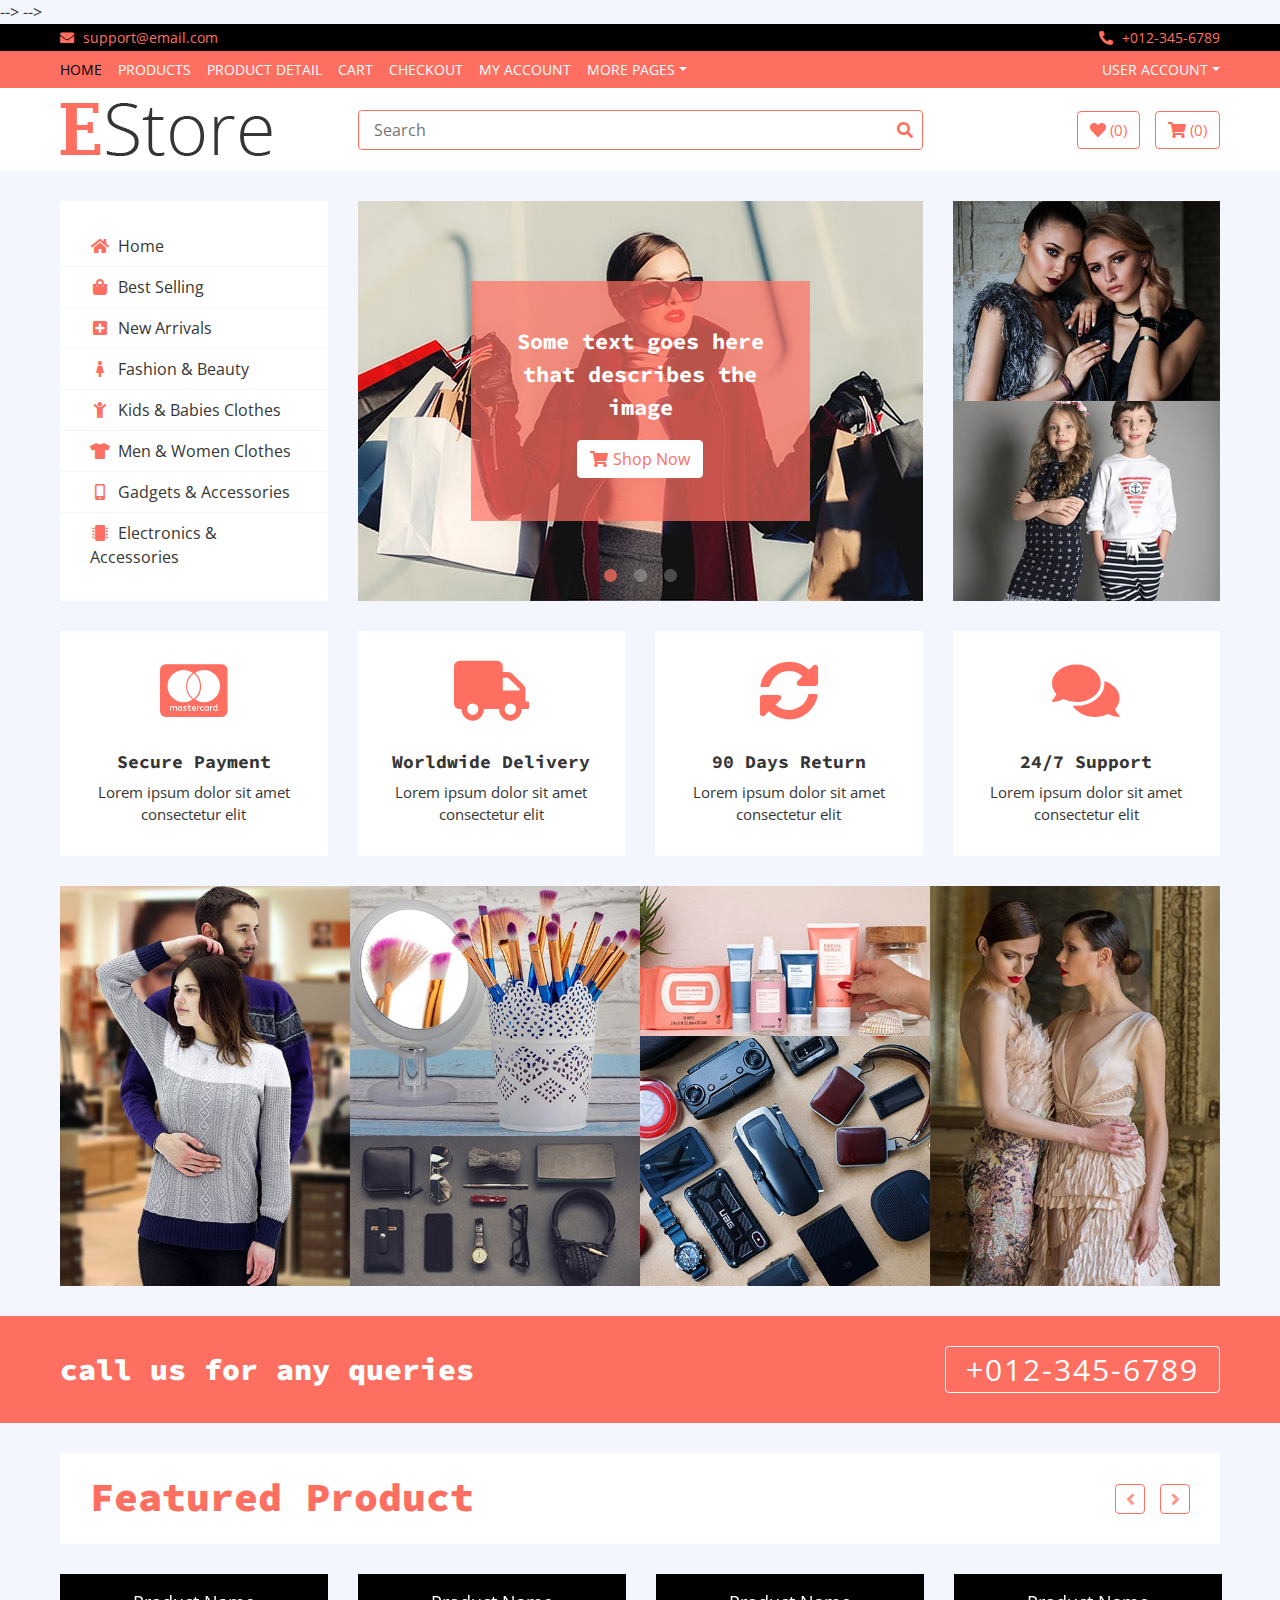
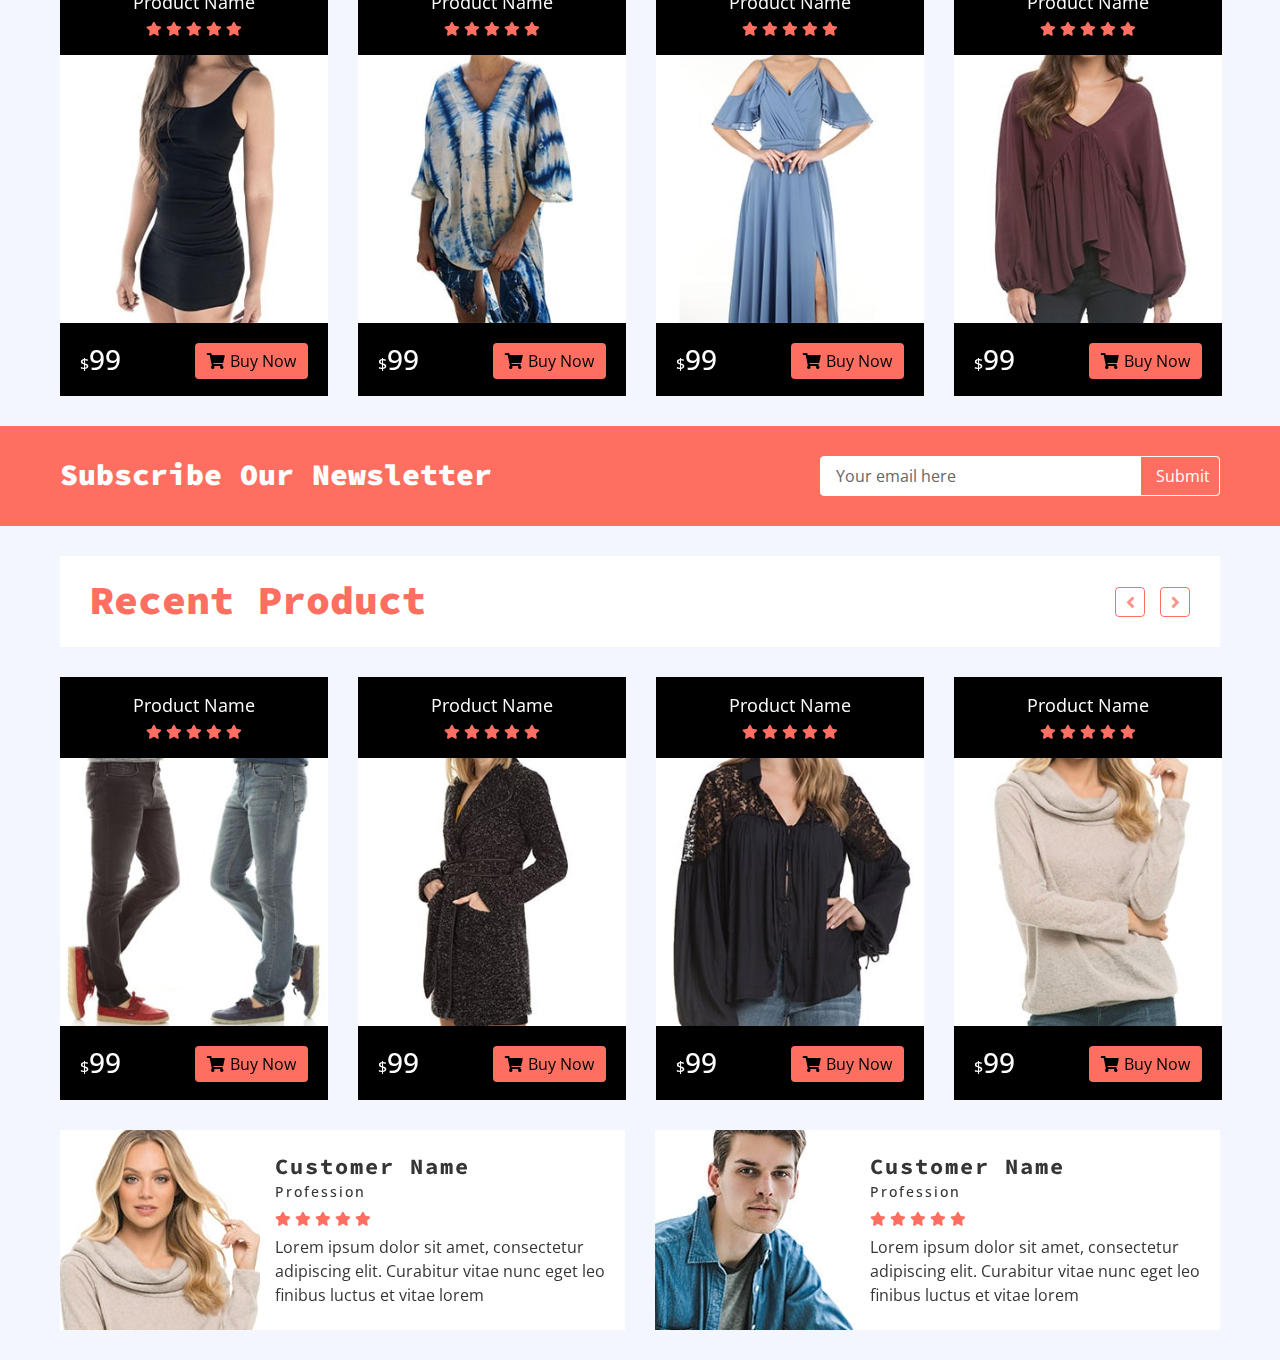
<file: index.html>
<!DOCTYPE html>
<html lang="en">
    <head>
        <meta charset="utf-8">
        <title>E Store - eCommerce HTML Template</title>
        <meta content="width=device-width, initial-scale=1.0" name="viewport">
        <meta content="eCommerce HTML Template Free Download" name="keywords">
        <meta content="eCommerce HTML Template Free Download" name="description">

        <!-- Favicon -->
        <link href="img/favicon.ico" rel="icon">

        <!-- Google Fonts -->
        <link href="https://fonts.googleapis.com/css?family=Open+Sans:300,400|Source+Code+Pro:700,900&display=swap" rel="stylesheet">

        <!-- CSS Libraries -->
        <link href="https://stackpath.bootstrapcdn.com/bootstrap/4.4.1/css/bootstrap.min.css" rel="stylesheet"> -->
    <link href="https://cdnjs.cloudflare.com/ajax/libs/font-awesome/5.10.0/css/all.min.css" rel="stylesheet"> -->
        <link href="lib/slick/slick.css" rel="stylesheet">
        <link href="lib/slick/slick-theme.css" rel="stylesheet">

        <!-- Template Stylesheet -->
        <link href="css/productDetail.css" rel="stylesheet">
        <link href="css/productFeature.css" rel="stylesheet">
        <link href="css/productItem.css" rel="stylesheet">
        <link href="css/productView.css" rel="stylesheet">
        <link href="css/style.css" rel="stylesheet">
    </head>

    <body>
        <!-- Top bar Start -->
        <div class="top-bar">
            <div class="container-fluid">
                <div class="row">
                    <div class="col-sm-6">
                        <i class="fa fa-envelope"></i>
                        support@email.com
                    </div>
                    <div class="col-sm-6">
                        <i class="fa fa-phone-alt"></i>
                        +012-345-6789
                    </div>
                </div>
            </div>
        </div>
        <!-- Top bar End -->
        
        <!-- Nav Bar Start -->
        <div class="nav">
            <div class="container-fluid">
                <nav class="navbar navbar-expand-md bg-dark navbar-dark">
                    <a href="#" class="navbar-brand">MENU</a>
                    <button type="button" class="navbar-toggler" data-toggle="collapse" data-target="#navbarCollapse">
                        <span class="navbar-toggler-icon"></span>
                    </button>

                    <div class="collapse navbar-collapse justify-content-between" id="navbarCollapse">
                        <div class="navbar-nav mr-auto">
                            <a href="index.html" class="nav-item nav-link active">Home</a>
                            <a href="product-list.html" class="nav-item nav-link">Products</a>
                            <a href="product-detail.html" class="nav-item nav-link">Product Detail</a>
                            <a href="cart.html" class="nav-item nav-link">Cart</a>
                            <a href="checkout.html" class="nav-item nav-link">Checkout</a>
                            <a href="my-account.html" class="nav-item nav-link">My Account</a>
                            <div class="nav-item dropdown">
                                <a href="#" class="nav-link dropdown-toggle" data-toggle="dropdown">More Pages</a>
                                <div class="dropdown-menu">
                                    <a href="wishlist.html" class="dropdown-item">Wishlist</a>
                                    <a href="login.html" class="dropdown-item">Login & Register</a>
                                    <a href="contact.html" class="dropdown-item">Contact Us</a>
                                </div>
                            </div>
                        </div>
                        <div class="navbar-nav ml-auto">
                            <div class="nav-item dropdown">
                                <a href="#" class="nav-link dropdown-toggle" data-toggle="dropdown">User Account</a>
                                <div class="dropdown-menu">
                                    <a href="#" class="dropdown-item">Login</a>
                                    <a href="#" class="dropdown-item">Register</a>
                                </div>
                            </div>
                        </div>
                    </div>
                </nav>
            </div>
        </div>
        <!-- Nav Bar End -->      
        
        <!-- Bottom Bar Start -->
        <div class="bottom-bar">
            <div class="container-fluid">
                <div class="row align-items-center">
                    <div class="col-md-3">
                        <div class="logo">
                            <a href="index.html">
                                <img src="img/logo.png" alt="Logo">
                            </a>
                        </div>
                    </div>
                    <div class="col-md-6">
                        <div class="search">
                            <input type="text" placeholder="Search">
                            <button><i class="fa fa-search"></i></button>
                        </div>
                    </div>
                    <div class="col-md-3">
                        <div class="user">
                            <a href="wishlist.html" class="btn wishlist">
                                <i class="fa fa-heart"></i>
                                <span>(0)</span>
                            </a>
                            <a href="cart.html" class="btn cart">
                                <i class="fa fa-shopping-cart"></i>
                                <span>(0)</span>
                            </a>
                        </div>
                    </div>
                </div>
            </div>
        </div>
        <!-- Bottom Bar End -->       
        
        <!-- Main Slider Start -->
        <div class="header">
            <div class="container-fluid">
                <div class="row">
                    <div class="col-md-3">
                        <nav class="navbar bg-light">
                            <ul class="navbar-nav">
                                <li class="nav-item">
                                    <a class="nav-link" href="#"><i class="fa fa-home"></i>Home</a>
                                </li>
                                <li class="nav-item">
                                    <a class="nav-link" href="#"><i class="fa fa-shopping-bag"></i>Best Selling</a>
                                </li>
                                <li class="nav-item">
                                    <a class="nav-link" href="#"><i class="fa fa-plus-square"></i>New Arrivals</a>
                                </li>
                                <li class="nav-item">
                                    <a class="nav-link" href="#"><i class="fa fa-female"></i>Fashion & Beauty</a>
                                </li>
                                <li class="nav-item">
                                    <a class="nav-link" href="#"><i class="fa fa-child"></i>Kids & Babies Clothes</a>
                                </li>
                                <li class="nav-item">
                                    <a class="nav-link" href="#"><i class="fa fa-tshirt"></i>Men & Women Clothes</a>
                                </li>
                                <li class="nav-item">
                                    <a class="nav-link" href="#"><i class="fa fa-mobile-alt"></i>Gadgets & Accessories</a>
                                </li>
                                <li class="nav-item">
                                    <a class="nav-link" href="#"><i class="fa fa-microchip"></i>Electronics & Accessories</a>
                                </li>
                            </ul>
                        </nav>
                    </div>
                    <div class="col-md-6">
                        <div class="header-slider normal-slider">
                            <div class="header-slider-item">
                                <img src="img/slider-1.jpg" alt="Slider Image" />
                                <div class="header-slider-caption">
                                    <p>Some text goes here that describes the image</p>
                                    <a class="btn" href=""><i class="fa fa-shopping-cart"></i>Shop Now</a>
                                </div>
                            </div>
                            <div class="header-slider-item">
                                <img src="img/slider-2.jpg" alt="Slider Image" />
                                <div class="header-slider-caption">
                                    <p>Some text goes here that describes the image</p>
                                    <a class="btn" href=""><i class="fa fa-shopping-cart"></i>Shop Now</a>
                                </div>
                            </div>
                            <div class="header-slider-item">
                                <img src="img/slider-3.jpg" alt="Slider Image" />
                                <div class="header-slider-caption">
                                    <p>Some text goes here that describes the image</p>
                                    <a class="btn" href=""><i class="fa fa-shopping-cart"></i>Shop Now</a>
                                </div>
                            </div>
                        </div>
                    </div>
                    <div class="col-md-3">
                        <div class="header-img">
                            <div class="img-item">
                                <img src="img/category-1.jpg" />
                                <a class="img-text" href="">
                                    <p>Some text goes here that describes the image</p>
                                </a>
                            </div>
                            <div class="img-item">
                                <img src="img/category-2.jpg" />
                                <a class="img-text" href="">
                                    <p>Some text goes here that describes the image</p>
                                </a>
                            </div>
                        </div>
                    </div>
                </div>
            </div>
        </div>
        <!-- Main Slider End -->      
        
        <!-- Brand Start -->
        <!-- <div class="brand">
            <div class="container-fluid">
                <div class="brand-slider">
                    <div class="brand-item"><img src="img/brand-1.png" alt=""></div>
                    <div class="brand-item"><img src="img/brand-2.png" alt=""></div>
                    <div class="brand-item"><img src="img/brand-3.png" alt=""></div>
                    <div class="brand-item"><img src="img/brand-4.png" alt=""></div>
                    <div class="brand-item"><img src="img/brand-5.png" alt=""></div>
                    <div class="brand-item"><img src="img/brand-6.png" alt=""></div>
                </div>
            </div>
        </div> -->
        <!-- Brand End -->      
        
        <!-- Feature Start-->
        <div class="feature">
            <div class="container-fluid">
                <div class="row align-items-center">
                    <div class="col-lg-3 col-md-6 feature-col">
                        <div class="feature-content">
                            <i class="fab fa-cc-mastercard"></i>
                            <h2>Secure Payment</h2>
                            <p>
                                Lorem ipsum dolor sit amet consectetur elit
                            </p>
                        </div>
                    </div>
                    <div class="col-lg-3 col-md-6 feature-col">
                        <div class="feature-content">
                            <i class="fa fa-truck"></i>
                            <h2>Worldwide Delivery</h2>
                            <p>
                                Lorem ipsum dolor sit amet consectetur elit
                            </p>
                        </div>
                    </div>
                    <div class="col-lg-3 col-md-6 feature-col">
                        <div class="feature-content">
                            <i class="fa fa-sync-alt"></i>
                            <h2>90 Days Return</h2>
                            <p>
                                Lorem ipsum dolor sit amet consectetur elit
                            </p>
                        </div>
                    </div>
                    <div class="col-lg-3 col-md-6 feature-col">
                        <div class="feature-content">
                            <i class="fa fa-comments"></i>
                            <h2>24/7 Support</h2>
                            <p>
                                Lorem ipsum dolor sit amet consectetur elit
                            </p>
                        </div>
                    </div>
                </div>
            </div>
        </div>
        <!-- Feature End-->      
        
        <!-- Category Start-->
        <div class="category">
            <div class="container-fluid">
                <div class="row">
                    <div class="col-md-3">
                        <div class="category-item ch-400">
                            <img src="img/category-3.jpg" />
                            <a class="category-name" href="">
                                <p>Some text goes here that describes the image</p>
                            </a>
                        </div>
                    </div>
                    <div class="col-md-3">
                        <div class="category-item ch-250">
                            <img src="img/category-4.jpg" />
                            <a class="category-name" href="">
                                <p>Some text goes here that describes the image</p>
                            </a>
                        </div>
                        <div class="category-item ch-150">
                            <img src="img/category-5.jpg" />
                            <a class="category-name" href="">
                                <p>Some text goes here that describes the image</p>
                            </a>
                        </div>
                    </div>
                    <div class="col-md-3">
                        <div class="category-item ch-150">
                            <img src="img/category-6.jpg" />
                            <a class="category-name" href="">
                                <p>Some text goes here that describes the image</p>
                            </a>
                        </div>
                        <div class="category-item ch-250">
                            <img src="img/category-7.jpg" />
                            <a class="category-name" href="">
                                <p>Some text goes here that describes the image</p>
                            </a>
                        </div>
                    </div>
                    <div class="col-md-3">
                        <div class="category-item ch-400">
                            <img src="img/category-8.jpg" />
                            <a class="category-name" href="">
                                <p>Some text goes here that describes the image</p>
                            </a>
                        </div>
                    </div>
                </div>
            </div>
        </div>
        <!-- Category End-->       
        
        <!-- Call to Action Start -->
        <div class="call-to-action">
            <div class="container-fluid">
                <div class="row align-items-center">
                    <div class="col-md-6">
                        <h1>call us for any queries</h1>
                    </div>
                    <div class="col-md-6">
                        <a href="tel:0123456789">+012-345-6789</a>
                    </div>
                </div>
            </div>
        </div>
        <!-- Call to Action End -->       
        
        <!-- Featured Product Start -->
        <div class="featured-product product">
            <div class="container-fluid">
                <div class="section-header">
                    <h1>Featured Product</h1>
                </div>
                <div class="row align-items-center product-slider product-slider-4">
                    <div class="col-lg-3">
                        <div class="product-item">
                            <div class="product-title">
                                <a href="#">Product Name</a>
                                <div class="ratting">
                                    <i class="fa fa-star"></i>
                                    <i class="fa fa-star"></i>
                                    <i class="fa fa-star"></i>
                                    <i class="fa fa-star"></i>
                                    <i class="fa fa-star"></i>
                                </div>
                            </div>
                            <div class="product-image">
                                <a href="product-detail.html">
                                    <img src="img/product-1.jpg" alt="Product Image">
                                </a>
                                <div class="product-action">
                                    <a href="#"><i class="fa fa-cart-plus"></i></a>
                                    <a href="#"><i class="fa fa-heart"></i></a>
                                    <a href="#"><i class="fa fa-search"></i></a>
                                </div>
                            </div>
                            <div class="product-price">
                                <h3><span>$</span>99</h3>
                                <a class="btn" href=""><i class="fa fa-shopping-cart"></i>Buy Now</a>
                            </div>
                        </div>
                    </div>
                    <div class="col-lg-3">
                        <div class="product-item">
                            <div class="product-title">
                                <a href="#">Product Name</a>
                                <div class="ratting">
                                    <i class="fa fa-star"></i>
                                    <i class="fa fa-star"></i>
                                    <i class="fa fa-star"></i>
                                    <i class="fa fa-star"></i>
                                    <i class="fa fa-star"></i>
                                </div>
                            </div>
                            <div class="product-image">
                                <a href="product-detail.html">
                                    <img src="img/product-2.jpg" alt="Product Image">
                                </a>
                                <div class="product-action">
                                    <a href="#"><i class="fa fa-cart-plus"></i></a>
                                    <a href="#"><i class="fa fa-heart"></i></a>
                                    <a href="#"><i class="fa fa-search"></i></a>
                                </div>
                            </div>
                            <div class="product-price">
                                <h3><span>$</span>99</h3>
                                <a class="btn" href=""><i class="fa fa-shopping-cart"></i>Buy Now</a>
                            </div>
                        </div>
                    </div>
                    <div class="col-lg-3">
                        <div class="product-item">
                            <div class="product-title">
                                <a href="#">Product Name</a>
                                <div class="ratting">
                                    <i class="fa fa-star"></i>
                                    <i class="fa fa-star"></i>
                                    <i class="fa fa-star"></i>
                                    <i class="fa fa-star"></i>
                                    <i class="fa fa-star"></i>
                                </div>
                            </div>
                            <div class="product-image">
                                <a href="product-detail.html">
                                    <img src="img/product-3.jpg" alt="Product Image">
                                </a>
                                <div class="product-action">
                                    <a href="#"><i class="fa fa-cart-plus"></i></a>
                                    <a href="#"><i class="fa fa-heart"></i></a>
                                    <a href="#"><i class="fa fa-search"></i></a>
                                </div>
                            </div>
                            <div class="product-price">
                                <h3><span>$</span>99</h3>
                                <a class="btn" href=""><i class="fa fa-shopping-cart"></i>Buy Now</a>
                            </div>
                        </div>
                    </div>
                    <div class="col-lg-3">
                        <div class="product-item">
                            <div class="product-title">
                                <a href="#">Product Name</a>
                                <div class="ratting">
                                    <i class="fa fa-star"></i>
                                    <i class="fa fa-star"></i>
                                    <i class="fa fa-star"></i>
                                    <i class="fa fa-star"></i>
                                    <i class="fa fa-star"></i>
                                </div>
                            </div>
                            <div class="product-image">
                                <a href="product-detail.html">
                                    <img src="img/product-4.jpg" alt="Product Image">
                                </a>
                                <div class="product-action">
                                    <a href="#"><i class="fa fa-cart-plus"></i></a>
                                    <a href="#"><i class="fa fa-heart"></i></a>
                                    <a href="#"><i class="fa fa-search"></i></a>
                                </div>
                            </div>
                            <div class="product-price">
                                <h3><span>$</span>99</h3>
                                <a class="btn" href=""><i class="fa fa-shopping-cart"></i>Buy Now</a>
                            </div>
                        </div>
                    </div>
                    <div class="col-lg-3">
                        <div class="product-item">
                            <div class="product-title">
                                <a href="#">Product Name</a>
                                <div class="ratting">
                                    <i class="fa fa-star"></i>
                                    <i class="fa fa-star"></i>
                                    <i class="fa fa-star"></i>
                                    <i class="fa fa-star"></i>
                                    <i class="fa fa-star"></i>
                                </div>
                            </div>
                            <div class="product-image">
                                <a href="product-detail.html">
                                    <img src="img/product-5.jpg" alt="Product Image">
                                </a>
                                <div class="product-action">
                                    <a href="#"><i class="fa fa-cart-plus"></i></a>
                                    <a href="#"><i class="fa fa-heart"></i></a>
                                    <a href="#"><i class="fa fa-search"></i></a>
                                </div>
                            </div>
                            <div class="product-price">
                                <h3><span>$</span>99</h3>
                                <a class="btn" href=""><i class="fa fa-shopping-cart"></i>Buy Now</a>
                            </div>
                        </div>
                    </div>
                </div>
            </div>
        </div>
        <!-- Featured Product End -->       
        
        <!-- Newsletter Start -->
        <div class="newsletter">
            <div class="container-fluid">
                <div class="row">
                    <div class="col-md-6">
                        <h1>Subscribe Our Newsletter</h1>
                    </div>
                    <div class="col-md-6">
                        <div class="form">
                            <input type="email" value="Your email here">
                            <button>Submit</button>
                        </div>
                    </div>
                </div>
            </div>
        </div>
        <!-- Newsletter End -->        
        
        <!-- Recent Product Start -->
        <div class="recent-product product">
            <div class="container-fluid">
                <div class="section-header">
                    <h1>Recent Product</h1>
                </div>
                <div class="row align-items-center product-slider product-slider-4">
                    <div class="col-lg-3">
                        <div class="product-item">
                            <div class="product-title">
                                <a href="#">Product Name</a>
                                <div class="ratting">
                                    <i class="fa fa-star"></i>
                                    <i class="fa fa-star"></i>
                                    <i class="fa fa-star"></i>
                                    <i class="fa fa-star"></i>
                                    <i class="fa fa-star"></i>
                                </div>
                            </div>
                            <div class="product-image">
                                <a href="product-detail.html">
                                    <img src="img/product-6.jpg" alt="Product Image">
                                </a>
                                <div class="product-action">
                                    <a href="#"><i class="fa fa-cart-plus"></i></a>
                                    <a href="#"><i class="fa fa-heart"></i></a>
                                    <a href="#"><i class="fa fa-search"></i></a>
                                </div>
                            </div>
                            <div class="product-price">
                                <h3><span>$</span>99</h3>
                                <a class="btn" href=""><i class="fa fa-shopping-cart"></i>Buy Now</a>
                            </div>
                        </div>
                    </div>
                    <div class="col-lg-3">
                        <div class="product-item">
                            <div class="product-title">
                                <a href="#">Product Name</a>
                                <div class="ratting">
                                    <i class="fa fa-star"></i>
                                    <i class="fa fa-star"></i>
                                    <i class="fa fa-star"></i>
                                    <i class="fa fa-star"></i>
                                    <i class="fa fa-star"></i>
                                </div>
                            </div>
                            <div class="product-image">
                                <a href="product-detail.html">
                                    <img src="img/product-7.jpg" alt="Product Image">
                                </a>
                                <div class="product-action">
                                    <a href="#"><i class="fa fa-cart-plus"></i></a>
                                    <a href="#"><i class="fa fa-heart"></i></a>
                                    <a href="#"><i class="fa fa-search"></i></a>
                                </div>
                            </div>
                            <div class="product-price">
                                <h3><span>$</span>99</h3>
                                <a class="btn" href=""><i class="fa fa-shopping-cart"></i>Buy Now</a>
                            </div>
                        </div>
                    </div>
                    <div class="col-lg-3">
                        <div class="product-item">
                            <div class="product-title">
                                <a href="#">Product Name</a>
                                <div class="ratting">
                                    <i class="fa fa-star"></i>
                                    <i class="fa fa-star"></i>
                                    <i class="fa fa-star"></i>
                                    <i class="fa fa-star"></i>
                                    <i class="fa fa-star"></i>
                                </div>
                            </div>
                            <div class="product-image">
                                <a href="product-detail.html">
                                    <img src="img/product-8.jpg" alt="Product Image">
                                </a>
                                <div class="product-action">
                                    <a href="#"><i class="fa fa-cart-plus"></i></a>
                                    <a href="#"><i class="fa fa-heart"></i></a>
                                    <a href="#"><i class="fa fa-search"></i></a>
                                </div>
                            </div>
                            <div class="product-price">
                                <h3><span>$</span>99</h3>
                                <a class="btn" href=""><i class="fa fa-shopping-cart"></i>Buy Now</a>
                            </div>
                        </div>
                    </div>
                    <div class="col-lg-3">
                        <div class="product-item">
                            <div class="product-title">
                                <a href="#">Product Name</a>
                                <div class="ratting">
                                    <i class="fa fa-star"></i>
                                    <i class="fa fa-star"></i>
                                    <i class="fa fa-star"></i>
                                    <i class="fa fa-star"></i>
                                    <i class="fa fa-star"></i>
                                </div>
                            </div>
                            <div class="product-image">
                                <a href="product-detail.html">
                                    <img src="img/product-9.jpg" alt="Product Image">
                                </a>
                                <div class="product-action">
                                    <a href="#"><i class="fa fa-cart-plus"></i></a>
                                    <a href="#"><i class="fa fa-heart"></i></a>
                                    <a href="#"><i class="fa fa-search"></i></a>
                                </div>
                            </div>
                            <div class="product-price">
                                <h3><span>$</span>99</h3>
                                <a class="btn" href=""><i class="fa fa-shopping-cart"></i>Buy Now</a>
                            </div>
                        </div>
                    </div>
                    <div class="col-lg-3">
                        <div class="product-item">
                            <div class="product-title">
                                <a href="#">Product Name</a>
                                <div class="ratting">
                                    <i class="fa fa-star"></i>
                                    <i class="fa fa-star"></i>
                                    <i class="fa fa-star"></i>
                                    <i class="fa fa-star"></i>
                                    <i class="fa fa-star"></i>
                                </div>
                            </div>
                            <div class="product-image">
                                <a href="product-detail.html">
                                    <img src="img/product-10.jpg" alt="Product Image">
                                </a>
                                <div class="product-action">
                                    <a href="#"><i class="fa fa-cart-plus"></i></a>
                                    <a href="#"><i class="fa fa-heart"></i></a>
                                    <a href="#"><i class="fa fa-search"></i></a>
                                </div>
                            </div>
                            <div class="product-price">
                                <h3><span>$</span>99</h3>
                                <a class="btn" href=""><i class="fa fa-shopping-cart"></i>Buy Now</a>
                            </div>
                        </div>
                    </div>
                </div>
            </div>
        </div>
        <!-- Recent Product End -->
        
        <!-- Review Start -->
        <div class="review">
            <div class="container-fluid">
                <div class="row align-items-center review-slider normal-slider">
                    <div class="col-md-6">
                        <div class="review-slider-item">
                            <div class="review-img">
                                <img src="img/review-1.jpg" alt="Image">
                            </div>
                            <div class="review-text">
                                <h2>Customer Name</h2>
                                <h3>Profession</h3>
                                <div class="ratting">
                                    <i class="fa fa-star"></i>
                                    <i class="fa fa-star"></i>
                                    <i class="fa fa-star"></i>
                                    <i class="fa fa-star"></i>
                                    <i class="fa fa-star"></i>
                                </div>
                                <p>
                                    Lorem ipsum dolor sit amet, consectetur adipiscing elit. Curabitur vitae nunc eget leo finibus luctus et vitae lorem
                                </p>
                            </div>
                        </div>
                    </div>
                    <div class="col-md-6">
                        <div class="review-slider-item">
                            <div class="review-img">
                                <img src="img/review-2.jpg" alt="Image">
                            </div>
                            <div class="review-text">
                                <h2>Customer Name</h2>
                                <h3>Profession</h3>
                                <div class="ratting">
                                    <i class="fa fa-star"></i>
                                    <i class="fa fa-star"></i>
                                    <i class="fa fa-star"></i>
                                    <i class="fa fa-star"></i>
                                    <i class="fa fa-star"></i>
                                </div>
                                <p>
                                    Lorem ipsum dolor sit amet, consectetur adipiscing elit. Curabitur vitae nunc eget leo finibus luctus et vitae lorem
                                </p>
                            </div>
                        </div>
                    </div>
                    <div class="col-md-6">
                        <div class="review-slider-item">
                            <div class="review-img">
                                <img src="img/review-3.jpg" alt="Image">
                            </div>
                            <div class="review-text">
                                <h2>Customer Name</h2>
                                <h3>Profession</h3>
                                <div class="ratting">
                                    <i class="fa fa-star"></i>
                                    <i class="fa fa-star"></i>
                                    <i class="fa fa-star"></i>
                                    <i class="fa fa-star"></i>
                                    <i class="fa fa-star"></i>
                                </div>
                                <p>
                                    Lorem ipsum dolor sit amet, consectetur adipiscing elit. Curabitur vitae nunc eget leo finibus luctus et vitae lorem
                                </p>
                            </div>
                        </div>
                    </div>
                </div>
            </div>
        </div>
        <!-- Review End -->        
        
        <!-- Footer Start -->
        <!-- <div class="footer">
            <div class="container-fluid">
                <div class="row">
                    <div class="col-lg-3 col-md-6">
                        <div class="footer-widget">
                            <h2>Get in Touch</h2>
                            <div class="contact-info">
                                <p><i class="fa fa-map-marker"></i>123 E Store, Los Angeles, USA</p>
                                <p><i class="fa fa-envelope"></i>email@example.com</p>
                                <p><i class="fa fa-phone"></i>+123-456-7890</p>
                            </div>
                        </div>
                    </div>
                    
                    <div class="col-lg-3 col-md-6">
                        <div class="footer-widget">
                            <h2>Follow Us</h2>
                            <div class="contact-info">
                                <div class="social">
                                    <a href=""><i class="fab fa-twitter"></i></a>
                                    <a href=""><i class="fab fa-facebook-f"></i></a>
                                    <a href=""><i class="fab fa-linkedin-in"></i></a>
                                    <a href=""><i class="fab fa-instagram"></i></a>
                                    <a href=""><i class="fab fa-youtube"></i></a>
                                </div>
                            </div>
                        </div>
                    </div>

                    <div class="col-lg-3 col-md-6">
                        <div class="footer-widget">
                            <h2>Company Info</h2>
                            <ul>
                                <li><a href="#">About Us</a></li>
                                <li><a href="#">Privacy Policy</a></li>
                                <li><a href="#">Terms & Condition</a></li>
                            </ul>
                        </div>
                    </div>

                    <div class="col-lg-3 col-md-6">
                        <div class="footer-widget">
                            <h2>Purchase Info</h2>
                            <ul>
                                <li><a href="#">Pyament Policy</a></li>
                                <li><a href="#">Shipping Policy</a></li>
                                <li><a href="#">Return Policy</a></li>
                            </ul>
                        </div>
                    </div>
                </div>
                
                <div class="row payment align-items-center">
                    <div class="col-md-6">
                        <div class="payment-method">
                            <h2>We Accept:</h2>
                            <img src="img/payment-method.png" alt="Payment Method" />
                        </div>
                    </div>
                    <div class="col-md-6">
                        <div class="payment-security">
                            <h2>Secured By:</h2>
                            <img src="img/godaddy.svg" alt="Payment Security" />
                            <img src="img/norton.svg" alt="Payment Security" />
                            <img src="img/ssl.svg" alt="Payment Security" />
                        </div>
                    </div>
                </div>
            </div>
        </div>
        <!-- Footer End -->
        
        <!-- Footer Bottom Start -->
        <!-- <div class="footer-bottom">
            <div class="container">
                <div class="row">
                    <div class="col-md-6 copyright">
                        <p>Copyright &copy; <a href="https://htmlcodex.com">HTML Codex</a>. All Rights Reserved</p>
                    </div>

                    <div class="col-md-6 template-by">
                        <p>Template By <a href="https://htmlcodex.com">HTML Codex</a></p>
                    </div>
                </div>
            </div>
        </div> -->
        <!-- Footer Bottom End -->       
        
        <!-- Back to Top -->
        <a href="#" class="back-to-top"><i class="fa fa-chevron-up"></i></a>
        
        <!-- JavaScript Libraries -->
        <script src="https://code.jquery.com/jquery-3.4.1.min.js"></script>
        <script src="https://stackpath.bootstrapcdn.com/bootstrap/4.4.1/js/bootstrap.bundle.min.js"></script>
        <script src="lib/easing/easing.min.js"></script>
        <script src="lib/slick/slick.min.js"></script>
        
        <!-- Template Javascript -->
        <script src="js/main.js"></script>
    </body>
</html>
</file>
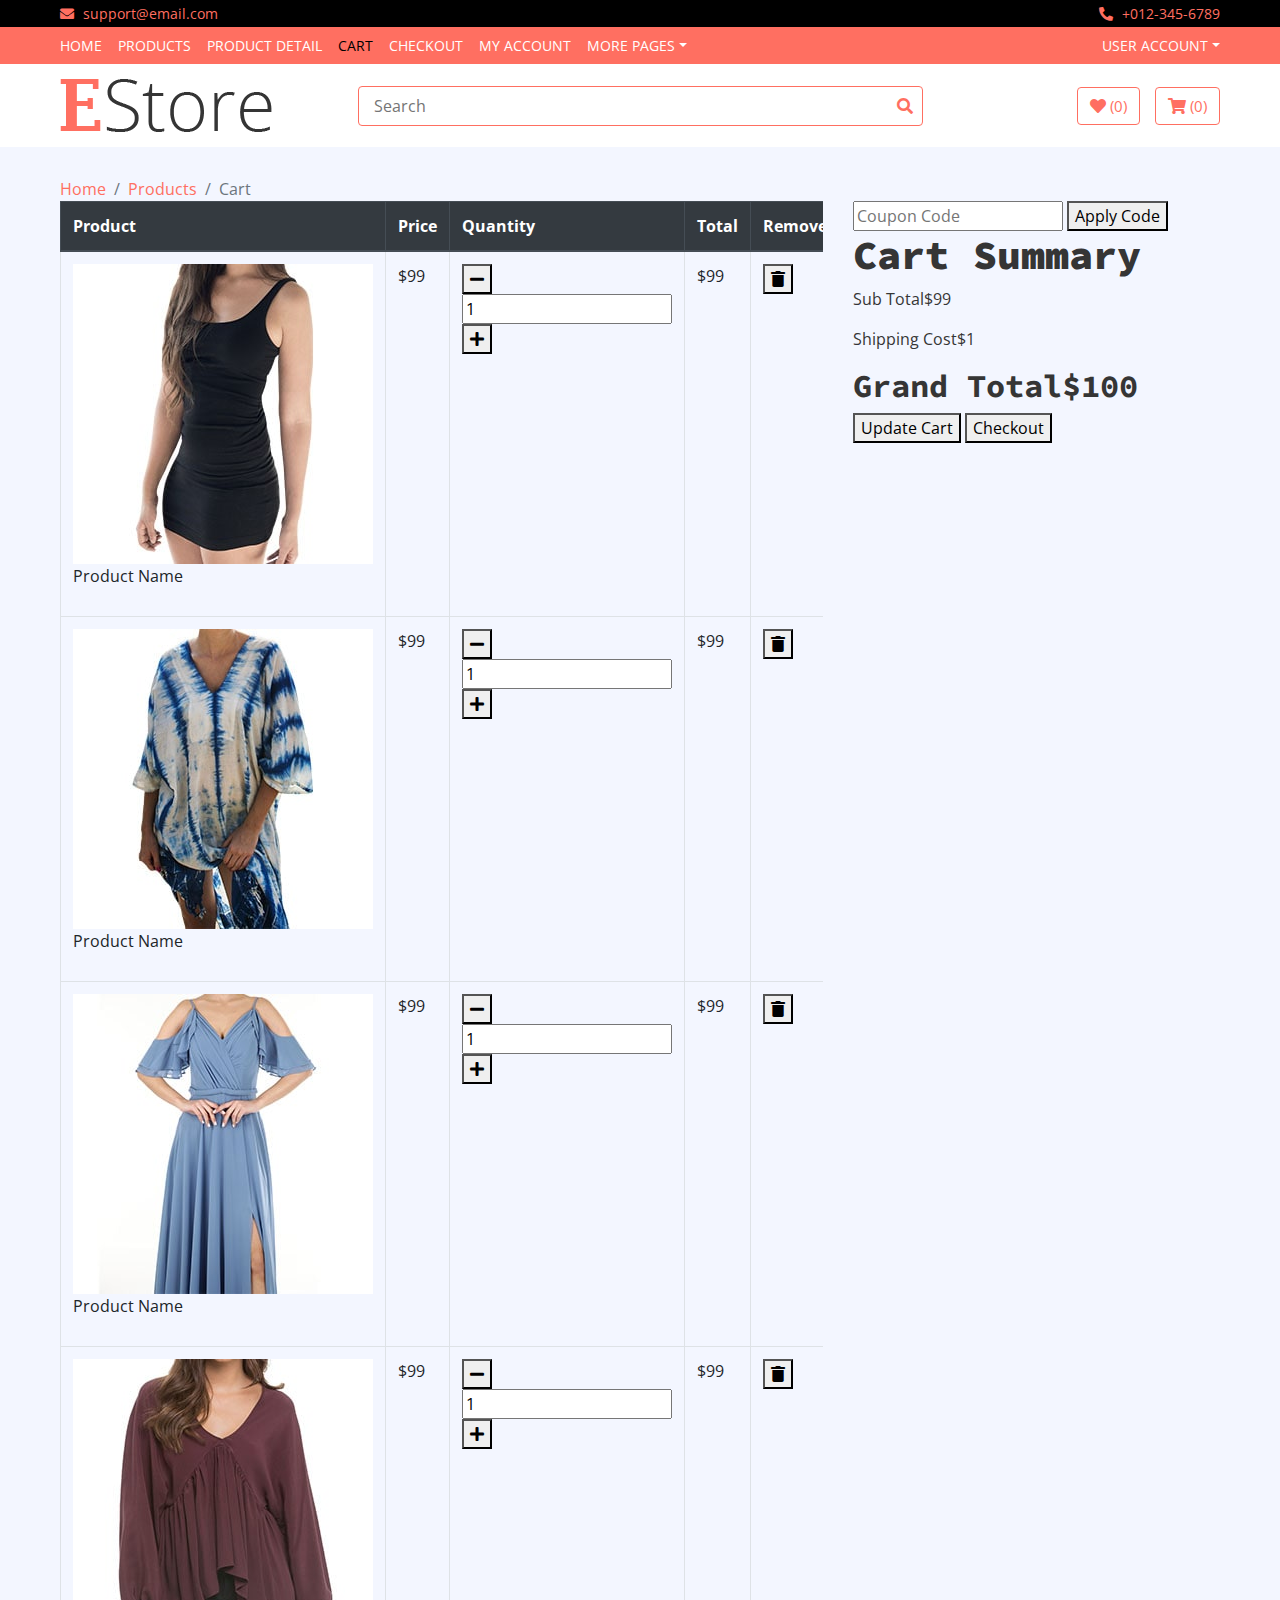
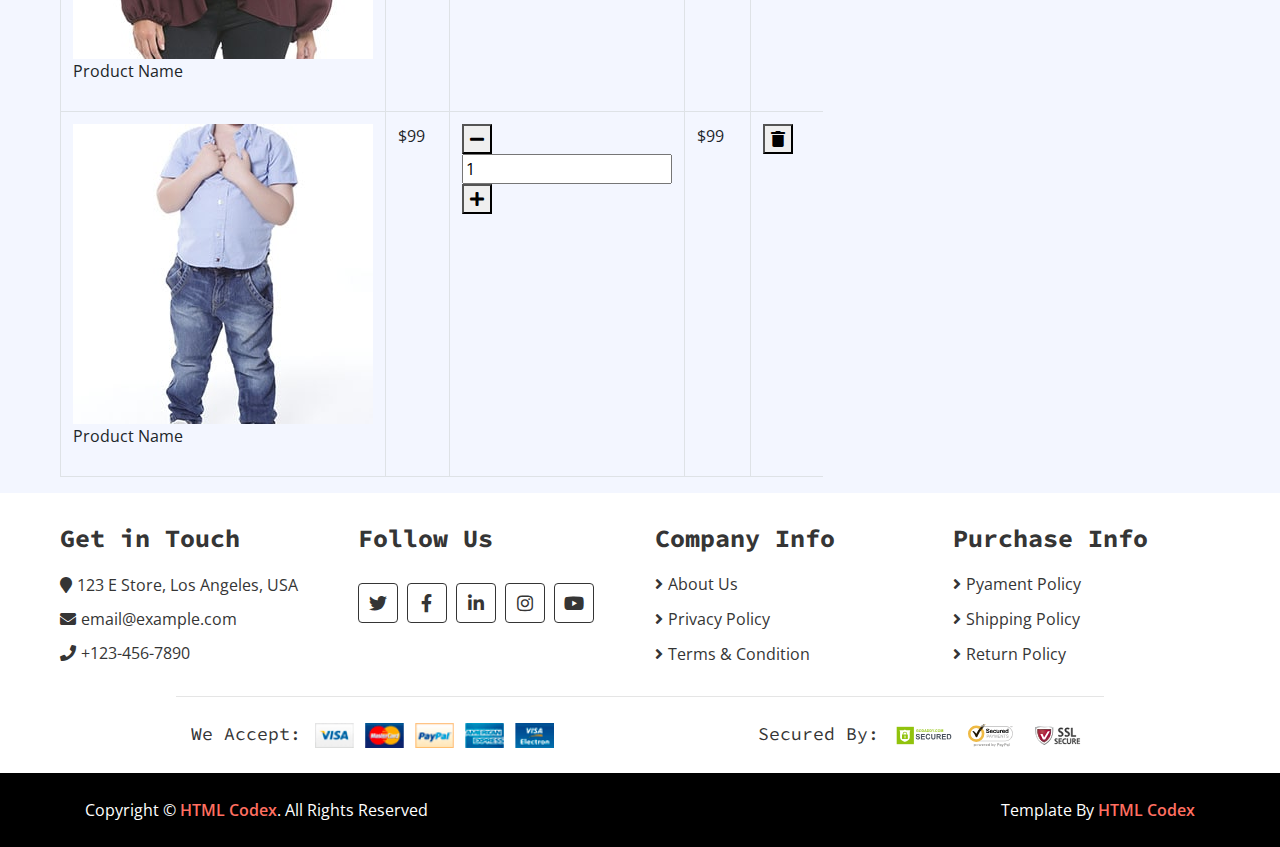
<file: cart.html>
<!DOCTYPE html>
<html lang="en">
    <head>
        <meta charset="utf-8">
        <title>E Store - eCommerce HTML Template</title>
        <meta content="width=device-width, initial-scale=1.0" name="viewport">
        <meta content="eCommerce HTML Template Free Download" name="keywords">
        <meta content="eCommerce HTML Template Free Download" name="description">

        <!-- Favicon -->
        <link href="img/favicon.ico" rel="icon">

        <!-- Google Fonts -->
        <link href="https://fonts.googleapis.com/css?family=Open+Sans:300,400|Source+Code+Pro:700,900&display=swap" rel="stylesheet">

        <!-- CSS Libraries -->
        <link href="https://stackpath.bootstrapcdn.com/bootstrap/4.4.1/css/bootstrap.min.css" rel="stylesheet">
        <link href="https://cdnjs.cloudflare.com/ajax/libs/font-awesome/5.10.0/css/all.min.css" rel="stylesheet">
        <link href="lib/slick/slick.css" rel="stylesheet">
        <link href="lib/slick/slick-theme.css" rel="stylesheet">

        <!-- Template Stylesheet -->
        <link href="css/style.css" rel="stylesheet">
    </head>

    <body>
        <!-- Top bar Start -->
        <div class="top-bar">
            <div class="container-fluid">
                <div class="row">
                    <div class="col-sm-6">
                        <i class="fa fa-envelope"></i>
                        support@email.com
                    </div>
                    <div class="col-sm-6">
                        <i class="fa fa-phone-alt"></i>
                        +012-345-6789
                    </div>
                </div>
            </div>
        </div>
        <!-- Top bar End -->
        
        <!-- Nav Bar Start -->
        <div class="nav">
            <div class="container-fluid">
                <nav class="navbar navbar-expand-md bg-dark navbar-dark">
                    <a href="#" class="navbar-brand">MENU</a>
                    <button type="button" class="navbar-toggler" data-toggle="collapse" data-target="#navbarCollapse">
                        <span class="navbar-toggler-icon"></span>
                    </button>

                    <div class="collapse navbar-collapse justify-content-between" id="navbarCollapse">
                        <div class="navbar-nav mr-auto">
                            <a href="index.html" class="nav-item nav-link">Home</a>
                            <a href="product-list.html" class="nav-item nav-link">Products</a>
                            <a href="product-detail.html" class="nav-item nav-link">Product Detail</a>
                            <a href="cart.html" class="nav-item nav-link active">Cart</a>
                            <a href="checkout.html" class="nav-item nav-link">Checkout</a>
                            <a href="my-account.html" class="nav-item nav-link">My Account</a>
                            <div class="nav-item dropdown">
                                <a href="#" class="nav-link dropdown-toggle" data-toggle="dropdown">More Pages</a>
                                <div class="dropdown-menu">
                                    <a href="wishlist.html" class="dropdown-item">Wishlist</a>
                                    <a href="login.html" class="dropdown-item">Login & Register</a>
                                    <a href="contact.html" class="dropdown-item">Contact Us</a>
                                </div>
                            </div>
                        </div>
                        <div class="navbar-nav ml-auto">
                            <div class="nav-item dropdown">
                                <a href="#" class="nav-link dropdown-toggle" data-toggle="dropdown">User Account</a>
                                <div class="dropdown-menu">
                                    <a href="#" class="dropdown-item">Login</a>
                                    <a href="#" class="dropdown-item">Register</a>
                                </div>
                            </div>
                        </div>
                    </div>
                </nav>
            </div>
        </div>
        <!-- Nav Bar End -->      
        
        <!-- Bottom Bar Start -->
        <div class="bottom-bar">
            <div class="container-fluid">
                <div class="row align-items-center">
                    <div class="col-md-3">
                        <div class="logo">
                            <a href="index.html">
                                <img src="img/logo.png" alt="Logo">
                            </a>
                        </div>
                    </div>
                    <div class="col-md-6">
                        <div class="search">
                            <input type="text" placeholder="Search">
                            <button><i class="fa fa-search"></i></button>
                        </div>
                    </div>
                    <div class="col-md-3">
                        <div class="user">
                            <a href="wishlist.html" class="btn wishlist">
                                <i class="fa fa-heart"></i>
                                <span>(0)</span>
                            </a>
                            <a href="cart.html" class="btn cart">
                                <i class="fa fa-shopping-cart"></i>
                                <span>(0)</span>
                            </a>
                        </div>
                    </div>
                </div>
            </div>
        </div>
        <!-- Bottom Bar End -->
        
        <!-- Breadcrumb Start -->
        <div class="breadcrumb-wrap">
            <div class="container-fluid">
                <ul class="breadcrumb">
                    <li class="breadcrumb-item"><a href="#">Home</a></li>
                    <li class="breadcrumb-item"><a href="#">Products</a></li>
                    <li class="breadcrumb-item active">Cart</li>
                </ul>
            </div>
        </div>
        <!-- Breadcrumb End -->
        
        <!-- Cart Start -->
        <div class="cart-page">
            <div class="container-fluid">
                <div class="row">
                    <div class="col-lg-8">
                        <div class="cart-page-inner">
                            <div class="table-responsive">
                                <table class="table table-bordered">
                                    <thead class="thead-dark">
                                        <tr>
                                            <th>Product</th>
                                            <th>Price</th>
                                            <th>Quantity</th>
                                            <th>Total</th>
                                            <th>Remove</th>
                                        </tr>
                                    </thead>
                                    <tbody class="align-middle">
                                        <tr>
                                            <td>
                                                <div class="img">
                                                    <a href="#"><img src="img/product-1.jpg" alt="Image"></a>
                                                    <p>Product Name</p>
                                                </div>
                                            </td>
                                            <td>$99</td>
                                            <td>
                                                <div class="qty">
                                                    <button class="btn-minus"><i class="fa fa-minus"></i></button>
                                                    <input type="text" value="1">
                                                    <button class="btn-plus"><i class="fa fa-plus"></i></button>
                                                </div>
                                            </td>
                                            <td>$99</td>
                                            <td><button><i class="fa fa-trash"></i></button></td>
                                        </tr>
                                        <tr>
                                            <td>
                                                <div class="img">
                                                    <a href="#"><img src="img/product-2.jpg" alt="Image"></a>
                                                    <p>Product Name</p>
                                                </div>
                                            </td>
                                            <td>$99</td>
                                            <td>
                                                <div class="qty">
                                                    <button class="btn-minus"><i class="fa fa-minus"></i></button>
                                                    <input type="text" value="1">
                                                    <button class="btn-plus"><i class="fa fa-plus"></i></button>
                                                </div>
                                            </td>
                                            <td>$99</td>
                                            <td><button><i class="fa fa-trash"></i></button></td>
                                        </tr>
                                        <tr>
                                            <td>
                                                <div class="img">
                                                    <a href="#"><img src="img/product-3.jpg" alt="Image"></a>
                                                    <p>Product Name</p>
                                                </div>
                                            </td>
                                            <td>$99</td>
                                            <td>
                                                <div class="qty">
                                                    <button class="btn-minus"><i class="fa fa-minus"></i></button>
                                                    <input type="text" value="1">
                                                    <button class="btn-plus"><i class="fa fa-plus"></i></button>
                                                </div>
                                            </td>
                                            <td>$99</td>
                                            <td><button><i class="fa fa-trash"></i></button></td>
                                        </tr>
                                        <tr>
                                            <td>
                                                <div class="img">
                                                    <a href="#"><img src="img/product-4.jpg" alt="Image"></a>
                                                    <p>Product Name</p>
                                                </div>
                                            </td>
                                            <td>$99</td>
                                            <td>
                                                <div class="qty">
                                                    <button class="btn-minus"><i class="fa fa-minus"></i></button>
                                                    <input type="text" value="1">
                                                    <button class="btn-plus"><i class="fa fa-plus"></i></button>
                                                </div>
                                            </td>
                                            <td>$99</td>
                                            <td><button><i class="fa fa-trash"></i></button></td>
                                        </tr>
                                        <tr>
                                            <td>
                                                <div class="img">
                                                    <a href="#"><img src="img/product-5.jpg" alt="Image"></a>
                                                    <p>Product Name</p>
                                                </div>
                                            </td>
                                            <td>$99</td>
                                            <td>
                                                <div class="qty">
                                                    <button class="btn-minus"><i class="fa fa-minus"></i></button>
                                                    <input type="text" value="1">
                                                    <button class="btn-plus"><i class="fa fa-plus"></i></button>
                                                </div>
                                            </td>
                                            <td>$99</td>
                                            <td><button><i class="fa fa-trash"></i></button></td>
                                        </tr>
                                    </tbody>
                                </table>
                            </div>
                        </div>
                    </div>
                    <div class="col-lg-4">
                        <div class="cart-page-inner">
                            <div class="row">
                                <div class="col-md-12">
                                    <div class="coupon">
                                        <input type="text" placeholder="Coupon Code">
                                        <button>Apply Code</button>
                                    </div>
                                </div>
                                <div class="col-md-12">
                                    <div class="cart-summary">
                                        <div class="cart-content">
                                            <h1>Cart Summary</h1>
                                            <p>Sub Total<span>$99</span></p>
                                            <p>Shipping Cost<span>$1</span></p>
                                            <h2>Grand Total<span>$100</span></h2>
                                        </div>
                                        <div class="cart-btn">
                                            <button>Update Cart</button>
                                            <button>Checkout</button>
                                        </div>
                                    </div>
                                </div>
                            </div>
                        </div>
                    </div>
                </div>
            </div>
        </div>
        <!-- Cart End -->
        
        <!-- Footer Start -->
        <div class="footer">
            <div class="container-fluid">
                <div class="row">
                    <div class="col-lg-3 col-md-6">
                        <div class="footer-widget">
                            <h2>Get in Touch</h2>
                            <div class="contact-info">
                                <p><i class="fa fa-map-marker"></i>123 E Store, Los Angeles, USA</p>
                                <p><i class="fa fa-envelope"></i>email@example.com</p>
                                <p><i class="fa fa-phone"></i>+123-456-7890</p>
                            </div>
                        </div>
                    </div>
                    
                    <div class="col-lg-3 col-md-6">
                        <div class="footer-widget">
                            <h2>Follow Us</h2>
                            <div class="contact-info">
                                <div class="social">
                                    <a href=""><i class="fab fa-twitter"></i></a>
                                    <a href=""><i class="fab fa-facebook-f"></i></a>
                                    <a href=""><i class="fab fa-linkedin-in"></i></a>
                                    <a href=""><i class="fab fa-instagram"></i></a>
                                    <a href=""><i class="fab fa-youtube"></i></a>
                                </div>
                            </div>
                        </div>
                    </div>

                    <div class="col-lg-3 col-md-6">
                        <div class="footer-widget">
                            <h2>Company Info</h2>
                            <ul>
                                <li><a href="#">About Us</a></li>
                                <li><a href="#">Privacy Policy</a></li>
                                <li><a href="#">Terms & Condition</a></li>
                            </ul>
                        </div>
                    </div>

                    <div class="col-lg-3 col-md-6">
                        <div class="footer-widget">
                            <h2>Purchase Info</h2>
                            <ul>
                                <li><a href="#">Pyament Policy</a></li>
                                <li><a href="#">Shipping Policy</a></li>
                                <li><a href="#">Return Policy</a></li>
                            </ul>
                        </div>
                    </div>
                </div>
                
                <div class="row payment align-items-center">
                    <div class="col-md-6">
                        <div class="payment-method">
                            <h2>We Accept:</h2>
                            <img src="img/payment-method.png" alt="Payment Method" />
                        </div>
                    </div>
                    <div class="col-md-6">
                        <div class="payment-security">
                            <h2>Secured By:</h2>
                            <img src="img/godaddy.svg" alt="Payment Security" />
                            <img src="img/norton.svg" alt="Payment Security" />
                            <img src="img/ssl.svg" alt="Payment Security" />
                        </div>
                    </div>
                </div>
            </div>
        </div>
        <!-- Footer End -->
        
        <!-- Footer Bottom Start -->
        <div class="footer-bottom">
            <div class="container">
                <div class="row">
                    <div class="col-md-6 copyright">
                        <p>Copyright &copy; <a href="https://htmlcodex.com">HTML Codex</a>. All Rights Reserved</p>
                    </div>

                    <div class="col-md-6 template-by">
                        <p>Template By <a href="https://htmlcodex.com">HTML Codex</a></p>
                    </div>
                </div>
            </div>
        </div>
        <!-- Footer Bottom End -->       
        
        <!-- Back to Top -->
        <a href="#" class="back-to-top"><i class="fa fa-chevron-up"></i></a>
        
        <!-- JavaScript Libraries -->
        <script src="https://code.jquery.com/jquery-3.4.1.min.js"></script>
        <script src="https://stackpath.bootstrapcdn.com/bootstrap/4.4.1/js/bootstrap.bundle.min.js"></script>
        <script src="lib/easing/easing.min.js"></script>
        <script src="lib/slick/slick.min.js"></script>
        
        <!-- Template Javascript -->
        <script src="js/main.js"></script>
    </body>
</html>
</file>
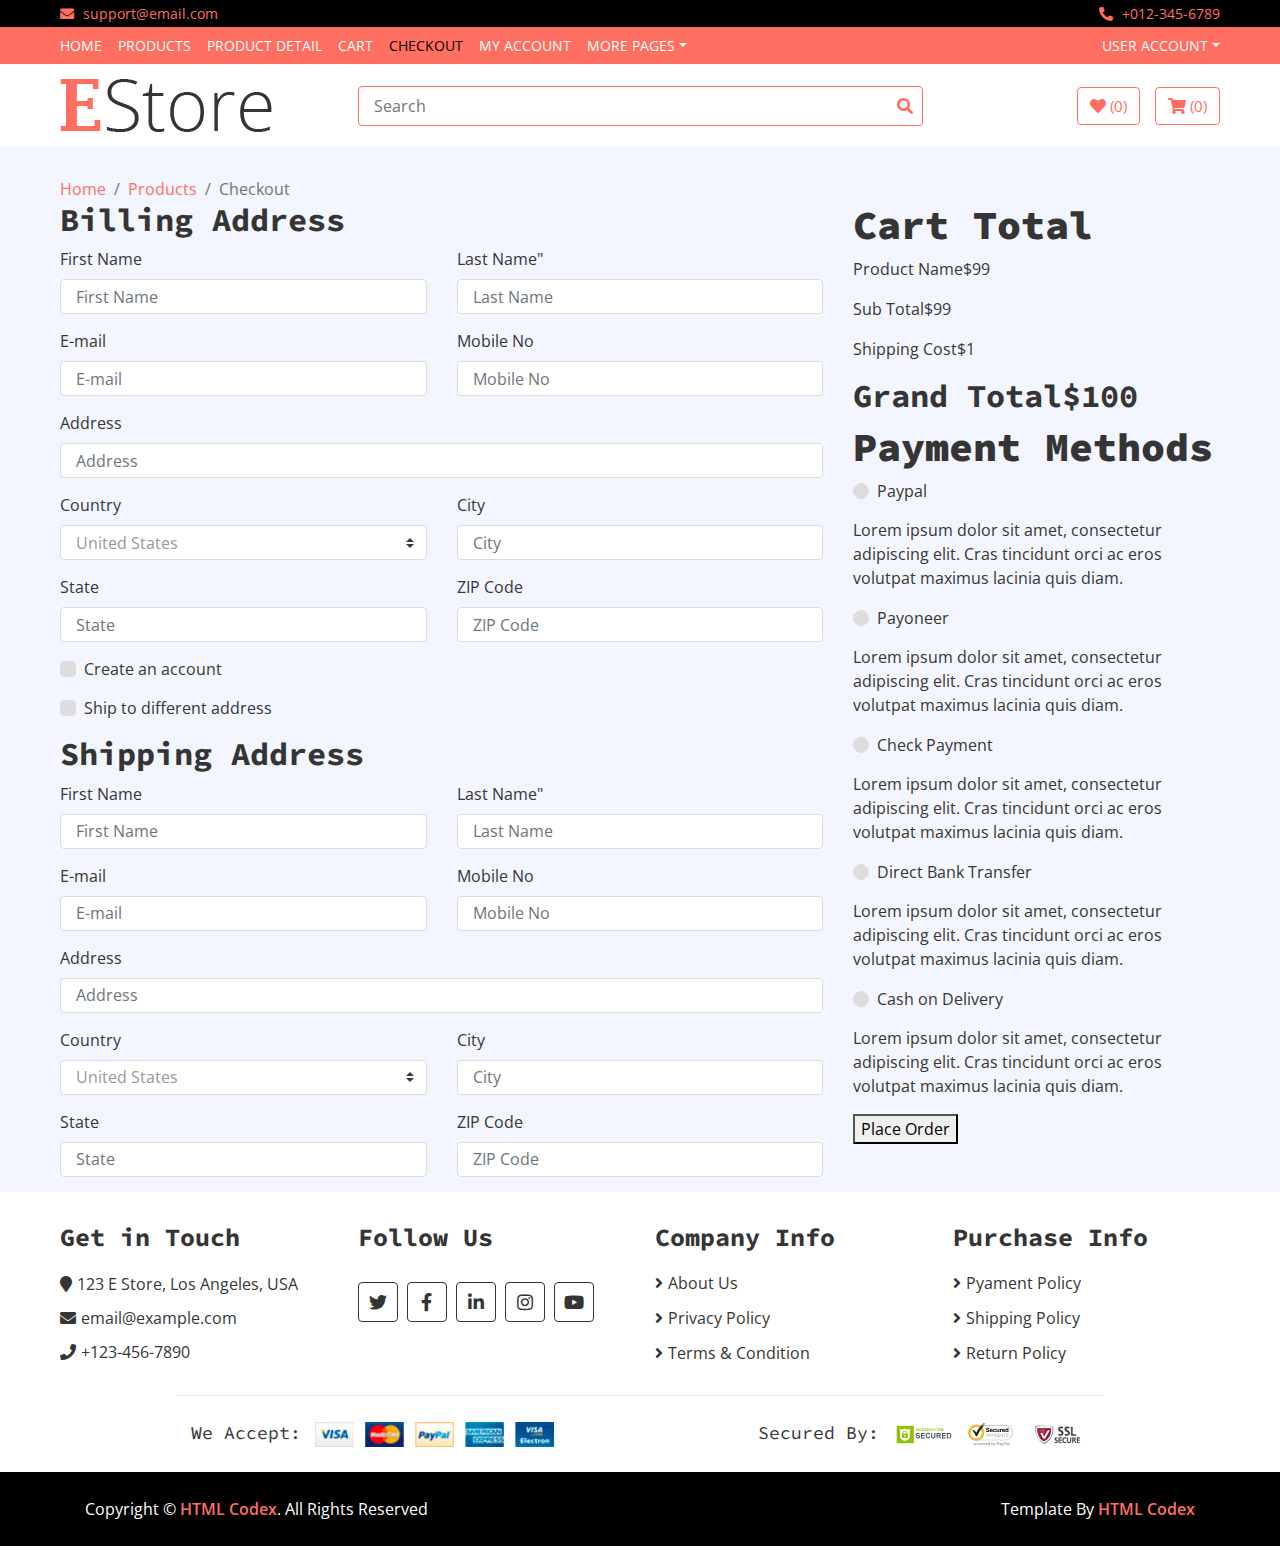
<file: checkout.html>
<!DOCTYPE html>
<html lang="en">
    <head>
        <meta charset="utf-8">
        <title>E Store - eCommerce HTML Template</title>
        <meta content="width=device-width, initial-scale=1.0" name="viewport">
        <meta content="eCommerce HTML Template Free Download" name="keywords">
        <meta content="eCommerce HTML Template Free Download" name="description">

        <!-- Favicon -->
        <link href="img/favicon.ico" rel="icon">

        <!-- Google Fonts -->
        <link href="https://fonts.googleapis.com/css?family=Open+Sans:300,400|Source+Code+Pro:700,900&display=swap" rel="stylesheet">

        <!-- CSS Libraries -->
        <link href="https://stackpath.bootstrapcdn.com/bootstrap/4.4.1/css/bootstrap.min.css" rel="stylesheet">
        <link href="https://cdnjs.cloudflare.com/ajax/libs/font-awesome/5.10.0/css/all.min.css" rel="stylesheet">
        <link href="lib/slick/slick.css" rel="stylesheet">
        <link href="lib/slick/slick-theme.css" rel="stylesheet">

        <!-- Template Stylesheet -->
        <link href="css/style.css" rel="stylesheet">
    </head>

    <body>
        <!-- Top bar Start -->
        <div class="top-bar">
            <div class="container-fluid">
                <div class="row">
                    <div class="col-sm-6">
                        <i class="fa fa-envelope"></i>
                        support@email.com
                    </div>
                    <div class="col-sm-6">
                        <i class="fa fa-phone-alt"></i>
                        +012-345-6789
                    </div>
                </div>
            </div>
        </div>
        <!-- Top bar End -->
        
        <!-- Nav Bar Start -->
        <div class="nav">
            <div class="container-fluid">
                <nav class="navbar navbar-expand-md bg-dark navbar-dark">
                    <a href="#" class="navbar-brand">MENU</a>
                    <button type="button" class="navbar-toggler" data-toggle="collapse" data-target="#navbarCollapse">
                        <span class="navbar-toggler-icon"></span>
                    </button>

                    <div class="collapse navbar-collapse justify-content-between" id="navbarCollapse">
                        <div class="navbar-nav mr-auto">
                            <a href="index.html" class="nav-item nav-link">Home</a>
                            <a href="product-list.html" class="nav-item nav-link">Products</a>
                            <a href="product-detail.html" class="nav-item nav-link">Product Detail</a>
                            <a href="cart.html" class="nav-item nav-link">Cart</a>
                            <a href="checkout.html" class="nav-item nav-link active">Checkout</a>
                            <a href="my-account.html" class="nav-item nav-link">My Account</a>
                            <div class="nav-item dropdown">
                                <a href="#" class="nav-link dropdown-toggle" data-toggle="dropdown">More Pages</a>
                                <div class="dropdown-menu">
                                    <a href="wishlist.html" class="dropdown-item">Wishlist</a>
                                    <a href="login.html" class="dropdown-item">Login & Register</a>
                                    <a href="contact.html" class="dropdown-item">Contact Us</a>
                                </div>
                            </div>
                        </div>
                        <div class="navbar-nav ml-auto">
                            <div class="nav-item dropdown">
                                <a href="#" class="nav-link dropdown-toggle" data-toggle="dropdown">User Account</a>
                                <div class="dropdown-menu">
                                    <a href="#" class="dropdown-item">Login</a>
                                    <a href="#" class="dropdown-item">Register</a>
                                </div>
                            </div>
                        </div>
                    </div>
                </nav>
            </div>
        </div>
        <!-- Nav Bar End -->      
        
        <!-- Bottom Bar Start -->
        <div class="bottom-bar">
            <div class="container-fluid">
                <div class="row align-items-center">
                    <div class="col-md-3">
                        <div class="logo">
                            <a href="index.html">
                                <img src="img/logo.png" alt="Logo">
                            </a>
                        </div>
                    </div>
                    <div class="col-md-6">
                        <div class="search">
                            <input type="text" placeholder="Search">
                            <button><i class="fa fa-search"></i></button>
                        </div>
                    </div>
                    <div class="col-md-3">
                        <div class="user">
                            <a href="wishlist.html" class="btn wishlist">
                                <i class="fa fa-heart"></i>
                                <span>(0)</span>
                            </a>
                            <a href="cart.html" class="btn cart">
                                <i class="fa fa-shopping-cart"></i>
                                <span>(0)</span>
                            </a>
                        </div>
                    </div>
                </div>
            </div>
        </div>
        <!-- Bottom Bar End --> 
        
        <!-- Breadcrumb Start -->
        <div class="breadcrumb-wrap">
            <div class="container-fluid">
                <ul class="breadcrumb">
                    <li class="breadcrumb-item"><a href="#">Home</a></li>
                    <li class="breadcrumb-item"><a href="#">Products</a></li>
                    <li class="breadcrumb-item active">Checkout</li>
                </ul>
            </div>
        </div>
        <!-- Breadcrumb End -->
        
        <!-- Checkout Start -->
        <div class="checkout">
            <div class="container-fluid"> 
                <div class="row">
                    <div class="col-lg-8">
                        <div class="checkout-inner">
                            <div class="billing-address">
                                <h2>Billing Address</h2>
                                <div class="row">
                                    <div class="col-md-6">
                                        <label>First Name</label>
                                        <input class="form-control" type="text" placeholder="First Name">
                                    </div>
                                    <div class="col-md-6">
                                        <label>Last Name"</label>
                                        <input class="form-control" type="text" placeholder="Last Name">
                                    </div>
                                    <div class="col-md-6">
                                        <label>E-mail</label>
                                        <input class="form-control" type="text" placeholder="E-mail">
                                    </div>
                                    <div class="col-md-6">
                                        <label>Mobile No</label>
                                        <input class="form-control" type="text" placeholder="Mobile No">
                                    </div>
                                    <div class="col-md-12">
                                        <label>Address</label>
                                        <input class="form-control" type="text" placeholder="Address">
                                    </div>
                                    <div class="col-md-6">
                                        <label>Country</label>
                                        <select class="custom-select">
                                            <option selected>United States</option>
                                            <option>Afghanistan</option>
                                            <option>Albania</option>
                                            <option>Algeria</option>
                                        </select>
                                    </div>
                                    <div class="col-md-6">
                                        <label>City</label>
                                        <input class="form-control" type="text" placeholder="City">
                                    </div>
                                    <div class="col-md-6">
                                        <label>State</label>
                                        <input class="form-control" type="text" placeholder="State">
                                    </div>
                                    <div class="col-md-6">
                                        <label>ZIP Code</label>
                                        <input class="form-control" type="text" placeholder="ZIP Code">
                                    </div>
                                    <div class="col-md-12">
                                        <div class="custom-control custom-checkbox">
                                            <input type="checkbox" class="custom-control-input" id="newaccount">
                                            <label class="custom-control-label" for="newaccount">Create an account</label>
                                        </div>
                                    </div>
                                    <div class="col-md-12">
                                        <div class="custom-control custom-checkbox">
                                            <input type="checkbox" class="custom-control-input" id="shipto">
                                            <label class="custom-control-label" for="shipto">Ship to different address</label>
                                        </div>
                                    </div>
                                </div>
                            </div>

                            <div class="shipping-address">
                                <h2>Shipping Address</h2>
                                <div class="row">
                                    <div class="col-md-6">
                                        <label>First Name</label>
                                        <input class="form-control" type="text" placeholder="First Name">
                                    </div>
                                    <div class="col-md-6">
                                        <label>Last Name"</label>
                                        <input class="form-control" type="text" placeholder="Last Name">
                                    </div>
                                    <div class="col-md-6">
                                        <label>E-mail</label>
                                        <input class="form-control" type="text" placeholder="E-mail">
                                    </div>
                                    <div class="col-md-6">
                                        <label>Mobile No</label>
                                        <input class="form-control" type="text" placeholder="Mobile No">
                                    </div>
                                    <div class="col-md-12">
                                        <label>Address</label>
                                        <input class="form-control" type="text" placeholder="Address">
                                    </div>
                                    <div class="col-md-6">
                                        <label>Country</label>
                                        <select class="custom-select">
                                            <option selected>United States</option>
                                            <option>Afghanistan</option>
                                            <option>Albania</option>
                                            <option>Algeria</option>
                                        </select>
                                    </div>
                                    <div class="col-md-6">
                                        <label>City</label>
                                        <input class="form-control" type="text" placeholder="City">
                                    </div>
                                    <div class="col-md-6">
                                        <label>State</label>
                                        <input class="form-control" type="text" placeholder="State">
                                    </div>
                                    <div class="col-md-6">
                                        <label>ZIP Code</label>
                                        <input class="form-control" type="text" placeholder="ZIP Code">
                                    </div>
                                </div>
                            </div>
                        </div>
                    </div>
                    <div class="col-lg-4">
                        <div class="checkout-inner">
                            <div class="checkout-summary">
                                <h1>Cart Total</h1>
                                <p>Product Name<span>$99</span></p>
                                <p class="sub-total">Sub Total<span>$99</span></p>
                                <p class="ship-cost">Shipping Cost<span>$1</span></p>
                                <h2>Grand Total<span>$100</span></h2>
                            </div>

                            <div class="checkout-payment">
                                <div class="payment-methods">
                                    <h1>Payment Methods</h1>
                                    <div class="payment-method">
                                        <div class="custom-control custom-radio">
                                            <input type="radio" class="custom-control-input" id="payment-1" name="payment">
                                            <label class="custom-control-label" for="payment-1">Paypal</label>
                                        </div>
                                        <div class="payment-content" id="payment-1-show">
                                            <p>
                                                Lorem ipsum dolor sit amet, consectetur adipiscing elit. Cras tincidunt orci ac eros volutpat maximus lacinia quis diam.
                                            </p>
                                        </div>
                                    </div>
                                    <div class="payment-method">
                                        <div class="custom-control custom-radio">
                                            <input type="radio" class="custom-control-input" id="payment-2" name="payment">
                                            <label class="custom-control-label" for="payment-2">Payoneer</label>
                                        </div>
                                        <div class="payment-content" id="payment-2-show">
                                            <p>
                                                Lorem ipsum dolor sit amet, consectetur adipiscing elit. Cras tincidunt orci ac eros volutpat maximus lacinia quis diam.
                                            </p>
                                        </div>
                                    </div>
                                    <div class="payment-method">
                                        <div class="custom-control custom-radio">
                                            <input type="radio" class="custom-control-input" id="payment-3" name="payment">
                                            <label class="custom-control-label" for="payment-3">Check Payment</label>
                                        </div>
                                        <div class="payment-content" id="payment-3-show">
                                            <p>
                                                Lorem ipsum dolor sit amet, consectetur adipiscing elit. Cras tincidunt orci ac eros volutpat maximus lacinia quis diam.
                                            </p>
                                        </div>
                                    </div>
                                    <div class="payment-method">
                                        <div class="custom-control custom-radio">
                                            <input type="radio" class="custom-control-input" id="payment-4" name="payment">
                                            <label class="custom-control-label" for="payment-4">Direct Bank Transfer</label>
                                        </div>
                                        <div class="payment-content" id="payment-4-show">
                                            <p>
                                                Lorem ipsum dolor sit amet, consectetur adipiscing elit. Cras tincidunt orci ac eros volutpat maximus lacinia quis diam.
                                            </p>
                                        </div>
                                    </div>
                                    <div class="payment-method">
                                        <div class="custom-control custom-radio">
                                            <input type="radio" class="custom-control-input" id="payment-5" name="payment">
                                            <label class="custom-control-label" for="payment-5">Cash on Delivery</label>
                                        </div>
                                        <div class="payment-content" id="payment-5-show">
                                            <p>
                                                Lorem ipsum dolor sit amet, consectetur adipiscing elit. Cras tincidunt orci ac eros volutpat maximus lacinia quis diam.
                                            </p>
                                        </div>
                                    </div>
                                </div>
                                <div class="checkout-btn">
                                    <button>Place Order</button>
                                </div>
                            </div>
                        </div>
                    </div>
                </div>
            </div>
        </div>
        <!-- Checkout End -->
        
        <!-- Footer Start -->
        <div class="footer">
            <div class="container-fluid">
                <div class="row">
                    <div class="col-lg-3 col-md-6">
                        <div class="footer-widget">
                            <h2>Get in Touch</h2>
                            <div class="contact-info">
                                <p><i class="fa fa-map-marker"></i>123 E Store, Los Angeles, USA</p>
                                <p><i class="fa fa-envelope"></i>email@example.com</p>
                                <p><i class="fa fa-phone"></i>+123-456-7890</p>
                            </div>
                        </div>
                    </div>
                    
                    <div class="col-lg-3 col-md-6">
                        <div class="footer-widget">
                            <h2>Follow Us</h2>
                            <div class="contact-info">
                                <div class="social">
                                    <a href=""><i class="fab fa-twitter"></i></a>
                                    <a href=""><i class="fab fa-facebook-f"></i></a>
                                    <a href=""><i class="fab fa-linkedin-in"></i></a>
                                    <a href=""><i class="fab fa-instagram"></i></a>
                                    <a href=""><i class="fab fa-youtube"></i></a>
                                </div>
                            </div>
                        </div>
                    </div>

                    <div class="col-lg-3 col-md-6">
                        <div class="footer-widget">
                            <h2>Company Info</h2>
                            <ul>
                                <li><a href="#">About Us</a></li>
                                <li><a href="#">Privacy Policy</a></li>
                                <li><a href="#">Terms & Condition</a></li>
                            </ul>
                        </div>
                    </div>

                    <div class="col-lg-3 col-md-6">
                        <div class="footer-widget">
                            <h2>Purchase Info</h2>
                            <ul>
                                <li><a href="#">Pyament Policy</a></li>
                                <li><a href="#">Shipping Policy</a></li>
                                <li><a href="#">Return Policy</a></li>
                            </ul>
                        </div>
                    </div>
                </div>
                
                <div class="row payment align-items-center">
                    <div class="col-md-6">
                        <div class="payment-method">
                            <h2>We Accept:</h2>
                            <img src="img/payment-method.png" alt="Payment Method" />
                        </div>
                    </div>
                    <div class="col-md-6">
                        <div class="payment-security">
                            <h2>Secured By:</h2>
                            <img src="img/godaddy.svg" alt="Payment Security" />
                            <img src="img/norton.svg" alt="Payment Security" />
                            <img src="img/ssl.svg" alt="Payment Security" />
                        </div>
                    </div>
                </div>
            </div>
        </div>
        <!-- Footer End -->
        
        <!-- Footer Bottom Start -->
        <div class="footer-bottom">
            <div class="container">
                <div class="row">
                    <div class="col-md-6 copyright">
                        <p>Copyright &copy; <a href="https://htmlcodex.com">HTML Codex</a>. All Rights Reserved</p>
                    </div>

                    <div class="col-md-6 template-by">
                        <p>Template By <a href="https://htmlcodex.com">HTML Codex</a></p>
                    </div>
                </div>
            </div>
        </div>
        <!-- Footer Bottom End -->       
        
        <!-- Back to Top -->
        <a href="#" class="back-to-top"><i class="fa fa-chevron-up"></i></a>
        
        <!-- JavaScript Libraries -->
        <script src="https://code.jquery.com/jquery-3.4.1.min.js"></script>
        <script src="https://stackpath.bootstrapcdn.com/bootstrap/4.4.1/js/bootstrap.bundle.min.js"></script>
        <script src="lib/easing/easing.min.js"></script>
        <script src="lib/slick/slick.min.js"></script>
        
        <!-- Template Javascript -->
        <script src="js/main.js"></script>
    </body>
</html>
</file>
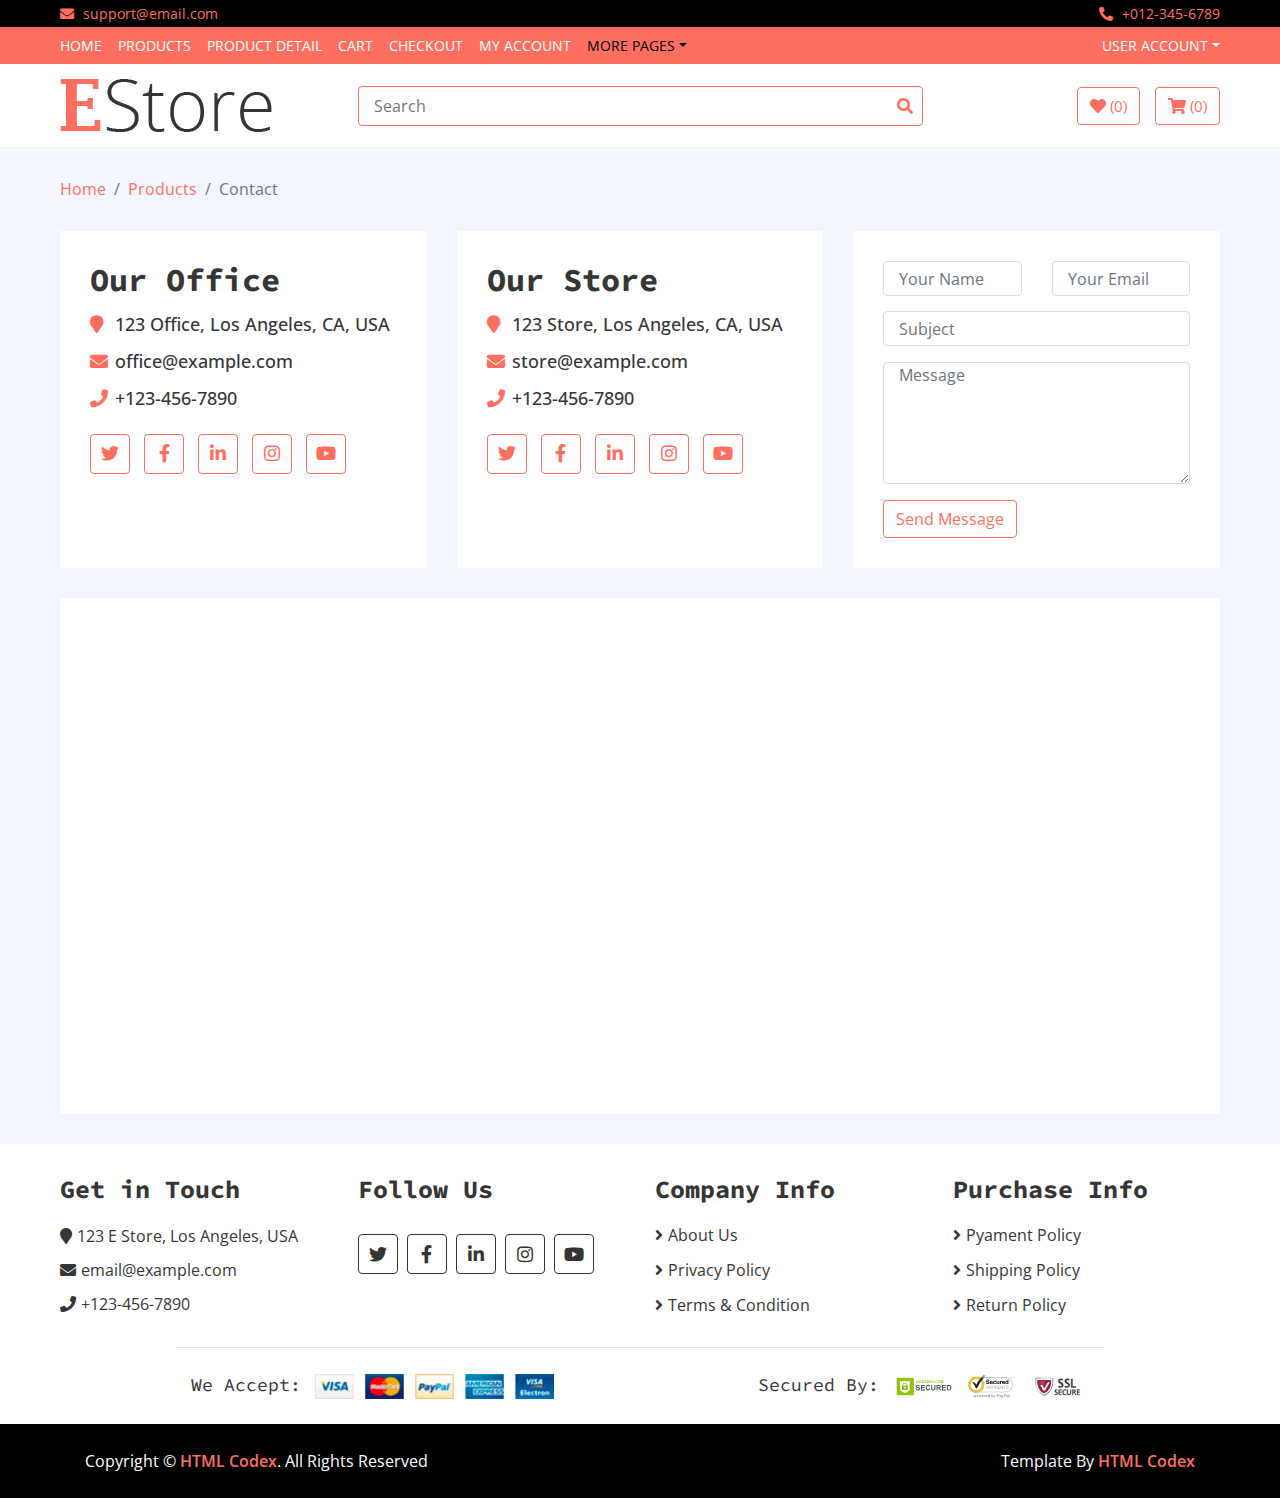
<file: contact.html>
<!DOCTYPE html>
<html lang="en">
    <head>
        <meta charset="utf-8">
        <title>E Store - eCommerce HTML Template</title>
        <meta content="width=device-width, initial-scale=1.0" name="viewport">
        <meta content="eCommerce HTML Template Free Download" name="keywords">
        <meta content="eCommerce HTML Template Free Download" name="description">

        <!-- Favicon -->
        <link href="img/favicon.ico" rel="icon">

        <!-- Google Fonts -->
        <link href="https://fonts.googleapis.com/css?family=Open+Sans:300,400|Source+Code+Pro:700,900&display=swap" rel="stylesheet">

        <!-- CSS Libraries -->
        <link href="https://stackpath.bootstrapcdn.com/bootstrap/4.4.1/css/bootstrap.min.css" rel="stylesheet">
        <link href="https://cdnjs.cloudflare.com/ajax/libs/font-awesome/5.10.0/css/all.min.css" rel="stylesheet">
        <link href="lib/slick/slick.css" rel="stylesheet">
        <link href="lib/slick/slick-theme.css" rel="stylesheet">

        <!-- Template Stylesheet -->
        <link href="css/style.css" rel="stylesheet">
    </head>

    <body>
        <!-- Top bar Start -->
        <div class="top-bar">
            <div class="container-fluid">
                <div class="row">
                    <div class="col-sm-6">
                        <i class="fa fa-envelope"></i>
                        support@email.com
                    </div>
                    <div class="col-sm-6">
                        <i class="fa fa-phone-alt"></i>
                        +012-345-6789
                    </div>
                </div>
            </div>
        </div>
        <!-- Top bar End -->
        
        <!-- Nav Bar Start -->
        <div class="nav">
            <div class="container-fluid">
                <nav class="navbar navbar-expand-md bg-dark navbar-dark">
                    <a href="#" class="navbar-brand">MENU</a>
                    <button type="button" class="navbar-toggler" data-toggle="collapse" data-target="#navbarCollapse">
                        <span class="navbar-toggler-icon"></span>
                    </button>

                    <div class="collapse navbar-collapse justify-content-between" id="navbarCollapse">
                        <div class="navbar-nav mr-auto">
                            <a href="index.html" class="nav-item nav-link">Home</a>
                            <a href="product-list.html" class="nav-item nav-link">Products</a>
                            <a href="product-detail.html" class="nav-item nav-link">Product Detail</a>
                            <a href="cart.html" class="nav-item nav-link">Cart</a>
                            <a href="checkout.html" class="nav-item nav-link">Checkout</a>
                            <a href="my-account.html" class="nav-item nav-link">My Account</a>
                            <div class="nav-item dropdown">
                                <a href="#" class="nav-link dropdown-toggle active" data-toggle="dropdown">More Pages</a>
                                <div class="dropdown-menu">
                                    <a href="wishlist.html" class="dropdown-item">Wishlist</a>
                                    <a href="login.html" class="dropdown-item">Login & Register</a>
                                    <a href="contact.html" class="dropdown-item active">Contact Us</a>
                                </div>
                            </div>
                        </div>
                        <div class="navbar-nav ml-auto">
                            <div class="nav-item dropdown">
                                <a href="#" class="nav-link dropdown-toggle" data-toggle="dropdown">User Account</a>
                                <div class="dropdown-menu">
                                    <a href="#" class="dropdown-item">Login</a>
                                    <a href="#" class="dropdown-item">Register</a>
                                </div>
                            </div>
                        </div>
                    </div>
                </nav>
            </div>
        </div>
        <!-- Nav Bar End -->      
        
        <!-- Bottom Bar Start -->
        <div class="bottom-bar">
            <div class="container-fluid">
                <div class="row align-items-center">
                    <div class="col-md-3">
                        <div class="logo">
                            <a href="index.html">
                                <img src="img/logo.png" alt="Logo">
                            </a>
                        </div>
                    </div>
                    <div class="col-md-6">
                        <div class="search">
                            <input type="text" placeholder="Search">
                            <button><i class="fa fa-search"></i></button>
                        </div>
                    </div>
                    <div class="col-md-3">
                        <div class="user">
                            <a href="wishlist.html" class="btn wishlist">
                                <i class="fa fa-heart"></i>
                                <span>(0)</span>
                            </a>
                            <a href="cart.html" class="btn cart">
                                <i class="fa fa-shopping-cart"></i>
                                <span>(0)</span>
                            </a>
                        </div>
                    </div>
                </div>
            </div>
        </div>
        <!-- Bottom Bar End -->
        
        <!-- Breadcrumb Start -->
        <div class="breadcrumb-wrap">
            <div class="container-fluid">
                <ul class="breadcrumb">
                    <li class="breadcrumb-item"><a href="#">Home</a></li>
                    <li class="breadcrumb-item"><a href="#">Products</a></li>
                    <li class="breadcrumb-item active">Contact</li>
                </ul>
            </div>
        </div>
        <!-- Breadcrumb End -->
        
        <!-- Contact Start -->
        <div class="contact">
            <div class="container-fluid">
                <div class="row">
                    <div class="col-lg-4">
                        <div class="contact-info">
                            <h2>Our Office</h2>
                            <h3><i class="fa fa-map-marker"></i>123 Office, Los Angeles, CA, USA</h3>
                            <h3><i class="fa fa-envelope"></i>office@example.com</h3>
                            <h3><i class="fa fa-phone"></i>+123-456-7890</h3>
                            <div class="social">
                                <a href=""><i class="fab fa-twitter"></i></a>
                                <a href=""><i class="fab fa-facebook-f"></i></a>
                                <a href=""><i class="fab fa-linkedin-in"></i></a>
                                <a href=""><i class="fab fa-instagram"></i></a>
                                <a href=""><i class="fab fa-youtube"></i></a>
                            </div>
                        </div>
                    </div>
                    <div class="col-lg-4">
                        <div class="contact-info">
                            <h2>Our Store</h2>
                            <h3><i class="fa fa-map-marker"></i>123 Store, Los Angeles, CA, USA</h3>
                            <h3><i class="fa fa-envelope"></i>store@example.com</h3>
                            <h3><i class="fa fa-phone"></i>+123-456-7890</h3>
                            <div class="social">
                                <a href=""><i class="fab fa-twitter"></i></a>
                                <a href=""><i class="fab fa-facebook-f"></i></a>
                                <a href=""><i class="fab fa-linkedin-in"></i></a>
                                <a href=""><i class="fab fa-instagram"></i></a>
                                <a href=""><i class="fab fa-youtube"></i></a>
                            </div>
                        </div>
                    </div>
                    <div class="col-lg-4">
                        <div class="contact-form">
                            <form>
                                <div class="row">
                                    <div class="col-md-6">
                                        <input type="text" class="form-control" placeholder="Your Name" />
                                    </div>
                                    <div class="col-md-6">
                                        <input type="email" class="form-control" placeholder="Your Email" />
                                    </div>
                                </div>
                                <div class="form-group">
                                    <input type="text" class="form-control" placeholder="Subject" />
                                </div>
                                <div class="form-group">
                                    <textarea class="form-control" rows="5" placeholder="Message"></textarea>
                                </div>
                                <div><button class="btn" type="submit">Send Message</button></div>
                            </form>
                        </div>
                    </div>
                    <div class="col-lg-12">
                        <div class="contact-map">
                            <iframe src="https://www.google.com/maps/embed?pb=!1m18!1m12!1m3!1d3305.733248043701!2d-118.24532098539802!3d34.05071312525937!2m3!1f0!2f0!3f0!3m2!1i1024!2i768!4f13.1!3m3!1m2!1s0x80c2c648fa1d4803%3A0xdec27bf11f9fd336!2s123%20S%20Los%20Angeles%20St%2C%20Los%20Angeles%2C%20CA%2090012%2C%20USA!5e0!3m2!1sen!2sbd!4v1585634930544!5m2!1sen!2sbd" frameborder="0" style="border:0;" allowfullscreen="" aria-hidden="false" tabindex="0"></iframe>
                        </div>
                    </div>
                </div>
            </div>
        </div>
        <!-- Contact End -->
        
        <!-- Footer Start -->
        <div class="footer">
            <div class="container-fluid">
                <div class="row">
                    <div class="col-lg-3 col-md-6">
                        <div class="footer-widget">
                            <h2>Get in Touch</h2>
                            <div class="contact-info">
                                <p><i class="fa fa-map-marker"></i>123 E Store, Los Angeles, USA</p>
                                <p><i class="fa fa-envelope"></i>email@example.com</p>
                                <p><i class="fa fa-phone"></i>+123-456-7890</p>
                            </div>
                        </div>
                    </div>
                    
                    <div class="col-lg-3 col-md-6">
                        <div class="footer-widget">
                            <h2>Follow Us</h2>
                            <div class="contact-info">
                                <div class="social">
                                    <a href=""><i class="fab fa-twitter"></i></a>
                                    <a href=""><i class="fab fa-facebook-f"></i></a>
                                    <a href=""><i class="fab fa-linkedin-in"></i></a>
                                    <a href=""><i class="fab fa-instagram"></i></a>
                                    <a href=""><i class="fab fa-youtube"></i></a>
                                </div>
                            </div>
                        </div>
                    </div>

                    <div class="col-lg-3 col-md-6">
                        <div class="footer-widget">
                            <h2>Company Info</h2>
                            <ul>
                                <li><a href="#">About Us</a></li>
                                <li><a href="#">Privacy Policy</a></li>
                                <li><a href="#">Terms & Condition</a></li>
                            </ul>
                        </div>
                    </div>

                    <div class="col-lg-3 col-md-6">
                        <div class="footer-widget">
                            <h2>Purchase Info</h2>
                            <ul>
                                <li><a href="#">Pyament Policy</a></li>
                                <li><a href="#">Shipping Policy</a></li>
                                <li><a href="#">Return Policy</a></li>
                            </ul>
                        </div>
                    </div>
                </div>
                
                <div class="row payment align-items-center">
                    <div class="col-md-6">
                        <div class="payment-method">
                            <h2>We Accept:</h2>
                            <img src="img/payment-method.png" alt="Payment Method" />
                        </div>
                    </div>
                    <div class="col-md-6">
                        <div class="payment-security">
                            <h2>Secured By:</h2>
                            <img src="img/godaddy.svg" alt="Payment Security" />
                            <img src="img/norton.svg" alt="Payment Security" />
                            <img src="img/ssl.svg" alt="Payment Security" />
                        </div>
                    </div>
                </div>
            </div>
        </div>
        <!-- Footer End -->
        
        <!-- Footer Bottom Start -->
        <div class="footer-bottom">
            <div class="container">
                <div class="row">
                    <div class="col-md-6 copyright">
                        <p>Copyright &copy; <a href="https://htmlcodex.com">HTML Codex</a>. All Rights Reserved</p>
                    </div>

                    <div class="col-md-6 template-by">
                        <p>Template By <a href="https://htmlcodex.com">HTML Codex</a></p>
                    </div>
                </div>
            </div>
        </div>
        <!-- Footer Bottom End -->       
        
        <!-- Back to Top -->
        <a href="#" class="back-to-top"><i class="fa fa-chevron-up"></i></a>
        
        <!-- JavaScript Libraries -->
        <script src="https://code.jquery.com/jquery-3.4.1.min.js"></script>
        <script src="https://stackpath.bootstrapcdn.com/bootstrap/4.4.1/js/bootstrap.bundle.min.js"></script>
        <script src="lib/easing/easing.min.js"></script>
        <script src="lib/slick/slick.min.js"></script>
        
        <!-- Template Javascript -->
        <script src="js/main.js"></script>
    </body>
</html>
</file>
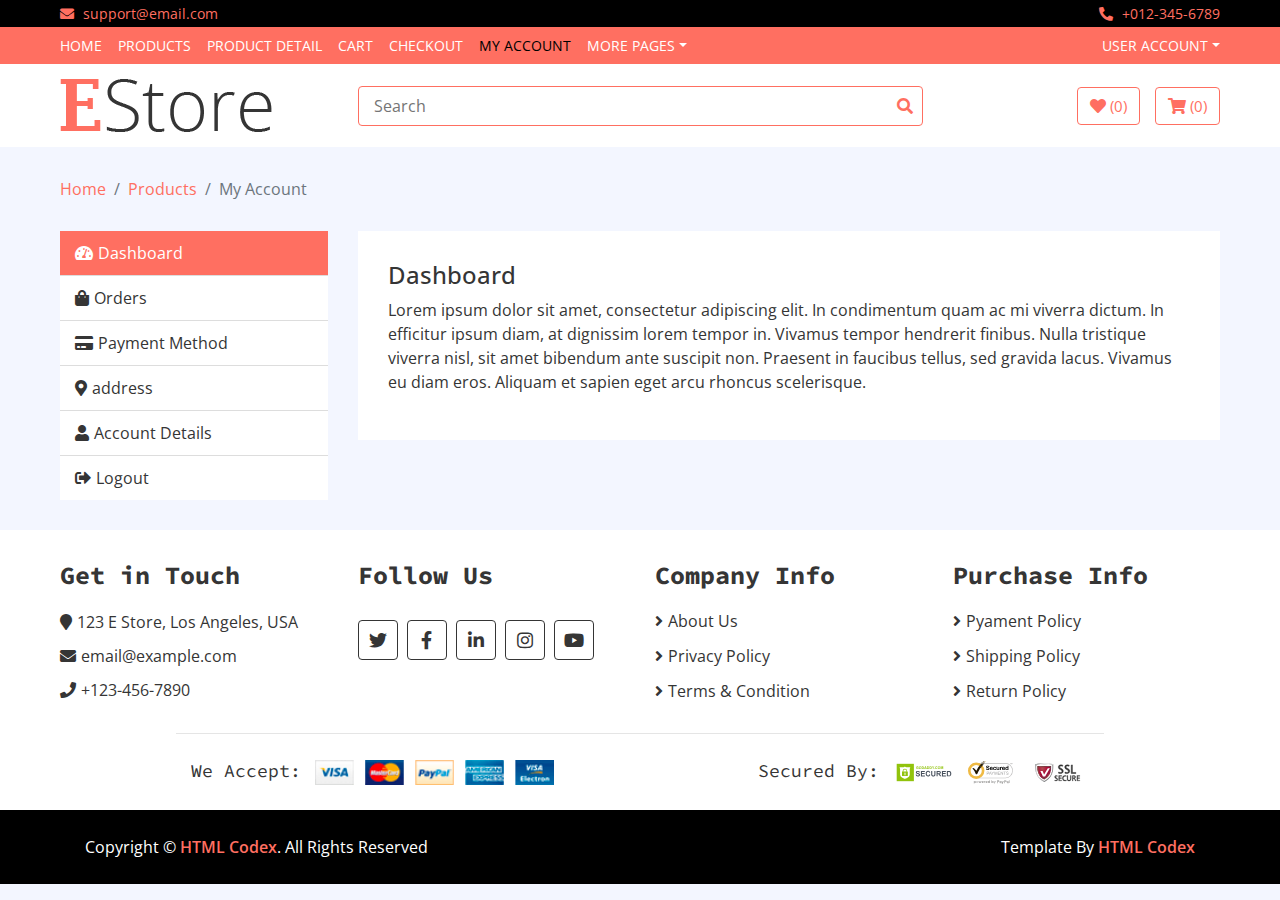
<file: my-account.html>
<!DOCTYPE html>
<html lang="en">
    <head>
        <meta charset="utf-8">
        <title>E Store - eCommerce HTML Template</title>
        <meta content="width=device-width, initial-scale=1.0" name="viewport">
        <meta content="eCommerce HTML Template Free Download" name="keywords">
        <meta content="eCommerce HTML Template Free Download" name="description">

        <!-- Favicon -->
        <link href="img/favicon.ico" rel="icon">

        <!-- Google Fonts -->
        <link href="https://fonts.googleapis.com/css?family=Open+Sans:300,400|Source+Code+Pro:700,900&display=swap" rel="stylesheet">

        <!-- CSS Libraries -->
        <link href="https://stackpath.bootstrapcdn.com/bootstrap/4.4.1/css/bootstrap.min.css" rel="stylesheet">
        <link href="https://cdnjs.cloudflare.com/ajax/libs/font-awesome/5.10.0/css/all.min.css" rel="stylesheet">
        <link href="lib/slick/slick.css" rel="stylesheet">
        <link href="lib/slick/slick-theme.css" rel="stylesheet">

        <!-- Template Stylesheet -->
        <link href="css/style.css" rel="stylesheet">
    </head>

    <body>
        <!-- Top bar Start -->
        <div class="top-bar">
            <div class="container-fluid">
                <div class="row">
                    <div class="col-sm-6">
                        <i class="fa fa-envelope"></i>
                        support@email.com
                    </div>
                    <div class="col-sm-6">
                        <i class="fa fa-phone-alt"></i>
                        +012-345-6789
                    </div>
                </div>
            </div>
        </div>
        <!-- Top bar End -->
        
        <!-- Nav Bar Start -->
        <div class="nav">
            <div class="container-fluid">
                <nav class="navbar navbar-expand-md bg-dark navbar-dark">
                    <a href="#" class="navbar-brand">MENU</a>
                    <button type="button" class="navbar-toggler" data-toggle="collapse" data-target="#navbarCollapse">
                        <span class="navbar-toggler-icon"></span>
                    </button>

                    <div class="collapse navbar-collapse justify-content-between" id="navbarCollapse">
                        <div class="navbar-nav mr-auto">
                            <a href="index.html" class="nav-item nav-link">Home</a>
                            <a href="product-list.html" class="nav-item nav-link">Products</a>
                            <a href="product-detail.html" class="nav-item nav-link">Product Detail</a>
                            <a href="cart.html" class="nav-item nav-link">Cart</a>
                            <a href="checkout.html" class="nav-item nav-link">Checkout</a>
                            <a href="my-account.html" class="nav-item nav-link active">My Account</a>
                            <div class="nav-item dropdown">
                                <a href="#" class="nav-link dropdown-toggle" data-toggle="dropdown">More Pages</a>
                                <div class="dropdown-menu">
                                    <a href="wishlist.html" class="dropdown-item">Wishlist</a>
                                    <a href="login.html" class="dropdown-item">Login & Register</a>
                                    <a href="contact.html" class="dropdown-item">Contact Us</a>
                                </div>
                            </div>
                        </div>
                        <div class="navbar-nav ml-auto">
                            <div class="nav-item dropdown">
                                <a href="#" class="nav-link dropdown-toggle" data-toggle="dropdown">User Account</a>
                                <div class="dropdown-menu">
                                    <a href="#" class="dropdown-item">Login</a>
                                    <a href="#" class="dropdown-item">Register</a>
                                </div>
                            </div>
                        </div>
                    </div>
                </nav>
            </div>
        </div>
        <!-- Nav Bar End -->      
        
        <!-- Bottom Bar Start -->
        <div class="bottom-bar">
            <div class="container-fluid">
                <div class="row align-items-center">
                    <div class="col-md-3">
                        <div class="logo">
                            <a href="index.html">
                                <img src="img/logo.png" alt="Logo">
                            </a>
                        </div>
                    </div>
                    <div class="col-md-6">
                        <div class="search">
                            <input type="text" placeholder="Search">
                            <button><i class="fa fa-search"></i></button>
                        </div>
                    </div>
                    <div class="col-md-3">
                        <div class="user">
                            <a href="wishlist.html" class="btn wishlist">
                                <i class="fa fa-heart"></i>
                                <span>(0)</span>
                            </a>
                            <a href="cart.html" class="btn cart">
                                <i class="fa fa-shopping-cart"></i>
                                <span>(0)</span>
                            </a>
                        </div>
                    </div>
                </div>
            </div>
        </div>
        <!-- Bottom Bar End --> 
        
        <!-- Breadcrumb Start -->
        <div class="breadcrumb-wrap">
            <div class="container-fluid">
                <ul class="breadcrumb">
                    <li class="breadcrumb-item"><a href="#">Home</a></li>
                    <li class="breadcrumb-item"><a href="#">Products</a></li>
                    <li class="breadcrumb-item active">My Account</li>
                </ul>
            </div>
        </div>
        <!-- Breadcrumb End -->
        
        <!-- My Account Start -->
        <div class="my-account">
            <div class="container-fluid">
                <div class="row">
                    <div class="col-md-3">
                        <div class="nav flex-column nav-pills" role="tablist" aria-orientation="vertical">
                            <a class="nav-link active" id="dashboard-nav" data-toggle="pill" href="#dashboard-tab" role="tab"><i class="fa fa-tachometer-alt"></i>Dashboard</a>
                            <a class="nav-link" id="orders-nav" data-toggle="pill" href="#orders-tab" role="tab"><i class="fa fa-shopping-bag"></i>Orders</a>
                            <a class="nav-link" id="payment-nav" data-toggle="pill" href="#payment-tab" role="tab"><i class="fa fa-credit-card"></i>Payment Method</a>
                            <a class="nav-link" id="address-nav" data-toggle="pill" href="#address-tab" role="tab"><i class="fa fa-map-marker-alt"></i>address</a>
                            <a class="nav-link" id="account-nav" data-toggle="pill" href="#account-tab" role="tab"><i class="fa fa-user"></i>Account Details</a>
                            <a class="nav-link" href="index.html"><i class="fa fa-sign-out-alt"></i>Logout</a>
                        </div>
                    </div>
                    <div class="col-md-9">
                        <div class="tab-content">
                            <div class="tab-pane fade show active" id="dashboard-tab" role="tabpanel" aria-labelledby="dashboard-nav">
                                <h4>Dashboard</h4>
                                <p>
                                    Lorem ipsum dolor sit amet, consectetur adipiscing elit. In condimentum quam ac mi viverra dictum. In efficitur ipsum diam, at dignissim lorem tempor in. Vivamus tempor hendrerit finibus. Nulla tristique viverra nisl, sit amet bibendum ante suscipit non. Praesent in faucibus tellus, sed gravida lacus. Vivamus eu diam eros. Aliquam et sapien eget arcu rhoncus scelerisque.
                                </p> 
                            </div>
                            <div class="tab-pane fade" id="orders-tab" role="tabpanel" aria-labelledby="orders-nav">
                                <div class="table-responsive">
                                    <table class="table table-bordered">
                                        <thead class="thead-dark">
                                            <tr>
                                                <th>No</th>
                                                <th>Product</th>
                                                <th>Date</th>
                                                <th>Price</th>
                                                <th>Status</th>
                                                <th>Action</th>
                                            </tr>
                                        </thead>
                                        <tbody>
                                            <tr>
                                                <td>1</td>
                                                <td>Product Name</td>
                                                <td>01 Jan 2020</td>
                                                <td>$99</td>
                                                <td>Approved</td>
                                                <td><button class="btn">View</button></td>
                                            </tr>
                                            <tr>
                                                <td>2</td>
                                                <td>Product Name</td>
                                                <td>01 Jan 2020</td>
                                                <td>$99</td>
                                                <td>Approved</td>
                                                <td><button class="btn">View</button></td>
                                            </tr>
                                            <tr>
                                                <td>3</td>
                                                <td>Product Name</td>
                                                <td>01 Jan 2020</td>
                                                <td>$99</td>
                                                <td>Approved</td>
                                                <td><button class="btn">View</button></td>
                                            </tr>
                                        </tbody>
                                    </table>
                                </div>
                            </div>
                            <div class="tab-pane fade" id="payment-tab" role="tabpanel" aria-labelledby="payment-nav">
                                <h4>Payment Method</h4>
                                <p>
                                    Lorem ipsum dolor sit amet, consectetur adipiscing elit. In condimentum quam ac mi viverra dictum. In efficitur ipsum diam, at dignissim lorem tempor in. Vivamus tempor hendrerit finibus. Nulla tristique viverra nisl, sit amet bibendum ante suscipit non. Praesent in faucibus tellus, sed gravida lacus. Vivamus eu diam eros. Aliquam et sapien eget arcu rhoncus scelerisque.
                                </p> 
                            </div>
                            <div class="tab-pane fade" id="address-tab" role="tabpanel" aria-labelledby="address-nav">
                                <h4>Address</h4>
                                <div class="row">
                                    <div class="col-md-6">
                                        <h5>Payment Address</h5>
                                        <p>123 Payment Street, Los Angeles, CA</p>
                                        <p>Mobile: 012-345-6789</p>
                                        <button class="btn">Edit Address</button>
                                    </div>
                                    <div class="col-md-6">
                                        <h5>Shipping Address</h5>
                                        <p>123 Shipping Street, Los Angeles, CA</p>
                                        <p>Mobile: 012-345-6789</p>
                                        <button class="btn">Edit Address</button>
                                    </div>
                                </div>
                            </div>
                            <div class="tab-pane fade" id="account-tab" role="tabpanel" aria-labelledby="account-nav">
                                <h4>Account Details</h4>
                                <div class="row">
                                    <div class="col-md-6">
                                        <input class="form-control" type="text" placeholder="First Name">
                                    </div>
                                    <div class="col-md-6">
                                        <input class="form-control" type="text" placeholder="Last Name">
                                    </div>
                                    <div class="col-md-6">
                                        <input class="form-control" type="text" placeholder="Mobile">
                                    </div>
                                    <div class="col-md-6">
                                        <input class="form-control" type="text" placeholder="Email">
                                    </div>
                                    <div class="col-md-12">
                                        <input class="form-control" type="text" placeholder="Address">
                                    </div>
                                    <div class="col-md-12">
                                        <button class="btn">Update Account</button>
                                        <br><br>
                                    </div>
                                </div>
                                <h4>Password change</h4>
                                <div class="row">
                                    <div class="col-md-12">
                                        <input class="form-control" type="password" placeholder="Current Password">
                                    </div>
                                    <div class="col-md-6">
                                        <input class="form-control" type="text" placeholder="New Password">
                                    </div>
                                    <div class="col-md-6">
                                        <input class="form-control" type="text" placeholder="Confirm Password">
                                    </div>
                                    <div class="col-md-12">
                                        <button class="btn">Save Changes</button>
                                    </div>
                                </div>
                            </div>
                        </div>
                    </div>
                </div>
            </div>
        </div>
        <!-- My Account End -->
        
        <!-- Footer Start -->
        <div class="footer">
            <div class="container-fluid">
                <div class="row">
                    <div class="col-lg-3 col-md-6">
                        <div class="footer-widget">
                            <h2>Get in Touch</h2>
                            <div class="contact-info">
                                <p><i class="fa fa-map-marker"></i>123 E Store, Los Angeles, USA</p>
                                <p><i class="fa fa-envelope"></i>email@example.com</p>
                                <p><i class="fa fa-phone"></i>+123-456-7890</p>
                            </div>
                        </div>
                    </div>
                    
                    <div class="col-lg-3 col-md-6">
                        <div class="footer-widget">
                            <h2>Follow Us</h2>
                            <div class="contact-info">
                                <div class="social">
                                    <a href=""><i class="fab fa-twitter"></i></a>
                                    <a href=""><i class="fab fa-facebook-f"></i></a>
                                    <a href=""><i class="fab fa-linkedin-in"></i></a>
                                    <a href=""><i class="fab fa-instagram"></i></a>
                                    <a href=""><i class="fab fa-youtube"></i></a>
                                </div>
                            </div>
                        </div>
                    </div>

                    <div class="col-lg-3 col-md-6">
                        <div class="footer-widget">
                            <h2>Company Info</h2>
                            <ul>
                                <li><a href="#">About Us</a></li>
                                <li><a href="#">Privacy Policy</a></li>
                                <li><a href="#">Terms & Condition</a></li>
                            </ul>
                        </div>
                    </div>

                    <div class="col-lg-3 col-md-6">
                        <div class="footer-widget">
                            <h2>Purchase Info</h2>
                            <ul>
                                <li><a href="#">Pyament Policy</a></li>
                                <li><a href="#">Shipping Policy</a></li>
                                <li><a href="#">Return Policy</a></li>
                            </ul>
                        </div>
                    </div>
                </div>
                
                <div class="row payment align-items-center">
                    <div class="col-md-6">
                        <div class="payment-method">
                            <h2>We Accept:</h2>
                            <img src="img/payment-method.png" alt="Payment Method" />
                        </div>
                    </div>
                    <div class="col-md-6">
                        <div class="payment-security">
                            <h2>Secured By:</h2>
                            <img src="img/godaddy.svg" alt="Payment Security" />
                            <img src="img/norton.svg" alt="Payment Security" />
                            <img src="img/ssl.svg" alt="Payment Security" />
                        </div>
                    </div>
                </div>
            </div>
        </div>
        <!-- Footer End -->
        
        <!-- Footer Bottom Start -->
        <div class="footer-bottom">
            <div class="container">
                <div class="row">
                    <div class="col-md-6 copyright">
                        <p>Copyright &copy; <a href="https://htmlcodex.com">HTML Codex</a>. All Rights Reserved</p>
                    </div>

                    <div class="col-md-6 template-by">
                        <p>Template By <a href="https://htmlcodex.com">HTML Codex</a></p>
                    </div>
                </div>
            </div>
        </div>
        <!-- Footer Bottom End -->       
        
        <!-- Back to Top -->
        <a href="#" class="back-to-top"><i class="fa fa-chevron-up"></i></a>
        
        <!-- JavaScript Libraries -->
        <script src="https://code.jquery.com/jquery-3.4.1.min.js"></script>
        <script src="https://stackpath.bootstrapcdn.com/bootstrap/4.4.1/js/bootstrap.bundle.min.js"></script>
        <script src="lib/easing/easing.min.js"></script>
        <script src="lib/slick/slick.min.js"></script>
        
        <!-- Template Javascript -->
        <script src="js/main.js"></script>
    </body>
</html>
</file>
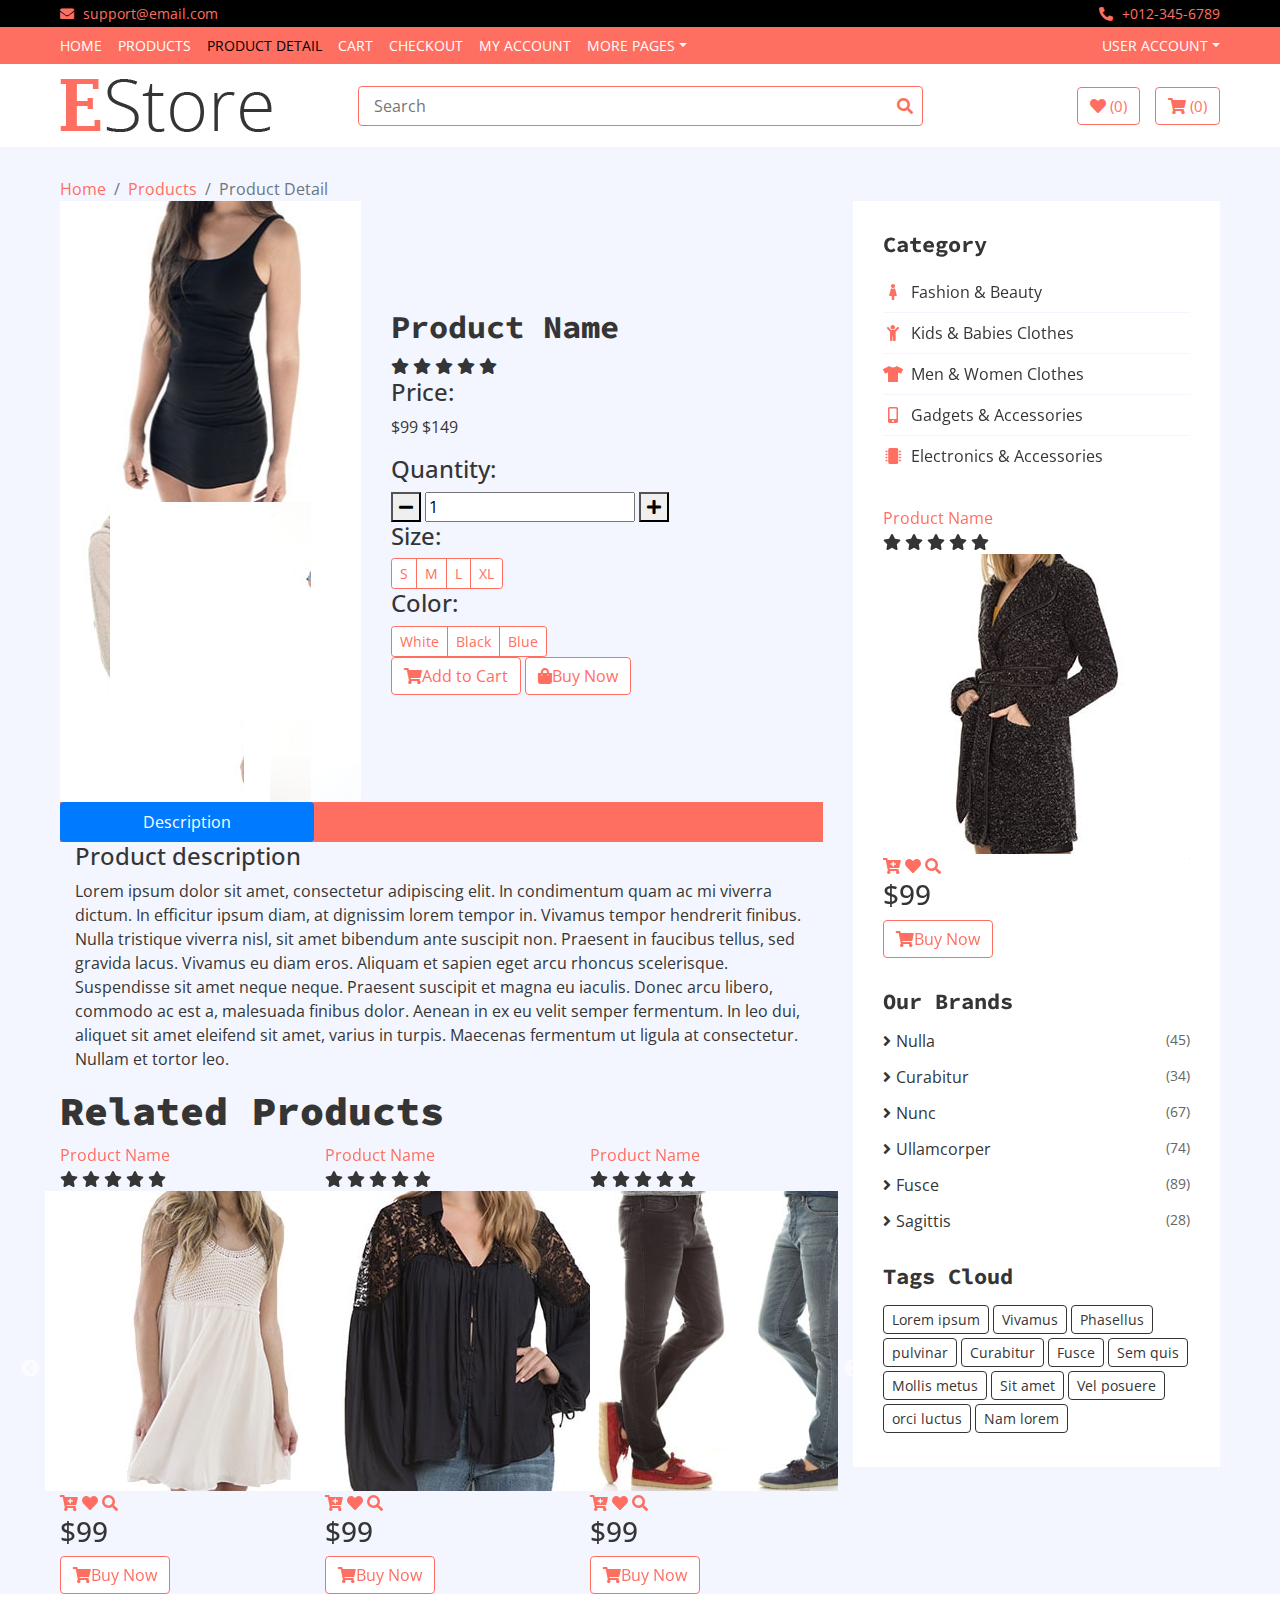
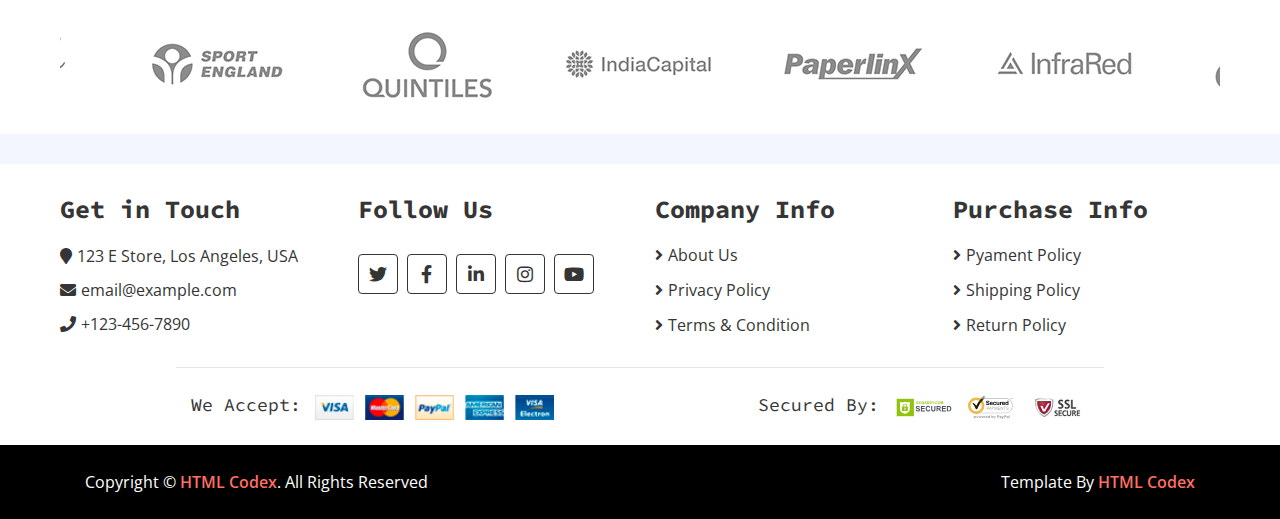
<file: product-detail.html>
<!DOCTYPE html>
<html lang="en">
    <head>
        <meta charset="utf-8">
        <title>E Store - eCommerce HTML Template</title>
        <meta content="width=device-width, initial-scale=1.0" name="viewport">
        <meta content="eCommerce HTML Template Free Download" name="keywords">
        <meta content="eCommerce HTML Template Free Download" name="description">

        <!-- Favicon -->
        <link href="img/favicon.ico" rel="icon">

        <!-- Google Fonts -->
        <link href="https://fonts.googleapis.com/css?family=Open+Sans:300,400|Source+Code+Pro:700,900&display=swap" rel="stylesheet">

        <!-- CSS Libraries -->
        <link href="https://stackpath.bootstrapcdn.com/bootstrap/4.4.1/css/bootstrap.min.css" rel="stylesheet">
        <link href="https://cdnjs.cloudflare.com/ajax/libs/font-awesome/5.10.0/css/all.min.css" rel="stylesheet">
        <link href="lib/slick/slick.css" rel="stylesheet">
        <link href="lib/slick/slick-theme.css" rel="stylesheet">

        <!-- Template Stylesheet -->
        <link href="css/style.css" rel="stylesheet">
    </head>

    <body>
        <!-- Top bar Start -->
        <div class="top-bar">
            <div class="container-fluid">
                <div class="row">
                    <div class="col-sm-6">
                        <i class="fa fa-envelope"></i>
                        support@email.com
                    </div>
                    <div class="col-sm-6">
                        <i class="fa fa-phone-alt"></i>
                        +012-345-6789
                    </div>
                </div>
            </div>
        </div>
        <!-- Top bar End -->
        
        <!-- Nav Bar Start -->
        <div class="nav">
            <div class="container-fluid">
                <nav class="navbar navbar-expand-md bg-dark navbar-dark">
                    <a href="#" class="navbar-brand">MENU</a>
                    <button type="button" class="navbar-toggler" data-toggle="collapse" data-target="#navbarCollapse">
                        <span class="navbar-toggler-icon"></span>
                    </button>

                    <div class="collapse navbar-collapse justify-content-between" id="navbarCollapse">
                        <div class="navbar-nav mr-auto">
                            <a href="index.html" class="nav-item nav-link">Home</a>
                            <a href="product-list.html" class="nav-item nav-link">Products</a>
                            <a href="product-detail.html" class="nav-item nav-link active">Product Detail</a>
                            <a href="cart.html" class="nav-item nav-link">Cart</a>
                            <a href="checkout.html" class="nav-item nav-link">Checkout</a>
                            <a href="my-account.html" class="nav-item nav-link">My Account</a>
                            <div class="nav-item dropdown">
                                <a href="#" class="nav-link dropdown-toggle" data-toggle="dropdown">More Pages</a>
                                <div class="dropdown-menu">
                                    <a href="wishlist.html" class="dropdown-item">Wishlist</a>
                                    <a href="login.html" class="dropdown-item">Login & Register</a>
                                    <a href="contact.html" class="dropdown-item">Contact Us</a>
                                </div>
                            </div>
                        </div>
                        <div class="navbar-nav ml-auto">
                            <div class="nav-item dropdown">
                                <a href="#" class="nav-link dropdown-toggle" data-toggle="dropdown">User Account</a>
                                <div class="dropdown-menu">
                                    <a href="#" class="dropdown-item">Login</a>
                                    <a href="#" class="dropdown-item">Register</a>
                                </div>
                            </div>
                        </div>
                    </div>
                </nav>
            </div>
        </div>
        <!-- Nav Bar End -->      
        
        <!-- Bottom Bar Start -->
        <div class="bottom-bar">
            <div class="container-fluid">
                <div class="row align-items-center">
                    <div class="col-md-3">
                        <div class="logo">
                            <a href="index.html">
                                <img src="img/logo.png" alt="Logo">
                            </a>
                        </div>
                    </div>
                    <div class="col-md-6">
                        <div class="search">
                            <input type="text" placeholder="Search">
                            <button><i class="fa fa-search"></i></button>
                        </div>
                    </div>
                    <div class="col-md-3">
                        <div class="user">
                            <a href="wishlist.html" class="btn wishlist">
                                <i class="fa fa-heart"></i>
                                <span>(0)</span>
                            </a>
                            <a href="cart.html" class="btn cart">
                                <i class="fa fa-shopping-cart"></i>
                                <span>(0)</span>
                            </a>
                        </div>
                    </div>
                </div>
            </div>
        </div>
        <!-- Bottom Bar End --> 
        
        <!-- Breadcrumb Start -->
        <div class="breadcrumb-wrap">
            <div class="container-fluid">
                <ul class="breadcrumb">
                    <li class="breadcrumb-item"><a href="#">Home</a></li>
                    <li class="breadcrumb-item"><a href="#">Products</a></li>
                    <li class="breadcrumb-item active">Product Detail</li>
                </ul>
            </div>
        </div>
        <!-- Breadcrumb End -->
        
        <!-- Product Detail Start -->
        <div class="product-detail">
            <div class="container-fluid">
                <div class="row">
                    <div class="col-lg-8">
                        <div class="product-detail-top">
                            <div class="row align-items-center">
                                <div class="col-md-5">
                                    <div class="product-slider-single normal-slider">
                                        <img src="img/product-1.jpg" alt="Product Image">
                                        <img src="img/product-3.jpg" alt="Product Image">
                                        <img src="img/product-5.jpg" alt="Product Image">
                                        <img src="img/product-7.jpg" alt="Product Image">
                                        <img src="img/product-9.jpg" alt="Product Image">
                                        <img src="img/product-10.jpg" alt="Product Image">
                                    </div>
                                    <div class="product-slider-single-nav normal-slider">
                                        <div class="slider-nav-img"><img src="img/product-1.jpg" alt="Product Image"></div>
                                        <div class="slider-nav-img"><img src="img/product-3.jpg" alt="Product Image"></div>
                                        <div class="slider-nav-img"><img src="img/product-5.jpg" alt="Product Image"></div>
                                        <div class="slider-nav-img"><img src="img/product-7.jpg" alt="Product Image"></div>
                                        <div class="slider-nav-img"><img src="img/product-9.jpg" alt="Product Image"></div>
                                        <div class="slider-nav-img"><img src="img/product-10.jpg" alt="Product Image"></div>
                                    </div>
                                </div>
                                <div class="col-md-7">
                                    <div class="product-content">
                                        <div class="title"><h2>Product Name</h2></div>
                                        <div class="ratting">
                                            <i class="fa fa-star"></i>
                                            <i class="fa fa-star"></i>
                                            <i class="fa fa-star"></i>
                                            <i class="fa fa-star"></i>
                                            <i class="fa fa-star"></i>
                                        </div>
                                        <div class="price">
                                            <h4>Price:</h4>
                                            <p>$99 <span>$149</span></p>
                                        </div>
                                        <div class="quantity">
                                            <h4>Quantity:</h4>
                                            <div class="qty">
                                                <button class="btn-minus"><i class="fa fa-minus"></i></button>
                                                <input type="text" value="1">
                                                <button class="btn-plus"><i class="fa fa-plus"></i></button>
                                            </div>
                                        </div>
                                        <div class="p-size">
                                            <h4>Size:</h4>
                                            <div class="btn-group btn-group-sm">
                                                <button type="button" class="btn">S</button>
                                                <button type="button" class="btn">M</button>
                                                <button type="button" class="btn">L</button>
                                                <button type="button" class="btn">XL</button>
                                            </div> 
                                        </div>
                                        <div class="p-color">
                                            <h4>Color:</h4>
                                            <div class="btn-group btn-group-sm">
                                                <button type="button" class="btn">White</button>
                                                <button type="button" class="btn">Black</button>
                                                <button type="button" class="btn">Blue</button>
                                            </div> 
                                        </div>
                                        <div class="action">
                                            <a class="btn" href="#"><i class="fa fa-shopping-cart"></i>Add to Cart</a>
                                            <a class="btn" href="#"><i class="fa fa-shopping-bag"></i>Buy Now</a>
                                        </div>
                                    </div>
                                </div>
                            </div>
                        </div>
                        
                        <div class="row product-detail-bottom">
                            <div class="col-lg-12">
                                <ul class="nav nav-pills nav-justified">
                                    <li class="nav-item">
                                        <a class="nav-link active" data-toggle="pill" href="#description">Description</a>
                                    </li>
                                    <li class="nav-item">
                                        <a class="nav-link" data-toggle="pill" href="#specification">Specification</a>
                                    </li>
                                    <li class="nav-item">
                                        <a class="nav-link" data-toggle="pill" href="#reviews">Reviews (1)</a>
                                    </li>
                                </ul>

                                <div class="tab-content">
                                    <div id="description" class="container tab-pane active">
                                        <h4>Product description</h4>
                                        <p>
                                            Lorem ipsum dolor sit amet, consectetur adipiscing elit. In condimentum quam ac mi viverra dictum. In efficitur ipsum diam, at dignissim lorem tempor in. Vivamus tempor hendrerit finibus. Nulla tristique viverra nisl, sit amet bibendum ante suscipit non. Praesent in faucibus tellus, sed gravida lacus. Vivamus eu diam eros. Aliquam et sapien eget arcu rhoncus scelerisque. Suspendisse sit amet neque neque. Praesent suscipit et magna eu iaculis. Donec arcu libero, commodo ac est a, malesuada finibus dolor. Aenean in ex eu velit semper fermentum. In leo dui, aliquet sit amet eleifend sit amet, varius in turpis. Maecenas fermentum ut ligula at consectetur. Nullam et tortor leo. 
                                        </p>
                                    </div>
                                    <div id="specification" class="container tab-pane fade">
                                        <h4>Product specification</h4>
                                        <ul>
                                            <li>Lorem ipsum dolor sit amet</li>
                                            <li>Lorem ipsum dolor sit amet</li>
                                            <li>Lorem ipsum dolor sit amet</li>
                                            <li>Lorem ipsum dolor sit amet</li>
                                            <li>Lorem ipsum dolor sit amet</li>
                                        </ul>
                                    </div>
                                    <div id="reviews" class="container tab-pane fade">
                                        <div class="reviews-submitted">
                                            <div class="reviewer">Phasellus Gravida - <span>01 Jan 2020</span></div>
                                            <div class="ratting">
                                                <i class="fa fa-star"></i>
                                                <i class="fa fa-star"></i>
                                                <i class="fa fa-star"></i>
                                                <i class="fa fa-star"></i>
                                                <i class="fa fa-star"></i>
                                            </div>
                                            <p>
                                                Sed ut perspiciatis unde omnis iste natus error sit voluptatem accusantium doloremque laudantium, totam rem aperiam.
                                            </p>
                                        </div>
                                        <div class="reviews-submit">
                                            <h4>Give your Review:</h4>
                                            <div class="ratting">
                                                <i class="far fa-star"></i>
                                                <i class="far fa-star"></i>
                                                <i class="far fa-star"></i>
                                                <i class="far fa-star"></i>
                                                <i class="far fa-star"></i>
                                            </div>
                                            <div class="row form">
                                                <div class="col-sm-6">
                                                    <input type="text" placeholder="Name">
                                                </div>
                                                <div class="col-sm-6">
                                                    <input type="email" placeholder="Email">
                                                </div>
                                                <div class="col-sm-12">
                                                    <textarea placeholder="Review"></textarea>
                                                </div>
                                                <div class="col-sm-12">
                                                    <button>Submit</button>
                                                </div>
                                            </div>
                                        </div>
                                    </div>
                                </div>
                            </div>
                        </div>
                        
                        <div class="product">
                            <div class="section-header">
                                <h1>Related Products</h1>
                            </div>

                            <div class="row align-items-center product-slider product-slider-3">
                                <div class="col-lg-3">
                                    <div class="product-item">
                                        <div class="product-title">
                                            <a href="#">Product Name</a>
                                            <div class="ratting">
                                                <i class="fa fa-star"></i>
                                                <i class="fa fa-star"></i>
                                                <i class="fa fa-star"></i>
                                                <i class="fa fa-star"></i>
                                                <i class="fa fa-star"></i>
                                            </div>
                                        </div>
                                        <div class="product-image">
                                            <a href="product-detail.html">
                                                <img src="img/product-10.jpg" alt="Product Image">
                                            </a>
                                            <div class="product-action">
                                                <a href="#"><i class="fa fa-cart-plus"></i></a>
                                                <a href="#"><i class="fa fa-heart"></i></a>
                                                <a href="#"><i class="fa fa-search"></i></a>
                                            </div>
                                        </div>
                                        <div class="product-price">
                                            <h3><span>$</span>99</h3>
                                            <a class="btn" href=""><i class="fa fa-shopping-cart"></i>Buy Now</a>
                                        </div>
                                    </div>
                                </div>
                                <div class="col-lg-3">
                                    <div class="product-item">
                                        <div class="product-title">
                                            <a href="#">Product Name</a>
                                            <div class="ratting">
                                                <i class="fa fa-star"></i>
                                                <i class="fa fa-star"></i>
                                                <i class="fa fa-star"></i>
                                                <i class="fa fa-star"></i>
                                                <i class="fa fa-star"></i>
                                            </div>
                                        </div>
                                        <div class="product-image">
                                            <a href="product-detail.html">
                                                <img src="img/product-8.jpg" alt="Product Image">
                                            </a>
                                            <div class="product-action">
                                                <a href="#"><i class="fa fa-cart-plus"></i></a>
                                                <a href="#"><i class="fa fa-heart"></i></a>
                                                <a href="#"><i class="fa fa-search"></i></a>
                                            </div>
                                        </div>
                                        <div class="product-price">
                                            <h3><span>$</span>99</h3>
                                            <a class="btn" href=""><i class="fa fa-shopping-cart"></i>Buy Now</a>
                                        </div>
                                    </div>
                                </div>
                                <div class="col-lg-3">
                                    <div class="product-item">
                                        <div class="product-title">
                                            <a href="#">Product Name</a>
                                            <div class="ratting">
                                                <i class="fa fa-star"></i>
                                                <i class="fa fa-star"></i>
                                                <i class="fa fa-star"></i>
                                                <i class="fa fa-star"></i>
                                                <i class="fa fa-star"></i>
                                            </div>
                                        </div>
                                        <div class="product-image">
                                            <a href="product-detail.html">
                                                <img src="img/product-6.jpg" alt="Product Image">
                                            </a>
                                            <div class="product-action">
                                                <a href="#"><i class="fa fa-cart-plus"></i></a>
                                                <a href="#"><i class="fa fa-heart"></i></a>
                                                <a href="#"><i class="fa fa-search"></i></a>
                                            </div>
                                        </div>
                                        <div class="product-price">
                                            <h3><span>$</span>99</h3>
                                            <a class="btn" href=""><i class="fa fa-shopping-cart"></i>Buy Now</a>
                                        </div>
                                    </div>
                                </div>
                                <div class="col-lg-3">
                                    <div class="product-item">
                                        <div class="product-title">
                                            <a href="#">Product Name</a>
                                            <div class="ratting">
                                                <i class="fa fa-star"></i>
                                                <i class="fa fa-star"></i>
                                                <i class="fa fa-star"></i>
                                                <i class="fa fa-star"></i>
                                                <i class="fa fa-star"></i>
                                            </div>
                                        </div>
                                        <div class="product-image">
                                            <a href="product-detail.html">
                                                <img src="img/product-4.jpg" alt="Product Image">
                                            </a>
                                            <div class="product-action">
                                                <a href="#"><i class="fa fa-cart-plus"></i></a>
                                                <a href="#"><i class="fa fa-heart"></i></a>
                                                <a href="#"><i class="fa fa-search"></i></a>
                                            </div>
                                        </div>
                                        <div class="product-price">
                                            <h3><span>$</span>99</h3>
                                            <a class="btn" href=""><i class="fa fa-shopping-cart"></i>Buy Now</a>
                                        </div>
                                    </div>
                                </div>
                                <div class="col-lg-3">
                                    <div class="product-item">
                                        <div class="product-title">
                                            <a href="#">Product Name</a>
                                            <div class="ratting">
                                                <i class="fa fa-star"></i>
                                                <i class="fa fa-star"></i>
                                                <i class="fa fa-star"></i>
                                                <i class="fa fa-star"></i>
                                                <i class="fa fa-star"></i>
                                            </div>
                                        </div>
                                        <div class="product-image">
                                            <a href="product-detail.html">
                                                <img src="img/product-2.jpg" alt="Product Image">
                                            </a>
                                            <div class="product-action">
                                                <a href="#"><i class="fa fa-cart-plus"></i></a>
                                                <a href="#"><i class="fa fa-heart"></i></a>
                                                <a href="#"><i class="fa fa-search"></i></a>
                                            </div>
                                        </div>
                                        <div class="product-price">
                                            <h3><span>$</span>99</h3>
                                            <a class="btn" href=""><i class="fa fa-shopping-cart"></i>Buy Now</a>
                                        </div>
                                    </div>
                                </div>
                            </div>
                        </div>
                    </div>
                    
                    <!-- Side Bar Start -->
                    <div class="col-lg-4 sidebar">
                        <div class="sidebar-widget category">
                            <h2 class="title">Category</h2>
                            <nav class="navbar bg-light">
                                <ul class="navbar-nav">
                                    <li class="nav-item">
                                        <a class="nav-link" href="#"><i class="fa fa-female"></i>Fashion & Beauty</a>
                                    </li>
                                    <li class="nav-item">
                                        <a class="nav-link" href="#"><i class="fa fa-child"></i>Kids & Babies Clothes</a>
                                    </li>
                                    <li class="nav-item">
                                        <a class="nav-link" href="#"><i class="fa fa-tshirt"></i>Men & Women Clothes</a>
                                    </li>
                                    <li class="nav-item">
                                        <a class="nav-link" href="#"><i class="fa fa-mobile-alt"></i>Gadgets & Accessories</a>
                                    </li>
                                    <li class="nav-item">
                                        <a class="nav-link" href="#"><i class="fa fa-microchip"></i>Electronics & Accessories</a>
                                    </li>
                                </ul>
                            </nav>
                        </div>
                        
                        <div class="sidebar-widget widget-slider">
                            <div class="sidebar-slider normal-slider">
                                <div class="product-item">
                                    <div class="product-title">
                                        <a href="#">Product Name</a>
                                        <div class="ratting">
                                            <i class="fa fa-star"></i>
                                            <i class="fa fa-star"></i>
                                            <i class="fa fa-star"></i>
                                            <i class="fa fa-star"></i>
                                            <i class="fa fa-star"></i>
                                        </div>
                                    </div>
                                    <div class="product-image">
                                        <a href="product-detail.html">
                                            <img src="img/product-7.jpg" alt="Product Image">
                                        </a>
                                        <div class="product-action">
                                            <a href="#"><i class="fa fa-cart-plus"></i></a>
                                            <a href="#"><i class="fa fa-heart"></i></a>
                                            <a href="#"><i class="fa fa-search"></i></a>
                                        </div>
                                    </div>
                                    <div class="product-price">
                                        <h3><span>$</span>99</h3>
                                        <a class="btn" href=""><i class="fa fa-shopping-cart"></i>Buy Now</a>
                                    </div>
                                </div>
                                <div class="product-item">
                                    <div class="product-title">
                                        <a href="#">Product Name</a>
                                        <div class="ratting">
                                            <i class="fa fa-star"></i>
                                            <i class="fa fa-star"></i>
                                            <i class="fa fa-star"></i>
                                            <i class="fa fa-star"></i>
                                            <i class="fa fa-star"></i>
                                        </div>
                                    </div>
                                    <div class="product-image">
                                        <a href="product-detail.html">
                                            <img src="img/product-8.jpg" alt="Product Image">
                                        </a>
                                        <div class="product-action">
                                            <a href="#"><i class="fa fa-cart-plus"></i></a>
                                            <a href="#"><i class="fa fa-heart"></i></a>
                                            <a href="#"><i class="fa fa-search"></i></a>
                                        </div>
                                    </div>
                                    <div class="product-price">
                                        <h3><span>$</span>99</h3>
                                        <a class="btn" href=""><i class="fa fa-shopping-cart"></i>Buy Now</a>
                                    </div>
                                </div>
                                <div class="product-item">
                                    <div class="product-title">
                                        <a href="#">Product Name</a>
                                        <div class="ratting">
                                            <i class="fa fa-star"></i>
                                            <i class="fa fa-star"></i>
                                            <i class="fa fa-star"></i>
                                            <i class="fa fa-star"></i>
                                            <i class="fa fa-star"></i>
                                        </div>
                                    </div>
                                    <div class="product-image">
                                        <a href="product-detail.html">
                                            <img src="img/product-9.jpg" alt="Product Image">
                                        </a>
                                        <div class="product-action">
                                            <a href="#"><i class="fa fa-cart-plus"></i></a>
                                            <a href="#"><i class="fa fa-heart"></i></a>
                                            <a href="#"><i class="fa fa-search"></i></a>
                                        </div>
                                    </div>
                                    <div class="product-price">
                                        <h3><span>$</span>99</h3>
                                        <a class="btn" href=""><i class="fa fa-shopping-cart"></i>Buy Now</a>
                                    </div>
                                </div>
                            </div>
                        </div>
                        
                        <div class="sidebar-widget brands">
                            <h2 class="title">Our Brands</h2>
                            <ul>
                                <li><a href="#">Nulla </a><span>(45)</span></li>
                                <li><a href="#">Curabitur </a><span>(34)</span></li>
                                <li><a href="#">Nunc </a><span>(67)</span></li>
                                <li><a href="#">Ullamcorper</a><span>(74)</span></li>
                                <li><a href="#">Fusce </a><span>(89)</span></li>
                                <li><a href="#">Sagittis</a><span>(28)</span></li>
                            </ul>
                        </div>
                        
                        <div class="sidebar-widget tag">
                            <h2 class="title">Tags Cloud</h2>
                            <a href="#">Lorem ipsum</a>
                            <a href="#">Vivamus</a>
                            <a href="#">Phasellus</a>
                            <a href="#">pulvinar</a>
                            <a href="#">Curabitur</a>
                            <a href="#">Fusce</a>
                            <a href="#">Sem quis</a>
                            <a href="#">Mollis metus</a>
                            <a href="#">Sit amet</a>
                            <a href="#">Vel posuere</a>
                            <a href="#">orci luctus</a>
                            <a href="#">Nam lorem</a>
                        </div>
                    </div>
                    <!-- Side Bar End -->
                </div>
            </div>
        </div>
        <!-- Product Detail End -->
        
        <!-- Brand Start -->
        <div class="brand">
            <div class="container-fluid">
                <div class="brand-slider">
                    <div class="brand-item"><img src="img/brand-1.png" alt=""></div>
                    <div class="brand-item"><img src="img/brand-2.png" alt=""></div>
                    <div class="brand-item"><img src="img/brand-3.png" alt=""></div>
                    <div class="brand-item"><img src="img/brand-4.png" alt=""></div>
                    <div class="brand-item"><img src="img/brand-5.png" alt=""></div>
                    <div class="brand-item"><img src="img/brand-6.png" alt=""></div>
                </div>
            </div>
        </div>
        <!-- Brand End -->
        
        <!-- Footer Start -->
        <div class="footer">
            <div class="container-fluid">
                <div class="row">
                    <div class="col-lg-3 col-md-6">
                        <div class="footer-widget">
                            <h2>Get in Touch</h2>
                            <div class="contact-info">
                                <p><i class="fa fa-map-marker"></i>123 E Store, Los Angeles, USA</p>
                                <p><i class="fa fa-envelope"></i>email@example.com</p>
                                <p><i class="fa fa-phone"></i>+123-456-7890</p>
                            </div>
                        </div>
                    </div>
                    
                    <div class="col-lg-3 col-md-6">
                        <div class="footer-widget">
                            <h2>Follow Us</h2>
                            <div class="contact-info">
                                <div class="social">
                                    <a href=""><i class="fab fa-twitter"></i></a>
                                    <a href=""><i class="fab fa-facebook-f"></i></a>
                                    <a href=""><i class="fab fa-linkedin-in"></i></a>
                                    <a href=""><i class="fab fa-instagram"></i></a>
                                    <a href=""><i class="fab fa-youtube"></i></a>
                                </div>
                            </div>
                        </div>
                    </div>

                    <div class="col-lg-3 col-md-6">
                        <div class="footer-widget">
                            <h2>Company Info</h2>
                            <ul>
                                <li><a href="#">About Us</a></li>
                                <li><a href="#">Privacy Policy</a></li>
                                <li><a href="#">Terms & Condition</a></li>
                            </ul>
                        </div>
                    </div>

                    <div class="col-lg-3 col-md-6">
                        <div class="footer-widget">
                            <h2>Purchase Info</h2>
                            <ul>
                                <li><a href="#">Pyament Policy</a></li>
                                <li><a href="#">Shipping Policy</a></li>
                                <li><a href="#">Return Policy</a></li>
                            </ul>
                        </div>
                    </div>
                </div>
                
                <div class="row payment align-items-center">
                    <div class="col-md-6">
                        <div class="payment-method">
                            <h2>We Accept:</h2>
                            <img src="img/payment-method.png" alt="Payment Method" />
                        </div>
                    </div>
                    <div class="col-md-6">
                        <div class="payment-security">
                            <h2>Secured By:</h2>
                            <img src="img/godaddy.svg" alt="Payment Security" />
                            <img src="img/norton.svg" alt="Payment Security" />
                            <img src="img/ssl.svg" alt="Payment Security" />
                        </div>
                    </div>
                </div>
            </div>
        </div>
        <!-- Footer End -->
        
        <!-- Footer Bottom Start -->
        <div class="footer-bottom">
            <div class="container">
                <div class="row">
                    <div class="col-md-6 copyright">
                        <p>Copyright &copy; <a href="https://htmlcodex.com">HTML Codex</a>. All Rights Reserved</p>
                    </div>

                    <div class="col-md-6 template-by">
                        <p>Template By <a href="https://htmlcodex.com">HTML Codex</a></p>
                    </div>
                </div>
            </div>
        </div>
        <!-- Footer Bottom End -->       
        
        <!-- Back to Top -->
        <a href="#" class="back-to-top"><i class="fa fa-chevron-up"></i></a>
        
        <!-- JavaScript Libraries -->
        <script src="https://code.jquery.com/jquery-3.4.1.min.js"></script>
        <script src="https://stackpath.bootstrapcdn.com/bootstrap/4.4.1/js/bootstrap.bundle.min.js"></script>
        <script src="lib/easing/easing.min.js"></script>
        <script src="lib/slick/slick.min.js"></script>
        
        <!-- Template Javascript -->
        <script src="js/main.js"></script>
    </body>
</html>
</file>
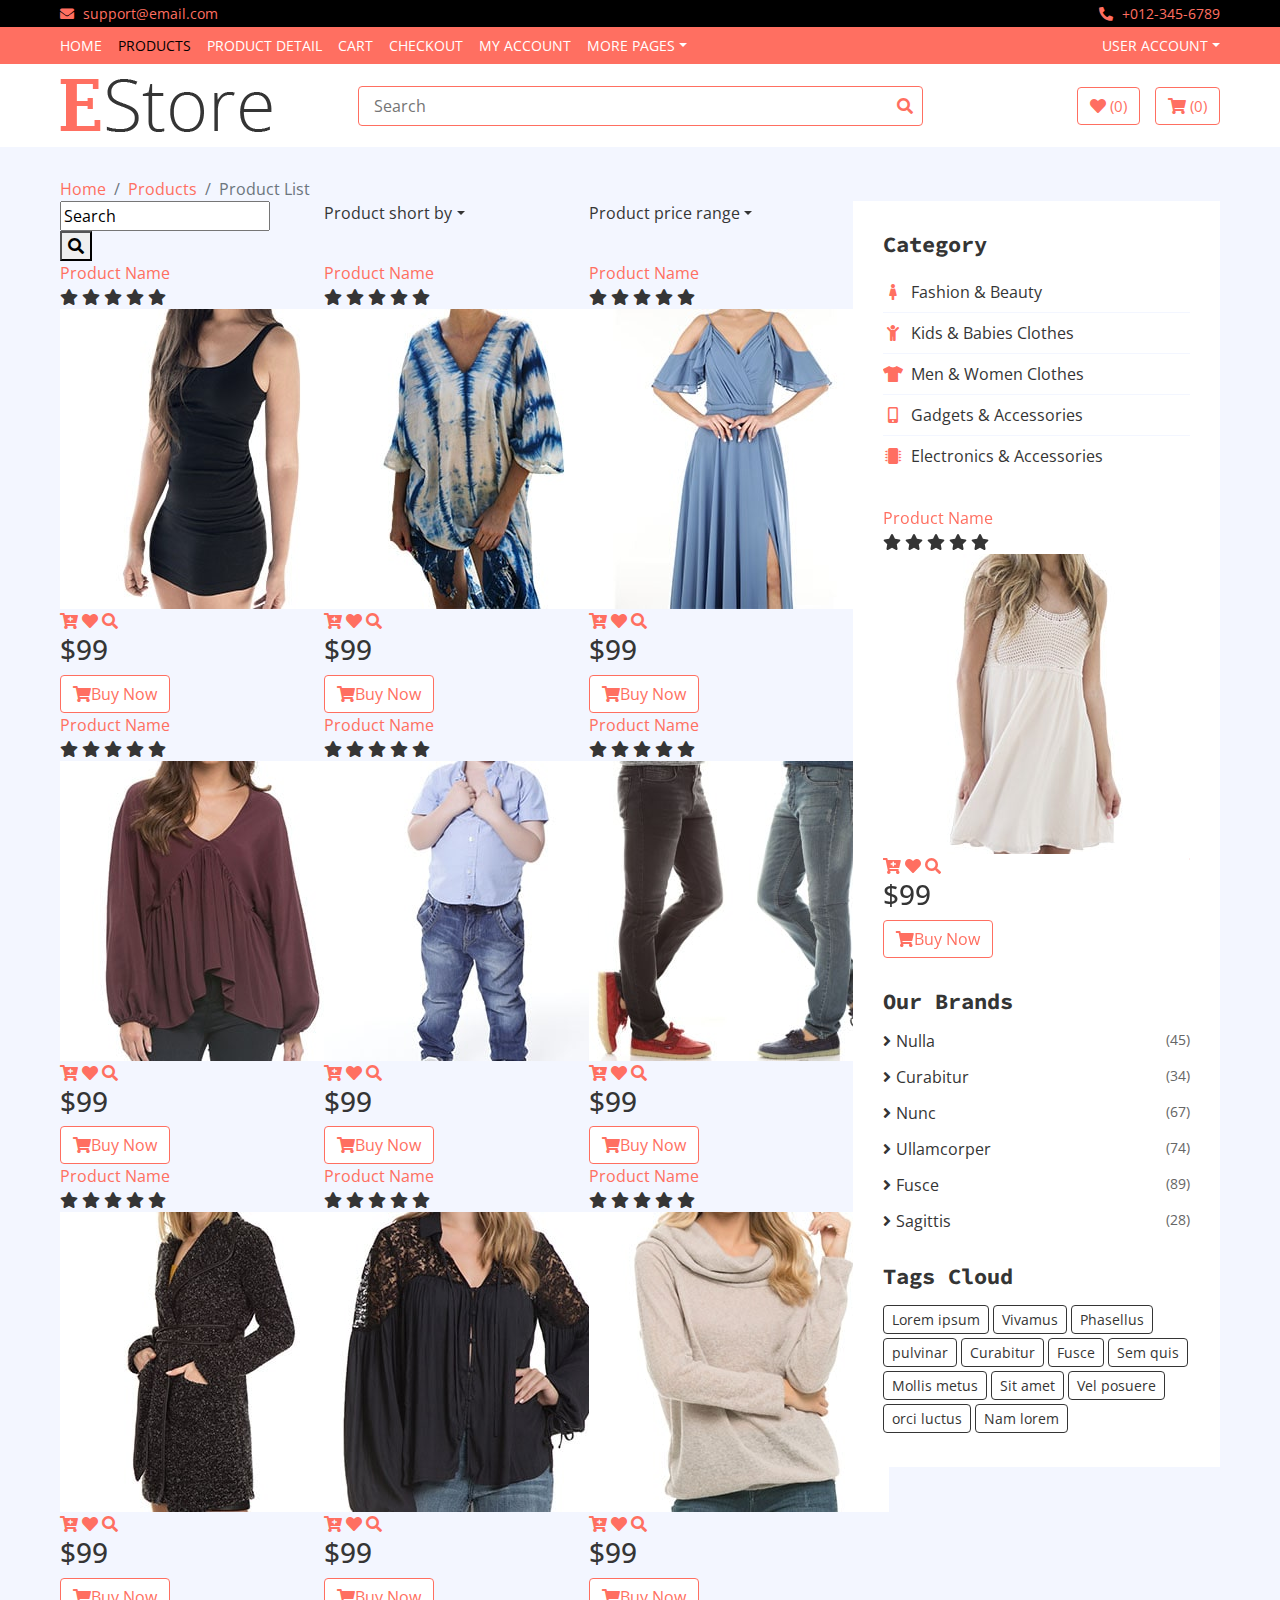
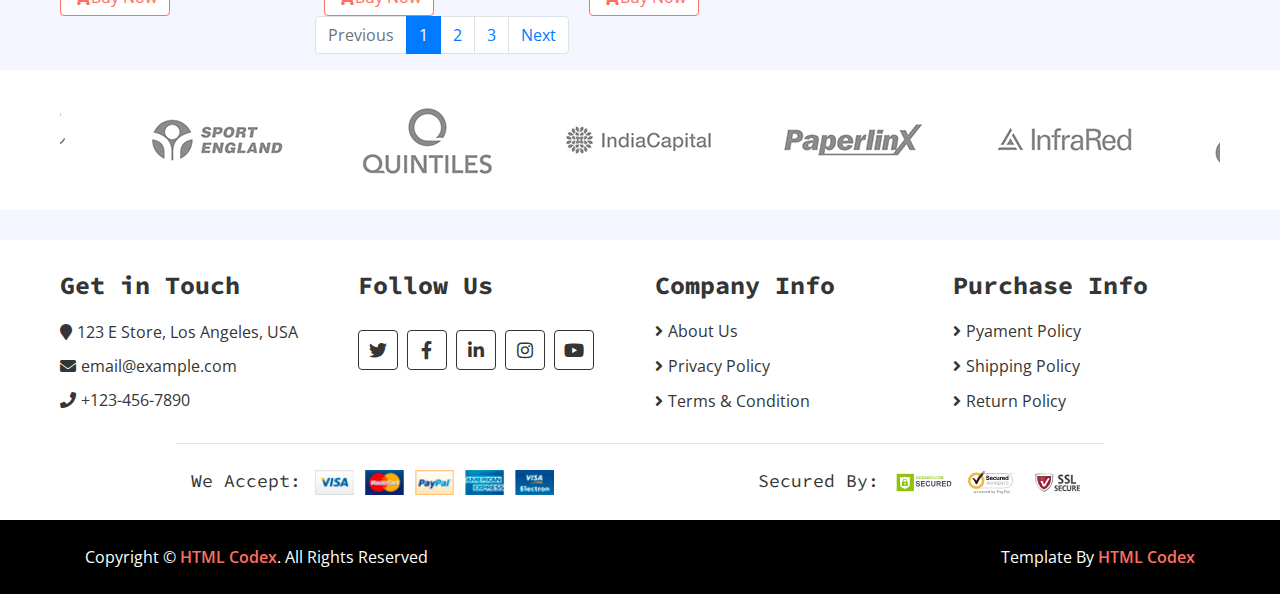
<file: product-list.html>
<!DOCTYPE html>
<html lang="en">
    <head>
        <meta charset="utf-8">
        <title>E Store - eCommerce HTML Template</title>
        <meta content="width=device-width, initial-scale=1.0" name="viewport">
        <meta content="eCommerce HTML Template Free Download" name="keywords">
        <meta content="eCommerce HTML Template Free Download" name="description">

        <!-- Favicon -->
        <link href="img/favicon.ico" rel="icon">

        <!-- Google Fonts -->
        <link href="https://fonts.googleapis.com/css?family=Open+Sans:300,400|Source+Code+Pro:700,900&display=swap" rel="stylesheet">

        <!-- CSS Libraries -->
        <link href="https://stackpath.bootstrapcdn.com/bootstrap/4.4.1/css/bootstrap.min.css" rel="stylesheet">
        <link href="https://cdnjs.cloudflare.com/ajax/libs/font-awesome/5.10.0/css/all.min.css" rel="stylesheet">
        <link href="lib/slick/slick.css" rel="stylesheet">
        <link href="lib/slick/slick-theme.css" rel="stylesheet">

        <!-- Template Stylesheet -->
        <link href="css/style.css" rel="stylesheet">
    </head>

    <body>
        <!-- Top bar Start -->
        <div class="top-bar">
            <div class="container-fluid">
                <div class="row">
                    <div class="col-sm-6">
                        <i class="fa fa-envelope"></i>
                        support@email.com
                    </div>
                    <div class="col-sm-6">
                        <i class="fa fa-phone-alt"></i>
                        +012-345-6789
                    </div>
                </div>
            </div>
        </div>
        <!-- Top bar End -->
        
        <!-- Nav Bar Start -->
        <div class="nav">
            <div class="container-fluid">
                <nav class="navbar navbar-expand-md bg-dark navbar-dark">
                    <a href="#" class="navbar-brand">MENU</a>
                    <button type="button" class="navbar-toggler" data-toggle="collapse" data-target="#navbarCollapse">
                        <span class="navbar-toggler-icon"></span>
                    </button>

                    <div class="collapse navbar-collapse justify-content-between" id="navbarCollapse">
                        <div class="navbar-nav mr-auto">
                            <a href="index.html" class="nav-item nav-link">Home</a>
                            <a href="product-list.html" class="nav-item nav-link active">Products</a>
                            <a href="product-detail.html" class="nav-item nav-link">Product Detail</a>
                            <a href="cart.html" class="nav-item nav-link">Cart</a>
                            <a href="checkout.html" class="nav-item nav-link">Checkout</a>
                            <a href="my-account.html" class="nav-item nav-link">My Account</a>
                            <div class="nav-item dropdown">
                                <a href="#" class="nav-link dropdown-toggle" data-toggle="dropdown">More Pages</a>
                                <div class="dropdown-menu">
                                    <a href="wishlist.html" class="dropdown-item">Wishlist</a>
                                    <a href="login.html" class="dropdown-item">Login & Register</a>
                                    <a href="contact.html" class="dropdown-item">Contact Us</a>
                                </div>
                            </div>
                        </div>
                        <div class="navbar-nav ml-auto">
                            <div class="nav-item dropdown">
                                <a href="#" class="nav-link dropdown-toggle" data-toggle="dropdown">User Account</a>
                                <div class="dropdown-menu">
                                    <a href="#" class="dropdown-item">Login</a>
                                    <a href="#" class="dropdown-item">Register</a>
                                </div>
                            </div>
                        </div>
                    </div>
                </nav>
            </div>
        </div>
        <!-- Nav Bar End -->      
        
        <!-- Bottom Bar Start -->
        <div class="bottom-bar">
            <div class="container-fluid">
                <div class="row align-items-center">
                    <div class="col-md-3">
                        <div class="logo">
                            <a href="index.html">
                                <img src="img/logo.png" alt="Logo">
                            </a>
                        </div>
                    </div>
                    <div class="col-md-6">
                        <div class="search">
                            <input type="text" placeholder="Search">
                            <button><i class="fa fa-search"></i></button>
                        </div>
                    </div>
                    <div class="col-md-3">
                        <div class="user">
                            <a href="wishlist.html" class="btn wishlist">
                                <i class="fa fa-heart"></i>
                                <span>(0)</span>
                            </a>
                            <a href="cart.html" class="btn cart">
                                <i class="fa fa-shopping-cart"></i>
                                <span>(0)</span>
                            </a>
                        </div>
                    </div>
                </div>
            </div>
        </div>
        <!-- Bottom Bar End -->  
        
        <!-- Breadcrumb Start -->
        <div class="breadcrumb-wrap">
            <div class="container-fluid">
                <ul class="breadcrumb">
                    <li class="breadcrumb-item"><a href="#">Home</a></li>
                    <li class="breadcrumb-item"><a href="#">Products</a></li>
                    <li class="breadcrumb-item active">Product List</li>
                </ul>
            </div>
        </div>
        <!-- Breadcrumb End -->
        
        <!-- Product List Start -->
        <div class="product-view">
            <div class="container-fluid">
                <div class="row">
                    <div class="col-lg-8">
                        <div class="row">
                            <div class="col-md-12">
                                <div class="product-view-top">
                                    <div class="row">
                                        <div class="col-md-4">
                                            <div class="product-search">
                                                <input type="email" value="Search">
                                                <button><i class="fa fa-search"></i></button>
                                            </div>
                                        </div>
                                        <div class="col-md-4">
                                            <div class="product-short">
                                                <div class="dropdown">
                                                    <div class="dropdown-toggle" data-toggle="dropdown">Product short by</div>
                                                    <div class="dropdown-menu dropdown-menu-right">
                                                        <a href="#" class="dropdown-item">Newest</a>
                                                        <a href="#" class="dropdown-item">Popular</a>
                                                        <a href="#" class="dropdown-item">Most sale</a>
                                                    </div>
                                                </div>
                                            </div>
                                        </div>
                                        <div class="col-md-4">
                                            <div class="product-price-range">
                                                <div class="dropdown">
                                                    <div class="dropdown-toggle" data-toggle="dropdown">Product price range</div>
                                                    <div class="dropdown-menu dropdown-menu-right">
                                                        <a href="#" class="dropdown-item">$0 to $50</a>
                                                        <a href="#" class="dropdown-item">$51 to $100</a>
                                                        <a href="#" class="dropdown-item">$101 to $150</a>
                                                        <a href="#" class="dropdown-item">$151 to $200</a>
                                                        <a href="#" class="dropdown-item">$201 to $250</a>
                                                        <a href="#" class="dropdown-item">$251 to $300</a>
                                                        <a href="#" class="dropdown-item">$301 to $350</a>
                                                        <a href="#" class="dropdown-item">$351 to $400</a>
                                                        <a href="#" class="dropdown-item">$401 to $450</a>
                                                        <a href="#" class="dropdown-item">$451 to $500</a>
                                                    </div>
                                                </div>
                                            </div>
                                        </div>
                                    </div>
                                </div>
                            </div>
                            
                            <div class="col-md-4">
                                <div class="product-item">
                                    <div class="product-title">
                                        <a href="#">Product Name</a>
                                        <div class="ratting">
                                            <i class="fa fa-star"></i>
                                            <i class="fa fa-star"></i>
                                            <i class="fa fa-star"></i>
                                            <i class="fa fa-star"></i>
                                            <i class="fa fa-star"></i>
                                        </div>
                                    </div>
                                    <div class="product-image">
                                        <a href="product-detail.html">
                                            <img src="img/product-1.jpg" alt="Product Image">
                                        </a>
                                        <div class="product-action">
                                            <a href="#"><i class="fa fa-cart-plus"></i></a>
                                            <a href="#"><i class="fa fa-heart"></i></a>
                                            <a href="#"><i class="fa fa-search"></i></a>
                                        </div>
                                    </div>
                                    <div class="product-price">
                                        <h3><span>$</span>99</h3>
                                        <a class="btn" href=""><i class="fa fa-shopping-cart"></i>Buy Now</a>
                                    </div>
                                </div>
                            </div>
                            <div class="col-md-4">
                                <div class="product-item">
                                    <div class="product-title">
                                        <a href="#">Product Name</a>
                                        <div class="ratting">
                                            <i class="fa fa-star"></i>
                                            <i class="fa fa-star"></i>
                                            <i class="fa fa-star"></i>
                                            <i class="fa fa-star"></i>
                                            <i class="fa fa-star"></i>
                                        </div>
                                    </div>
                                    <div class="product-image">
                                        <a href="product-detail.html">
                                            <img src="img/product-2.jpg" alt="Product Image">
                                        </a>
                                        <div class="product-action">
                                            <a href="#"><i class="fa fa-cart-plus"></i></a>
                                            <a href="#"><i class="fa fa-heart"></i></a>
                                            <a href="#"><i class="fa fa-search"></i></a>
                                        </div>
                                    </div>
                                    <div class="product-price">
                                        <h3><span>$</span>99</h3>
                                        <a class="btn" href=""><i class="fa fa-shopping-cart"></i>Buy Now</a>
                                    </div>
                                </div>
                            </div>
                            <div class="col-md-4">
                                <div class="product-item">
                                    <div class="product-title">
                                        <a href="#">Product Name</a>
                                        <div class="ratting">
                                            <i class="fa fa-star"></i>
                                            <i class="fa fa-star"></i>
                                            <i class="fa fa-star"></i>
                                            <i class="fa fa-star"></i>
                                            <i class="fa fa-star"></i>
                                        </div>
                                    </div>
                                    <div class="product-image">
                                        <a href="product-detail.html">
                                            <img src="img/product-3.jpg" alt="Product Image">
                                        </a>
                                        <div class="product-action">
                                            <a href="#"><i class="fa fa-cart-plus"></i></a>
                                            <a href="#"><i class="fa fa-heart"></i></a>
                                            <a href="#"><i class="fa fa-search"></i></a>
                                        </div>
                                    </div>
                                    <div class="product-price">
                                        <h3><span>$</span>99</h3>
                                        <a class="btn" href=""><i class="fa fa-shopping-cart"></i>Buy Now</a>
                                    </div>
                                </div>
                            </div>
                            <div class="col-md-4">
                                <div class="product-item">
                                    <div class="product-title">
                                        <a href="#">Product Name</a>
                                        <div class="ratting">
                                            <i class="fa fa-star"></i>
                                            <i class="fa fa-star"></i>
                                            <i class="fa fa-star"></i>
                                            <i class="fa fa-star"></i>
                                            <i class="fa fa-star"></i>
                                        </div>
                                    </div>
                                    <div class="product-image">
                                        <a href="product-detail.html">
                                            <img src="img/product-4.jpg" alt="Product Image">
                                        </a>
                                        <div class="product-action">
                                            <a href="#"><i class="fa fa-cart-plus"></i></a>
                                            <a href="#"><i class="fa fa-heart"></i></a>
                                            <a href="#"><i class="fa fa-search"></i></a>
                                        </div>
                                    </div>
                                    <div class="product-price">
                                        <h3><span>$</span>99</h3>
                                        <a class="btn" href=""><i class="fa fa-shopping-cart"></i>Buy Now</a>
                                    </div>
                                </div>
                            </div>
                            <div class="col-md-4">
                                <div class="product-item">
                                    <div class="product-title">
                                        <a href="#">Product Name</a>
                                        <div class="ratting">
                                            <i class="fa fa-star"></i>
                                            <i class="fa fa-star"></i>
                                            <i class="fa fa-star"></i>
                                            <i class="fa fa-star"></i>
                                            <i class="fa fa-star"></i>
                                        </div>
                                    </div>
                                    <div class="product-image">
                                        <a href="product-detail.html">
                                            <img src="img/product-5.jpg" alt="Product Image">
                                        </a>
                                        <div class="product-action">
                                            <a href="#"><i class="fa fa-cart-plus"></i></a>
                                            <a href="#"><i class="fa fa-heart"></i></a>
                                            <a href="#"><i class="fa fa-search"></i></a>
                                        </div>
                                    </div>
                                    <div class="product-price">
                                        <h3><span>$</span>99</h3>
                                        <a class="btn" href=""><i class="fa fa-shopping-cart"></i>Buy Now</a>
                                    </div>
                                </div>
                            </div>
                            <div class="col-md-4">
                                <div class="product-item">
                                    <div class="product-title">
                                        <a href="#">Product Name</a>
                                        <div class="ratting">
                                            <i class="fa fa-star"></i>
                                            <i class="fa fa-star"></i>
                                            <i class="fa fa-star"></i>
                                            <i class="fa fa-star"></i>
                                            <i class="fa fa-star"></i>
                                        </div>
                                    </div>
                                    <div class="product-image">
                                        <a href="product-detail.html">
                                            <img src="img/product-6.jpg" alt="Product Image">
                                        </a>
                                        <div class="product-action">
                                            <a href="#"><i class="fa fa-cart-plus"></i></a>
                                            <a href="#"><i class="fa fa-heart"></i></a>
                                            <a href="#"><i class="fa fa-search"></i></a>
                                        </div>
                                    </div>
                                    <div class="product-price">
                                        <h3><span>$</span>99</h3>
                                        <a class="btn" href=""><i class="fa fa-shopping-cart"></i>Buy Now</a>
                                    </div>
                                </div>
                            </div>
                            <div class="col-md-4">
                                <div class="product-item">
                                    <div class="product-title">
                                        <a href="#">Product Name</a>
                                        <div class="ratting">
                                            <i class="fa fa-star"></i>
                                            <i class="fa fa-star"></i>
                                            <i class="fa fa-star"></i>
                                            <i class="fa fa-star"></i>
                                            <i class="fa fa-star"></i>
                                        </div>
                                    </div>
                                    <div class="product-image">
                                        <a href="product-detail.html">
                                            <img src="img/product-7.jpg" alt="Product Image">
                                        </a>
                                        <div class="product-action">
                                            <a href="#"><i class="fa fa-cart-plus"></i></a>
                                            <a href="#"><i class="fa fa-heart"></i></a>
                                            <a href="#"><i class="fa fa-search"></i></a>
                                        </div>
                                    </div>
                                    <div class="product-price">
                                        <h3><span>$</span>99</h3>
                                        <a class="btn" href=""><i class="fa fa-shopping-cart"></i>Buy Now</a>
                                    </div>
                                </div>
                            </div>
                            <div class="col-md-4">
                                <div class="product-item">
                                    <div class="product-title">
                                        <a href="#">Product Name</a>
                                        <div class="ratting">
                                            <i class="fa fa-star"></i>
                                            <i class="fa fa-star"></i>
                                            <i class="fa fa-star"></i>
                                            <i class="fa fa-star"></i>
                                            <i class="fa fa-star"></i>
                                        </div>
                                    </div>
                                    <div class="product-image">
                                        <a href="product-detail.html">
                                            <img src="img/product-8.jpg" alt="Product Image">
                                        </a>
                                        <div class="product-action">
                                            <a href="#"><i class="fa fa-cart-plus"></i></a>
                                            <a href="#"><i class="fa fa-heart"></i></a>
                                            <a href="#"><i class="fa fa-search"></i></a>
                                        </div>
                                    </div>
                                    <div class="product-price">
                                        <h3><span>$</span>99</h3>
                                        <a class="btn" href=""><i class="fa fa-shopping-cart"></i>Buy Now</a>
                                    </div>
                                </div>
                            </div>
                            <div class="col-md-4">
                                <div class="product-item">
                                    <div class="product-title">
                                        <a href="#">Product Name</a>
                                        <div class="ratting">
                                            <i class="fa fa-star"></i>
                                            <i class="fa fa-star"></i>
                                            <i class="fa fa-star"></i>
                                            <i class="fa fa-star"></i>
                                            <i class="fa fa-star"></i>
                                        </div>
                                    </div>
                                    <div class="product-image">
                                        <a href="product-detail.html">
                                            <img src="img/product-9.jpg" alt="Product Image">
                                        </a>
                                        <div class="product-action">
                                            <a href="#"><i class="fa fa-cart-plus"></i></a>
                                            <a href="#"><i class="fa fa-heart"></i></a>
                                            <a href="#"><i class="fa fa-search"></i></a>
                                        </div>
                                    </div>
                                    <div class="product-price">
                                        <h3><span>$</span>99</h3>
                                        <a class="btn" href=""><i class="fa fa-shopping-cart"></i>Buy Now</a>
                                    </div>
                                </div>
                            </div>
                        </div>
                        
                        <!-- Pagination Start -->
                        <div class="col-md-12">
                            <nav aria-label="Page navigation example">
                                <ul class="pagination justify-content-center">
                                    <li class="page-item disabled">
                                        <a class="page-link" href="#" tabindex="-1">Previous</a>
                                    </li>
                                    <li class="page-item active"><a class="page-link" href="#">1</a></li>
                                    <li class="page-item"><a class="page-link" href="#">2</a></li>
                                    <li class="page-item"><a class="page-link" href="#">3</a></li>
                                    <li class="page-item">
                                        <a class="page-link" href="#">Next</a>
                                    </li>
                                </ul>
                            </nav>
                        </div>
                        <!-- Pagination Start -->
                    </div>           
                    
                    <!-- Side Bar Start -->
                    <div class="col-lg-4 sidebar">
                        <div class="sidebar-widget category">
                            <h2 class="title">Category</h2>
                            <nav class="navbar bg-light">
                                <ul class="navbar-nav">
                                    <li class="nav-item">
                                        <a class="nav-link" href="#"><i class="fa fa-female"></i>Fashion & Beauty</a>
                                    </li>
                                    <li class="nav-item">
                                        <a class="nav-link" href="#"><i class="fa fa-child"></i>Kids & Babies Clothes</a>
                                    </li>
                                    <li class="nav-item">
                                        <a class="nav-link" href="#"><i class="fa fa-tshirt"></i>Men & Women Clothes</a>
                                    </li>
                                    <li class="nav-item">
                                        <a class="nav-link" href="#"><i class="fa fa-mobile-alt"></i>Gadgets & Accessories</a>
                                    </li>
                                    <li class="nav-item">
                                        <a class="nav-link" href="#"><i class="fa fa-microchip"></i>Electronics & Accessories</a>
                                    </li>
                                </ul>
                            </nav>
                        </div>
                        
                        <div class="sidebar-widget widget-slider">
                            <div class="sidebar-slider normal-slider">
                                <div class="product-item">
                                    <div class="product-title">
                                        <a href="#">Product Name</a>
                                        <div class="ratting">
                                            <i class="fa fa-star"></i>
                                            <i class="fa fa-star"></i>
                                            <i class="fa fa-star"></i>
                                            <i class="fa fa-star"></i>
                                            <i class="fa fa-star"></i>
                                        </div>
                                    </div>
                                    <div class="product-image">
                                        <a href="product-detail.html">
                                            <img src="img/product-10.jpg" alt="Product Image">
                                        </a>
                                        <div class="product-action">
                                            <a href="#"><i class="fa fa-cart-plus"></i></a>
                                            <a href="#"><i class="fa fa-heart"></i></a>
                                            <a href="#"><i class="fa fa-search"></i></a>
                                        </div>
                                    </div>
                                    <div class="product-price">
                                        <h3><span>$</span>99</h3>
                                        <a class="btn" href=""><i class="fa fa-shopping-cart"></i>Buy Now</a>
                                    </div>
                                </div>
                                <div class="product-item">
                                    <div class="product-title">
                                        <a href="#">Product Name</a>
                                        <div class="ratting">
                                            <i class="fa fa-star"></i>
                                            <i class="fa fa-star"></i>
                                            <i class="fa fa-star"></i>
                                            <i class="fa fa-star"></i>
                                            <i class="fa fa-star"></i>
                                        </div>
                                    </div>
                                    <div class="product-image">
                                        <a href="product-detail.html">
                                            <img src="img/product-9.jpg" alt="Product Image">
                                        </a>
                                        <div class="product-action">
                                            <a href="#"><i class="fa fa-cart-plus"></i></a>
                                            <a href="#"><i class="fa fa-heart"></i></a>
                                            <a href="#"><i class="fa fa-search"></i></a>
                                        </div>
                                    </div>
                                    <div class="product-price">
                                        <h3><span>$</span>99</h3>
                                        <a class="btn" href=""><i class="fa fa-shopping-cart"></i>Buy Now</a>
                                    </div>
                                </div>
                                <div class="product-item">
                                    <div class="product-title">
                                        <a href="#">Product Name</a>
                                        <div class="ratting">
                                            <i class="fa fa-star"></i>
                                            <i class="fa fa-star"></i>
                                            <i class="fa fa-star"></i>
                                            <i class="fa fa-star"></i>
                                            <i class="fa fa-star"></i>
                                        </div>
                                    </div>
                                    <div class="product-image">
                                        <a href="product-detail.html">
                                            <img src="img/product-8.jpg" alt="Product Image">
                                        </a>
                                        <div class="product-action">
                                            <a href="#"><i class="fa fa-cart-plus"></i></a>
                                            <a href="#"><i class="fa fa-heart"></i></a>
                                            <a href="#"><i class="fa fa-search"></i></a>
                                        </div>
                                    </div>
                                    <div class="product-price">
                                        <h3><span>$</span>99</h3>
                                        <a class="btn" href=""><i class="fa fa-shopping-cart"></i>Buy Now</a>
                                    </div>
                                </div>
                            </div>
                        </div>
                        
                        <div class="sidebar-widget brands">
                            <h2 class="title">Our Brands</h2>
                            <ul>
                                <li><a href="#">Nulla </a><span>(45)</span></li>
                                <li><a href="#">Curabitur </a><span>(34)</span></li>
                                <li><a href="#">Nunc </a><span>(67)</span></li>
                                <li><a href="#">Ullamcorper</a><span>(74)</span></li>
                                <li><a href="#">Fusce </a><span>(89)</span></li>
                                <li><a href="#">Sagittis</a><span>(28)</span></li>
                            </ul>
                        </div>
                        
                        <div class="sidebar-widget tag">
                            <h2 class="title">Tags Cloud</h2>
                            <a href="#">Lorem ipsum</a>
                            <a href="#">Vivamus</a>
                            <a href="#">Phasellus</a>
                            <a href="#">pulvinar</a>
                            <a href="#">Curabitur</a>
                            <a href="#">Fusce</a>
                            <a href="#">Sem quis</a>
                            <a href="#">Mollis metus</a>
                            <a href="#">Sit amet</a>
                            <a href="#">Vel posuere</a>
                            <a href="#">orci luctus</a>
                            <a href="#">Nam lorem</a>
                        </div>
                    </div>
                    <!-- Side Bar End -->
                </div>
            </div>
        </div>
        <!-- Product List End -->  
        
        <!-- Brand Start -->
        <div class="brand">
            <div class="container-fluid">
                <div class="brand-slider">
                    <div class="brand-item"><img src="img/brand-1.png" alt=""></div>
                    <div class="brand-item"><img src="img/brand-2.png" alt=""></div>
                    <div class="brand-item"><img src="img/brand-3.png" alt=""></div>
                    <div class="brand-item"><img src="img/brand-4.png" alt=""></div>
                    <div class="brand-item"><img src="img/brand-5.png" alt=""></div>
                    <div class="brand-item"><img src="img/brand-6.png" alt=""></div>
                </div>
            </div>
        </div>
        <!-- Brand End -->
        
        <!-- Footer Start -->
        <div class="footer">
            <div class="container-fluid">
                <div class="row">
                    <div class="col-lg-3 col-md-6">
                        <div class="footer-widget">
                            <h2>Get in Touch</h2>
                            <div class="contact-info">
                                <p><i class="fa fa-map-marker"></i>123 E Store, Los Angeles, USA</p>
                                <p><i class="fa fa-envelope"></i>email@example.com</p>
                                <p><i class="fa fa-phone"></i>+123-456-7890</p>
                            </div>
                        </div>
                    </div>
                    
                    <div class="col-lg-3 col-md-6">
                        <div class="footer-widget">
                            <h2>Follow Us</h2>
                            <div class="contact-info">
                                <div class="social">
                                    <a href=""><i class="fab fa-twitter"></i></a>
                                    <a href=""><i class="fab fa-facebook-f"></i></a>
                                    <a href=""><i class="fab fa-linkedin-in"></i></a>
                                    <a href=""><i class="fab fa-instagram"></i></a>
                                    <a href=""><i class="fab fa-youtube"></i></a>
                                </div>
                            </div>
                        </div>
                    </div>

                    <div class="col-lg-3 col-md-6">
                        <div class="footer-widget">
                            <h2>Company Info</h2>
                            <ul>
                                <li><a href="#">About Us</a></li>
                                <li><a href="#">Privacy Policy</a></li>
                                <li><a href="#">Terms & Condition</a></li>
                            </ul>
                        </div>
                    </div>

                    <div class="col-lg-3 col-md-6">
                        <div class="footer-widget">
                            <h2>Purchase Info</h2>
                            <ul>
                                <li><a href="#">Pyament Policy</a></li>
                                <li><a href="#">Shipping Policy</a></li>
                                <li><a href="#">Return Policy</a></li>
                            </ul>
                        </div>
                    </div>
                </div>
                
                <div class="row payment align-items-center">
                    <div class="col-md-6">
                        <div class="payment-method">
                            <h2>We Accept:</h2>
                            <img src="img/payment-method.png" alt="Payment Method" />
                        </div>
                    </div>
                    <div class="col-md-6">
                        <div class="payment-security">
                            <h2>Secured By:</h2>
                            <img src="img/godaddy.svg" alt="Payment Security" />
                            <img src="img/norton.svg" alt="Payment Security" />
                            <img src="img/ssl.svg" alt="Payment Security" />
                        </div>
                    </div>
                </div>
            </div>
        </div>
        <!-- Footer End -->
        
        <!-- Footer Bottom Start -->
        <div class="footer-bottom">
            <div class="container">
                <div class="row">
                    <div class="col-md-6 copyright">
                        <p>Copyright &copy; <a href="https://htmlcodex.com">HTML Codex</a>. All Rights Reserved</p>
                    </div>

                    <div class="col-md-6 template-by">
                        <p>Template By <a href="https://htmlcodex.com">HTML Codex</a></p>
                    </div>
                </div>
            </div>
        </div>
        <!-- Footer Bottom End -->       
        
        <!-- Back to Top -->
        <a href="#" class="back-to-top"><i class="fa fa-chevron-up"></i></a>
        
        <!-- JavaScript Libraries -->
        <script src="https://code.jquery.com/jquery-3.4.1.min.js"></script>
        <script src="https://stackpath.bootstrapcdn.com/bootstrap/4.4.1/js/bootstrap.bundle.min.js"></script>
        <script src="lib/easing/easing.min.js"></script>
        <script src="lib/slick/slick.min.js"></script>
        
        <!-- Template Javascript -->
        <script src="js/main.js"></script>
    </body>
</html>
</file>
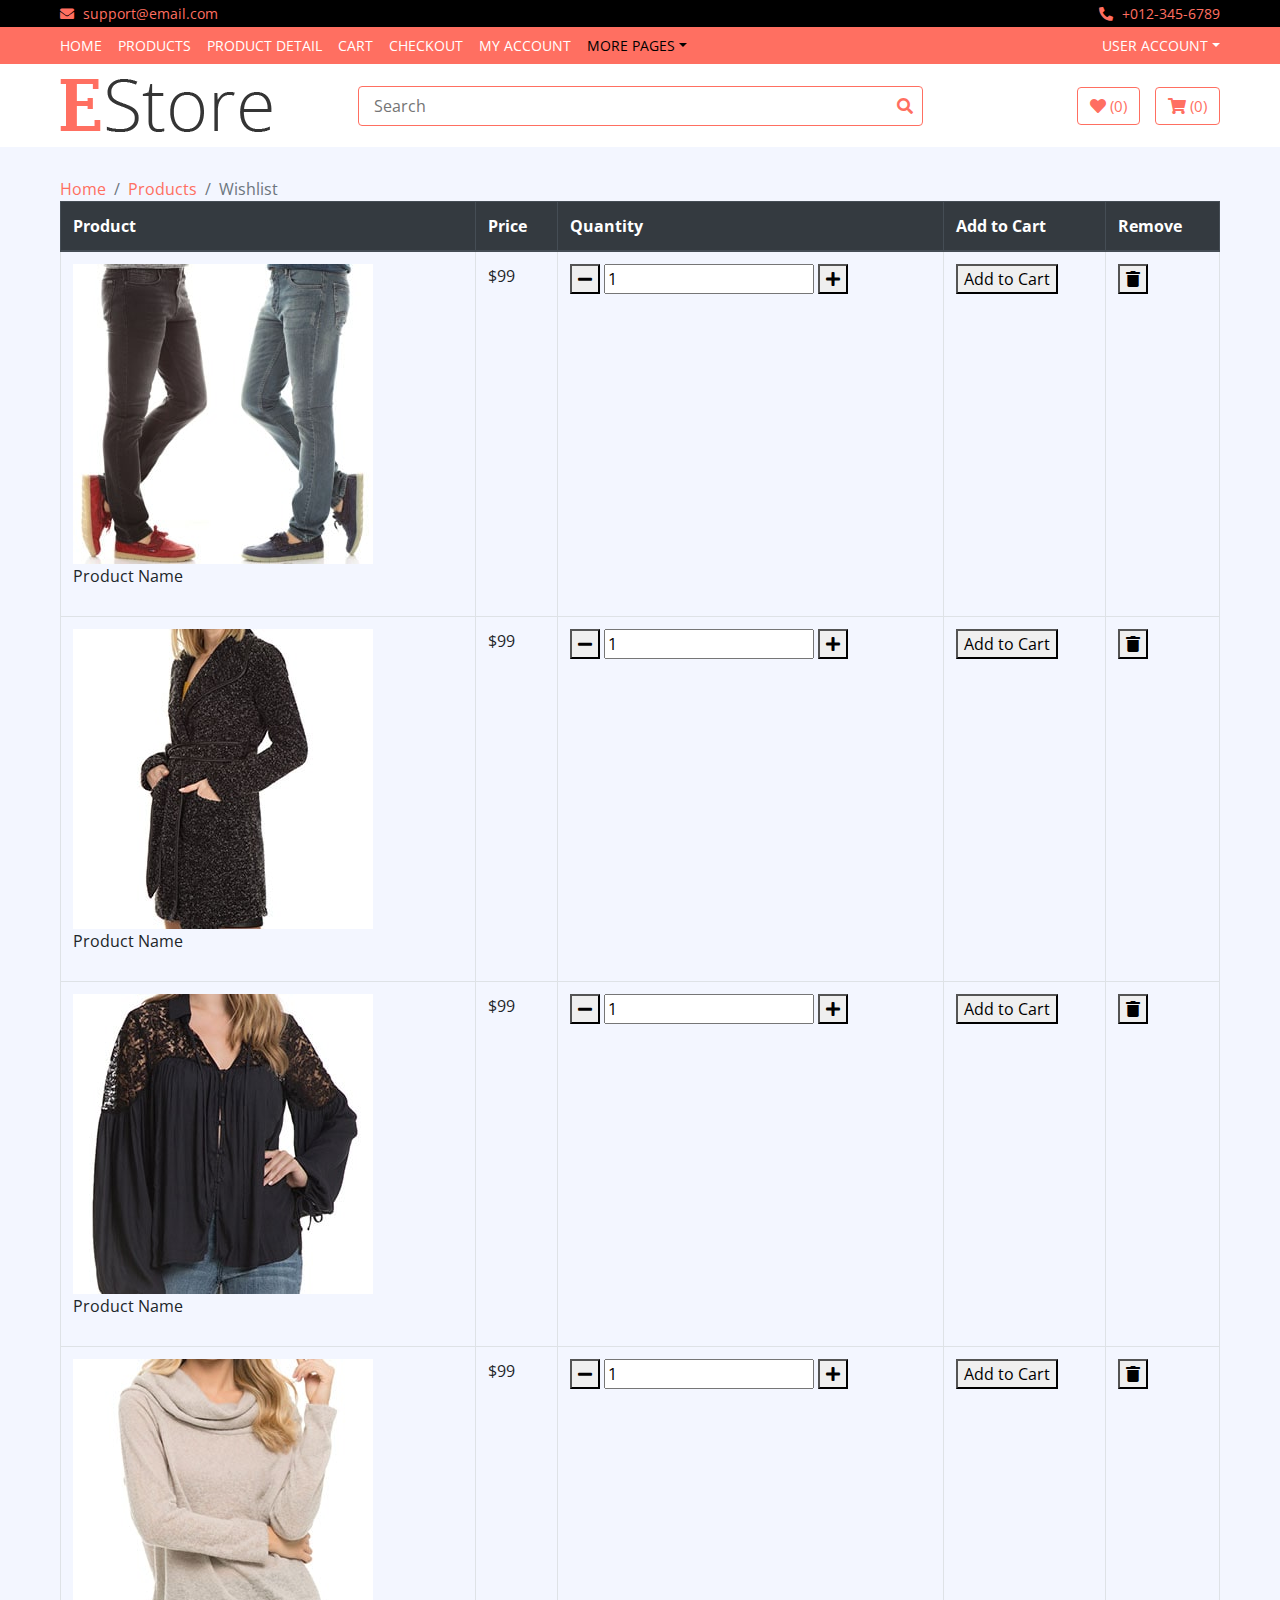
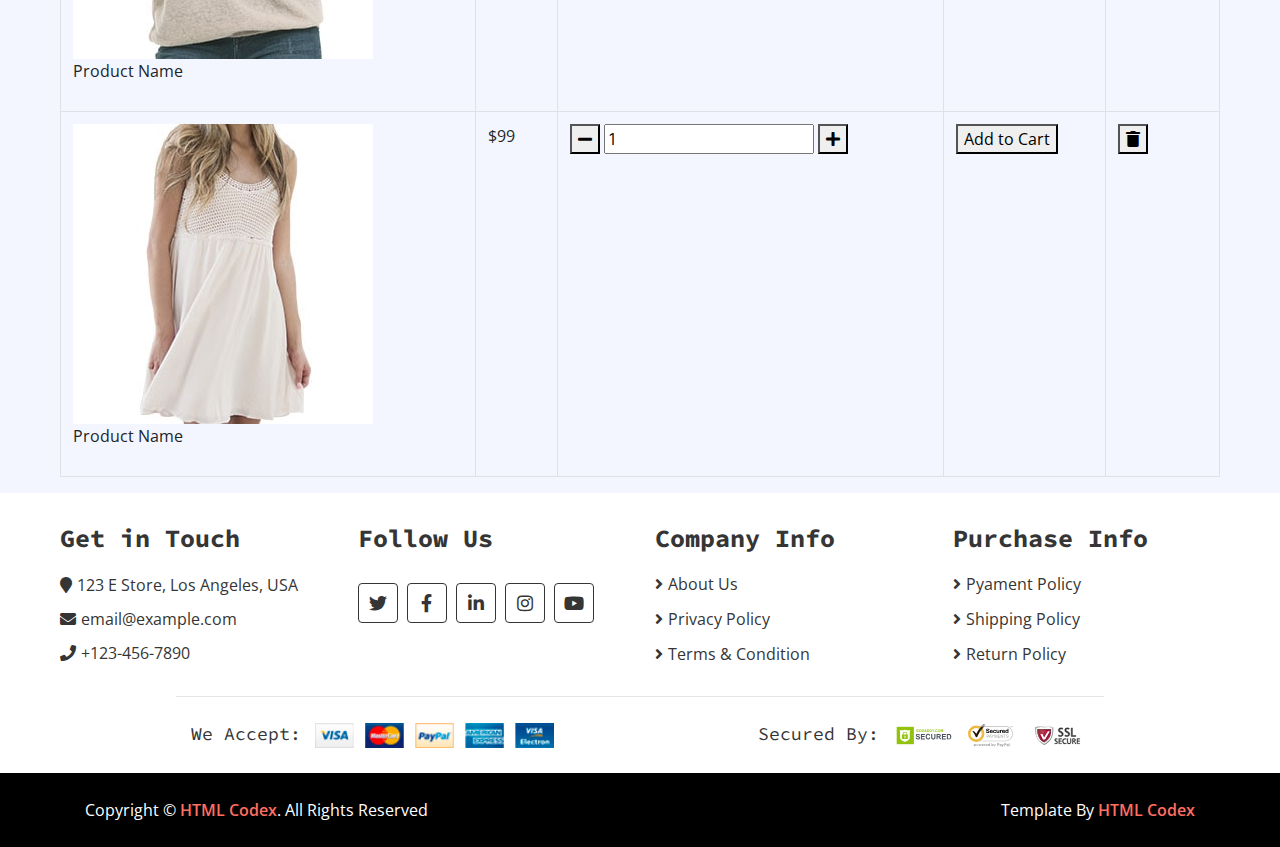
<file: wishlist.html>
<!DOCTYPE html>
<html lang="en">
    <head>
        <meta charset="utf-8">
        <title>E Store - eCommerce HTML Template</title>
        <meta content="width=device-width, initial-scale=1.0" name="viewport">
        <meta content="eCommerce HTML Template Free Download" name="keywords">
        <meta content="eCommerce HTML Template Free Download" name="description">

        <!-- Favicon -->
        <link href="img/favicon.ico" rel="icon">

        <!-- Google Fonts -->
        <link href="https://fonts.googleapis.com/css?family=Open+Sans:300,400|Source+Code+Pro:700,900&display=swap" rel="stylesheet">

        <!-- CSS Libraries -->
        <link href="https://stackpath.bootstrapcdn.com/bootstrap/4.4.1/css/bootstrap.min.css" rel="stylesheet">
        <link href="https://cdnjs.cloudflare.com/ajax/libs/font-awesome/5.10.0/css/all.min.css" rel="stylesheet">
        <link href="lib/slick/slick.css" rel="stylesheet">
        <link href="lib/slick/slick-theme.css" rel="stylesheet">

        <!-- Template Stylesheet -->
        <link href="css/style.css" rel="stylesheet">
    </head>

    <body>
        <!-- Top bar Start -->
        <div class="top-bar">
            <div class="container-fluid">
                <div class="row">
                    <div class="col-sm-6">
                        <i class="fa fa-envelope"></i>
                        support@email.com
                    </div>
                    <div class="col-sm-6">
                        <i class="fa fa-phone-alt"></i>
                        +012-345-6789
                    </div>
                </div>
            </div>
        </div>
        <!-- Top bar End -->
        
        <!-- Nav Bar Start -->
        <div class="nav">
            <div class="container-fluid">
                <nav class="navbar navbar-expand-md bg-dark navbar-dark">
                    <a href="#" class="navbar-brand">MENU</a>
                    <button type="button" class="navbar-toggler" data-toggle="collapse" data-target="#navbarCollapse">
                        <span class="navbar-toggler-icon"></span>
                    </button>

                    <div class="collapse navbar-collapse justify-content-between" id="navbarCollapse">
                        <div class="navbar-nav mr-auto">
                            <a href="index.html" class="nav-item nav-link">Home</a>
                            <a href="product-list.html" class="nav-item nav-link">Products</a>
                            <a href="product-detail.html" class="nav-item nav-link">Product Detail</a>
                            <a href="cart.html" class="nav-item nav-link">Cart</a>
                            <a href="checkout.html" class="nav-item nav-link">Checkout</a>
                            <a href="my-account.html" class="nav-item nav-link">My Account</a>
                            <div class="nav-item dropdown">
                                <a href="#" class="nav-link dropdown-toggle active" data-toggle="dropdown">More Pages</a>
                                <div class="dropdown-menu">
                                    <a href="wishlist.html" class="dropdown-item active">Wishlist</a>
                                    <a href="login.html" class="dropdown-item">Login & Register</a>
                                    <a href="contact.html" class="dropdown-item">Contact Us</a>
                                </div>
                            </div>
                        </div>
                        <div class="navbar-nav ml-auto">
                            <div class="nav-item dropdown">
                                <a href="#" class="nav-link dropdown-toggle" data-toggle="dropdown">User Account</a>
                                <div class="dropdown-menu">
                                    <a href="#" class="dropdown-item">Login</a>
                                    <a href="#" class="dropdown-item">Register</a>
                                </div>
                            </div>
                        </div>
                    </div>
                </nav>
            </div>
        </div>
        <!-- Nav Bar End -->      
        
        <!-- Bottom Bar Start -->
        <div class="bottom-bar">
            <div class="container-fluid">
                <div class="row align-items-center">
                    <div class="col-md-3">
                        <div class="logo">
                            <a href="index.html">
                                <img src="img/logo.png" alt="Logo">
                            </a>
                        </div>
                    </div>
                    <div class="col-md-6">
                        <div class="search">
                            <input type="text" placeholder="Search">
                            <button><i class="fa fa-search"></i></button>
                        </div>
                    </div>
                    <div class="col-md-3">
                        <div class="user">
                            <a href="wishlist.html" class="btn wishlist">
                                <i class="fa fa-heart"></i>
                                <span>(0)</span>
                            </a>
                            <a href="cart.html" class="btn cart">
                                <i class="fa fa-shopping-cart"></i>
                                <span>(0)</span>
                            </a>
                        </div>
                    </div>
                </div>
            </div>
        </div>
        <!-- Bottom Bar End --> 
        
        <!-- Breadcrumb Start -->
        <div class="breadcrumb-wrap">
            <div class="container-fluid">
                <ul class="breadcrumb">
                    <li class="breadcrumb-item"><a href="#">Home</a></li>
                    <li class="breadcrumb-item"><a href="#">Products</a></li>
                    <li class="breadcrumb-item active">Wishlist</li>
                </ul>
            </div>
        </div>
        <!-- Breadcrumb End -->
        
        <!-- Wishlist Start -->
        <div class="wishlist-page">
            <div class="container-fluid">
                <div class="wishlist-page-inner">
                    <div class="row">
                        <div class="col-md-12">
                            <div class="table-responsive">
                                <table class="table table-bordered">
                                    <thead class="thead-dark">
                                        <tr>
                                            <th>Product</th>
                                            <th>Price</th>
                                            <th>Quantity</th>
                                            <th>Add to Cart</th>
                                            <th>Remove</th>
                                        </tr>
                                    </thead>
                                    <tbody class="align-middle">
                                        <tr>
                                            <td>
                                                <div class="img">
                                                    <a href="#"><img src="img/product-6.jpg" alt="Image"></a>
                                                    <p>Product Name</p>
                                                </div>
                                            </td>
                                            <td>$99</td>
                                            <td>
                                                <div class="qty">
                                                    <button class="btn-minus"><i class="fa fa-minus"></i></button>
                                                    <input type="text" value="1">
                                                    <button class="btn-plus"><i class="fa fa-plus"></i></button>
                                                </div>
                                            </td>
                                            <td><button class="btn-cart">Add to Cart</button></td>
                                            <td><button><i class="fa fa-trash"></i></button></td>
                                        </tr>
                                        <tr>
                                            <td>
                                                <div class="img">
                                                    <a href="#"><img src="img/product-7.jpg" alt="Image"></a>
                                                    <p>Product Name</p>
                                                </div>
                                            </td>
                                            <td>$99</td>
                                            <td>
                                                <div class="qty">
                                                    <button class="btn-minus"><i class="fa fa-minus"></i></button>
                                                    <input type="text" value="1">
                                                    <button class="btn-plus"><i class="fa fa-plus"></i></button>
                                                </div>
                                            </td>
                                            <td><button class="btn-cart">Add to Cart</button></td>
                                            <td><button><i class="fa fa-trash"></i></button></td>
                                        </tr>
                                        <tr>
                                            <td>
                                                <div class="img">
                                                    <a href="#"><img src="img/product-8.jpg" alt="Image"></a>
                                                    <p>Product Name</p>
                                                </div>
                                            </td>
                                            <td>$99</td>
                                            <td>
                                                <div class="qty">
                                                    <button class="btn-minus"><i class="fa fa-minus"></i></button>
                                                    <input type="text" value="1">
                                                    <button class="btn-plus"><i class="fa fa-plus"></i></button>
                                                </div>
                                            </td>
                                            <td><button class="btn-cart">Add to Cart</button></td>
                                            <td><button><i class="fa fa-trash"></i></button></td>
                                        </tr>
                                        <tr>
                                            <td>
                                                <div class="img">
                                                    <a href="#"><img src="img/product-9.jpg" alt="Image"></a>
                                                    <p>Product Name</p>
                                                </div>
                                            </td>
                                            <td>$99</td>
                                            <td>
                                                <div class="qty">
                                                    <button class="btn-minus"><i class="fa fa-minus"></i></button>
                                                    <input type="text" value="1">
                                                    <button class="btn-plus"><i class="fa fa-plus"></i></button>
                                                </div>
                                            </td>
                                            <td><button class="btn-cart">Add to Cart</button></td>
                                            <td><button><i class="fa fa-trash"></i></button></td>
                                        </tr>
                                        <tr>
                                            <td>
                                                <div class="img">
                                                    <a href="#"><img src="img/product-10.jpg" alt="Image"></a>
                                                    <p>Product Name</p>
                                                </div>
                                            </td>
                                            <td>$99</td>
                                            <td>
                                                <div class="qty">
                                                    <button class="btn-minus"><i class="fa fa-minus"></i></button>
                                                    <input type="text" value="1">
                                                    <button class="btn-plus"><i class="fa fa-plus"></i></button>
                                                </div>
                                            </td>
                                            <td><button class="btn-cart">Add to Cart</button></td>
                                            <td><button><i class="fa fa-trash"></i></button></td>
                                        </tr>
                                    </tbody>
                                </table>
                            </div>
                        </div>
                    </div>
                </div>
            </div>
        </div>
        <!-- Wishlist End -->
        
        <!-- Footer Start -->
        <div class="footer">
            <div class="container-fluid">
                <div class="row">
                    <div class="col-lg-3 col-md-6">
                        <div class="footer-widget">
                            <h2>Get in Touch</h2>
                            <div class="contact-info">
                                <p><i class="fa fa-map-marker"></i>123 E Store, Los Angeles, USA</p>
                                <p><i class="fa fa-envelope"></i>email@example.com</p>
                                <p><i class="fa fa-phone"></i>+123-456-7890</p>
                            </div>
                        </div>
                    </div>
                    
                    <div class="col-lg-3 col-md-6">
                        <div class="footer-widget">
                            <h2>Follow Us</h2>
                            <div class="contact-info">
                                <div class="social">
                                    <a href=""><i class="fab fa-twitter"></i></a>
                                    <a href=""><i class="fab fa-facebook-f"></i></a>
                                    <a href=""><i class="fab fa-linkedin-in"></i></a>
                                    <a href=""><i class="fab fa-instagram"></i></a>
                                    <a href=""><i class="fab fa-youtube"></i></a>
                                </div>
                            </div>
                        </div>
                    </div>

                    <div class="col-lg-3 col-md-6">
                        <div class="footer-widget">
                            <h2>Company Info</h2>
                            <ul>
                                <li><a href="#">About Us</a></li>
                                <li><a href="#">Privacy Policy</a></li>
                                <li><a href="#">Terms & Condition</a></li>
                            </ul>
                        </div>
                    </div>

                    <div class="col-lg-3 col-md-6">
                        <div class="footer-widget">
                            <h2>Purchase Info</h2>
                            <ul>
                                <li><a href="#">Pyament Policy</a></li>
                                <li><a href="#">Shipping Policy</a></li>
                                <li><a href="#">Return Policy</a></li>
                            </ul>
                        </div>
                    </div>
                </div>
                
                <div class="row payment align-items-center">
                    <div class="col-md-6">
                        <div class="payment-method">
                            <h2>We Accept:</h2>
                            <img src="img/payment-method.png" alt="Payment Method" />
                        </div>
                    </div>
                    <div class="col-md-6">
                        <div class="payment-security">
                            <h2>Secured By:</h2>
                            <img src="img/godaddy.svg" alt="Payment Security" />
                            <img src="img/norton.svg" alt="Payment Security" />
                            <img src="img/ssl.svg" alt="Payment Security" />
                        </div>
                    </div>
                </div>
            </div>
        </div>
        <!-- Footer End -->
        
        <!-- Footer Bottom Start -->
        <div class="footer-bottom">
            <div class="container">
                <div class="row">
                    <div class="col-md-6 copyright">
                        <p>Copyright &copy; <a href="https://htmlcodex.com">HTML Codex</a>. All Rights Reserved</p>
                    </div>

                    <div class="col-md-6 template-by">
                        <p>Template By <a href="https://htmlcodex.com">HTML Codex</a></p>
                    </div>
                </div>
            </div>
        </div>
        <!-- Footer Bottom End -->       
        
        <!-- Back to Top -->
        <a href="#" class="back-to-top"><i class="fa fa-chevron-up"></i></a>
        
        <!-- JavaScript Libraries -->
        <script src="https://code.jquery.com/jquery-3.4.1.min.js"></script>
        <script src="https://stackpath.bootstrapcdn.com/bootstrap/4.4.1/js/bootstrap.bundle.min.js"></script>
        <script src="lib/easing/easing.min.js"></script>
        <script src="lib/slick/slick.min.js"></script>
        
        <!-- Template Javascript -->
        <script src="js/main.js"></script>
    </body>
</html>
</file>
<file: css/productDetail.css>
/**********************************/
/******* Product Detail CSS *******/
/**********************************/
.product-detail {
    position: relative;
    width: 100%;
    padding: 30px 0;
}

.product-detail .product-detail-top,
.product-detail .product-detail-bottom {
    margin-bottom: 30px;
}

.product-detail .product-detail-top {
    padding: 0;
    background: #ffffff;
}

.product-detail .product-slider-single img {
    width: 100%;
}

.product-detail .product-slider-single-nav {
    margin: 15px 30px 30px 30px;
    border: 3px double #FF6F61;
}

.product-detail .product-slider-single-nav .slider-nav-img {
    border-right: 1px solid #FF6F61;
    overflow: hidden;
}

.product-detail .product-slider-single-nav img {
    width: 100%;
    transition: all .3s;
}

.product-detail .product-slider-single-nav img:hover {
    transform: scale(1.2);
}

.product-detail .product-content,
.product-detail .product-content .title,
.product-detail .product-content .ratting,
.product-detail .product-content .price,
.product-detail .product-content .details,
.product-detail .product-content .quantity,
.product-detail .product-content .action {
    position: relative;
    width: 100%;
}

.product-detail .product-content {
    padding: 30px;
}

@media (min-width: 768px) {
    .product-detail .product-content {
        padding-left: 0;
    }
}

.product-detail .product-content .title h2 {
    font-size: 25px;
    margin-bottom: 5px;
}

.product-detail .product-content .ratting {
    margin-bottom: 10px;
}

.product-detail .product-content .ratting i {
    color: #FF6F61;
    font-size: 16px;
}

.product-detail .product-content .price,
.product-detail .product-content .quantity,
.product-detail .product-content .p-size,
.product-detail .product-content .p-color {
    margin-bottom: 15px;
}

.product-detail .product-content .price h4,
.product-detail .product-content .quantity h4,
.product-detail .product-content .p-size h4,
.product-detail .product-content .p-color h4 {
    display: inline-block;
    width: 80px;
    font-size: 18px;
    font-weight: 700;
    margin-right: 5px;
}

.product-detail .product-content .price p {
    display: inline-block;
    color: #FF6F61;
    font-size: 30px;
    font-weight: 700;
    margin: 0;
}

.product-detail .product-content .price span {
    color: #999999;
    text-decoration: line-through;
    margin-left: 12px;
}

.product-detail .product-content .quantity .qty {
    display: inline-block;
    font-size: 0;
}

.product-detail .product-content .quantity button {
    width: 30px;
    height: 30px;
    padding: 2px 0;
    font-size: 16px;
    text-align: center;
    color: #ffffff;
    background: #FF6F61;
    border: none;
}

.product-detail .product-content .quantity button.btn-minus {
    border-radius: 4px 0 0 4px;
}

.product-detail .product-content .quantity button.btn-plus {
    border-radius: 0 4px 4px 0;
}

.product-detail .product-content .quantity input {
    width: 40px;
    height: 30px;
    color: #ffffff;
    font-size: 16px;
    text-align: center;
    background: #000000;
    border: none;
}

.product-detail .product-content .action a:first-child {
    margin-right: 11px;
}

.product-detail .product-content .action a i {
    margin-right: 5px;
}

.product-detail .nav.nav-pills .nav-link {
    color: #FF6F61;
    background: #000000;
    border-radius: 0;
    transition: all .3s;
}

.product-detail .nav.nav-pills .nav-link:hover,
.product-detail .nav.nav-pills .nav-link.active {
    color: #000000;
    background: #FF6F61;
}

.product-detail .tab-content {
    background: #ffffff;
    padding: 25px 15px 15px 15px;
}

.product-detail .tab-content ul {
    margin: 0;
    padding: 0;
    list-style: none;
}

.product-detail .tab-content ul li {
    margin-bottom: 10px;
}

.product-detail .tab-content ul li::before {
    content: '\f061';
    font-family: 'Font Awesome 5 Free';
    font-weight: 900;
    padding-right: 5px;
}

.product-detail .tab-content .reviews-submitted {
    position: relative;
    margin-bottom: 45px;
}

.product-detail .tab-content .reviewer {
    color: #FF6F61;
    font-size: 18px;
    font-weight: 600;
}

.product-detail .tab-content .reviewer span {
    color: #666666;
    font-size: 14px;
    font-weight: 400;
}

.product-detail .tab-content .ratting {
    color: #FF6F61;
    margin-bottom: 15px;
}

.product-detail .tab-content .reviews-submit .ratting {
    font-size: 24px;
}

.product-detail .tab-content .form input {
    width: 100%;
    height: 35px;
    padding: 0 15px;
    color: #666666;
    border: 1px solid #dddddd;
    border-radius: 4px;
    margin-bottom: 15px;
}

.product-detail .tab-content .form textarea {
    width: 100%;
    height: 80px;
    padding: 6px 15px;
    color: #666666;
    border: 1px solid #dddddd;
    border-radius: 4px;
    margin-bottom: 15px;
}

.product-detail .tab-content .form button {
    display: inline-block;
    height: 35px;
    padding: 0 15px;
    color: #FF6F61;
    background: #ffffff;
    border: 1px solid #FF6F61;
    border-radius: 4px;
    margin-bottom: 15px;
    transition: all .3s;
}

.product-detail .tab-content .form button:hover {
    color: #ffffff;
    background: #FF6F61;
}
</file>
<file: css/productFeature.css>
/**********************************/
/******** Featured Product ********/
/**********************************/
.featured-product {
    position: relative;
    padding: 30px 0;
}

.recent-product {
    position: relative;
    padding: 30px 0;
}

.product .section-header {
    margin-bottom: 30px;
    padding: 20px 30px 15px 30px;
    color: #FF6F61;
    background: #ffffff;
}

.product .slick-prev,
.product .slick-next {
    top: -75px;
    width: 30px;
    height: 30px;
    z-index: 1;
    transition: .5s;
    color: #FF6F61;
    background: #ffffff;
    border: 1px solid #FF6F61;
    border-radius: 4px;
}

.product .slick-prev {
    left: calc(100% - 120px);
}

.product .slick-next {
    right: 45px;
}

.product .slick-prev:hover,
.product .slick-prev:focus,
.product .slick-next:hover,
.product .slick-next:focus {
    background: #FF6F61;
}

.product .slick-prev::before,
.product .slick-next::before {
    font-family: "Font Awesome 5 Free";
    font-size: 18px;
    font-weight: 900;
    color: #FF6F61;
}

.product .slick-prev::before {
    content: "\f104";
}

.product .slick-next::before {
    content: "\f105";
}

.product .slick-prev:hover::before,
.product .slick-prev:focus::before,
.product .slick-next:hover::before,
.product .slick-next:focus::before {
    color: #ffffff;
}
</file>
<file: css/productItem.css>
/**********************************/
/******** Product Item CSS ********/
/**********************************/
.product-item {
    position: relative;
}

.product-item .product-title {
    padding: 15px;
    text-align: center;
    background: #000000;
    transition: all .3s;
}

.product-item:hover .product-title {
    background: #FF6F61;
}

.product-item .product-title a,
.product-item .product-title .ratting {
    position: relative;
    width: 100%;
}

.product-item .product-title a {
    margin-bottom: 5px;
    color: #ffffff;
    font-size: 18px;
}

.product-item .product-title .ratting i {
    font-size: 14px;
    color: #FF6F61;
}

.product-item .product-content .price span {
    margin-left: 12px;
    text-decoration: line-through;
    font-weight: 700;
    color: #999999;
}

.product-item:hover .product-title a,
.product-item:hover .product-title .ratting i {
    color: #ffffff;
}

.product-item:hover .product-content .price span {
    color: #dddddd;
}

.product-item .product-image {
    position: relative;
    overflow: hidden;
}

.product-item .product-image a {
    display: block;
    background: #ffffff;
    transition: .3s;
}

.product-item .product-image img {
    width: 100%; 
    transition: all .3s;
}

.product-item:hover .product-image img {
    transform: scale(1.2);
}

.product-item .product-image .product-action {
    position: absolute;
    width: 100%;
    height: 100%;
    top: 0;
    left: 0;
    display: flex;
    align-items: center;
    justify-content: center;
    background: rgba(255, 111, 97, .5);
    transition: all .3s;
    font-size: 0;
    z-index: 1;
    opacity: 0;
}

.product-item:hover .product-image .product-action {
    opacity: 1; 
}

.product-item .product-image .product-action a {
    display: inline-block;
    width: 40px;
    height: 40px;
    margin-right: 5px;
    padding: 7px 0 10px 0;
    font-size: 16px;
    text-align: center;
    color: #ffffff;
    background: #FF6F61;
    border: 1px solid #ffffff;
    border-radius: 4px;
    transition: all .3s;
    margin-top: 50px;
}

.product-item:hover .product-image .product-action a {
    margin-top: 0;
}

.product-item .product-image .product-action a:last-child {
    margin-right: 0;
}

.product-item .product-image .product-action a:hover {
    color: #FF6F61;
    background: #ffffff;
    border: 1px solid #FF6F61;
}

.product-item .product-price {
    padding: 20px;
    background: #000000;
    transition: all .3s;
}

.product-item:hover .product-price {
    background: #FF6F61;
}

.product-item .product-price h3 {
    display: inline-block;
    color: #ffffff;
    margin: 0;
}

.product-item .product-price h3 span {
    font-size: 16px;
}

.product-item .product-price .btn {
    float: right;
    border: none;
    color: #000000;
    background: #FF6F61;
}

.product-item:hover .product-price .btn,
.product-item .product-price .btn:hover {
    color: #FF6F61;
    background: #ffffff;
}

.product-item .product-price .btn i {
    margin-right: 5px;
}
</file>
<file: css/productView.css>
/**********************************/
/******** Product View CSS ********/
/**********************************/
.product-view {
    position: relative;
    width: 100%;
    padding: 30px 0;
}

.product-view .product-view-top {
    padding: 30px;
    margin-bottom: 30px;
    background: #ffffff;
}

.product-view .product-search {
    position: relative;
    width: 100%;
}

.product-view .product-search input {
    width: 100%;
    height: 35px;
    padding: 0 15px;
    color: #999999;
    background: transparent;
    border: 1px solid #353535;
    border-radius: 4px;
    transition: all .3s;
}

.product-view .product-search input:focus {
    border-color: #FF6F61;
}

.product-view .product-search button {
    position: absolute;
    width: 35px;
    height: 33px;
    top: 1px;
    right: 1px;
    text-align: center;
    background: transparent;
    color: #353535;
    border: none;
    border-radius: 0 4px 4px 0;
    transition: all .3s;
}

.product-view .product-search button i {
    font-size: 16px;
}

.product-view .product-search button:hover {
    background: #FF6F61;
    color: #ffffff;
}

.product-view .product-short,
.product-view .product-price-range {
    position: relative;
    width: 100%;
    text-align: right;
}

.product-view .product-short .dropdown .dropdown-toggle,
.product-view .product-price-range .dropdown .dropdown-toggle {
    display: block;
    width: 100%;
    height: 35px;
    padding: 5px 10px;
    background: transparent;
    border: 1px solid #353535;
    text-align: left;
    border-radius: 4px;
    cursor: pointer;
    transition: all .3s;
}

.product-view .product-short .dropdown .dropdown-toggle:hover,
.product-view .product-price-range .dropdown .dropdown-toggle:hover {
    color: #FF6F61;
    border-color: #FF6F61;
}

.product-view .product-short .dropdown .dropdown-toggle::after,
.product-view .product-price-range .dropdown .dropdown-toggle::after {
    float: right;
    margin-top: 10px;
}

.product-view .product-short .dropdown-menu,
.product-view .product-price-range .dropdown-menu {
    margin: -1px 0 0 0;
    border-radius: 0;
}

.product-view .product-item {
    margin-bottom: 30px;
}

.product-view .pagination {
    margin: 0;
}

.product-view .pagination .page-item .page-link {
    color: #353535;
    background: transparent;
    border-color: #353535;
}

.product-view .pagination .page-item:hover .page-link,
.product-view .pagination .page-item.active .page-link {
    color: #FF6F61;
    background: #000000;
}

@media (max-width: 991.98px) {
    .product-view .pagination {
        margin-bottom: 30px;
    }
}
</file>
<file: css/style.css>
/**********************************/
/********** General CSS ***********/
/**********************************/
body {
    color: #353535;
    font-family: 'Open Sans', sans-serif;
    font-weight: 400;
    background: #f3f6ff;
}

a {
    color: #FF6F61;
}

a:hover,
a:active,
a:focus {
    color: #353535;
    outline: none;
    text-decoration: none;
}

h1 {
    font-family: 'Source Code Pro', monospace;
    font-weight: 900;
}

h2 {
    font-family: 'Source Code Pro', monospace;
    font-weight: 700;
}

@media(min-width: 992px) {
    .container-fluid {
        padding-right: 60px;
        padding-left: 60px;
    }
}


/**********************************/
/******** Back to Top CSS *********/
/**********************************/
.back-to-top {
    position: fixed;
    display: none;
    background: #FF6F61;
    color: #ffffff;
    width: 40px;
    height: 40px;
    text-align: center;
    line-height: 1;
    font-size: 16px;
    border-radius: 4px;
    right: 15px;
    bottom: 15px;
    transition: background 0.5s;
    z-index: 11;
}

.back-to-top i {
    padding-top: 12px;
    color: #ffffff;
}


/**********************************/
/********* Form Input CSS *********/
/**********************************/
.form-control,
.custom-select {
    width: 100%;
    height: 35px;
    padding: 0 15px;
    color: #999999;
    border: 1px solid #dddddd;
    margin-bottom: 15px
}

.form-control:focus,
.custom-select:focus {
    box-shadow: none;
    border-color: #FF6F61;
}

.custom-radio,
.custom-checkbox {
    margin-bottom: 15px;
}

.custom-radio .custom-control-label::before,
.custom-checkbox .custom-control-label::before {
    background: #dddddd;
    border-color: #dddddd;
}

.custom-radio .custom-control-input:checked~.custom-control-label::before,
.custom-checkbox .custom-control-input:checked~.custom-control-label::before {
    color: #ffffff;
    background: #FF6F61;
    border-color: #FF6F61;
    box-shadow: none;
}

.btn {
    color: #FF6F61;
    background: #ffffff;
    border: 1px solid #FF6F61;
}

.btn:hover,
.btn:active,
.btn:focus {
    color: #ffffff;
    background: #FF6F61;
    box-shadow: none;
}


/**********************************/
/******* Normal Slider CSS ********/
/**********************************/
.normal-slider .slick-prev,
.normal-slider .slick-next {
    width: 40px;
    height: 40px;
    z-index: 1;
    opacity: 0;
    transition: .5s;
    background: rgba(255, 111, 97, .7);
    border-radius: 4px;
}

.normal-slider .slick-prev {
    left: 55px;
}

.normal-slider .slick-next {
    right: 55px;
}

.normal-slider.slick-slider:hover .slick-prev {
    left: 15px;
    opacity: 1;
}

.normal-slider.slick-slider:hover .slick-next {
    right: 15px;
    opacity: 1;
}

.normal-slider .slick-prev:hover,
.normal-slider .slick-prev:focus,
.normal-slider .slick-next:hover,
.normal-slider .slick-next:focus {
    background: rgba(0, 0, 0, .7);
}

.normal-slider .slick-prev:hover::before,
.normal-slider .slick-prev:focus::before,
.normal-slider .slick-next:hover::before,
.normal-slider .slick-next:focus::before {
    color: #FF6F61;
}

.normal-slider .slick-prev::before,
.normal-slider .slick-next::before {
    font-family: "Font Awesome 5 Free";
    font-weight: 900;
    font-size: 30px;
    color: #ffffff;
}

.normal-slider .slick-prev::before {
    content: "\f104";
}

.normal-slider .slick-next::before {
    content: "\f105";
}

.normal-slider .slick-dots {
    bottom: 15px;
}

.normal-slider .slick-dots li button:before {
    color: #ffffff;
    font-size: 15px;
}

.normal-slider .slick-dots li.slick-active button:before {
    color: #FF6F61;
}

.slick-dotted.slick-slider {
    margin-bottom: 0;
}


/**********************************/
/********** Top Bar CSS ***********/
/**********************************/
.top-bar {
    padding: 3px 0;
    font-size: 14px;
    color: #FF6F61;
    background: #000000;
}

.top-bar i {
    margin-right: 5px;
}

.top-bar .col-sm-6:first-child {
    text-align: left;
}

.top-bar .col-sm-6:last-child {
    text-align: right;
}

@media (max-width: 575.98px) {
    .top-bar {
        border-bottom: 1px solid rgba(255,255,255,.1);
    }
    
    .top-bar .col-sm-6:first-child,
    .top-bar .col-sm-6:last-child {
        text-align: center;
    }
}


/**********************************/
/*********** Nav Bar CSS **********/
/**********************************/
.nav {
    position: relative;
}

@media (min-width: 992px) {
    .nav .container-fluid {
        padding-left: 52px;
        padding-right: 52px;
    }
}

.nav .navbar {
    height: 100%;
    padding: 0;
}

.nav .dropdown-menu {
    margin-top: 0;
    border: 0;
    border-radius: 0;
    background: #FF6F61;
}

.nav .dropdown-menu a.active {
    color: #353535;
    background: #f8f9fa;
}

@media (min-width: 768px) {
    .nav,
    .nav .navbar {
        background: #FF6F61 !important;
    }
    
    .nav .navbar-brand {
        display: none;
    }
    
    .nav .navbar-dark a.nav-link {
        color: #ffffff;
        font-size: 14px;
        text-transform: uppercase;
    }
    
    .nav .navbar-dark a.nav-link:hover,
    .nav .navbar-dark a.nav-link.active {
        color: #000000;
    }
}

@media (max-width: 768px) {
    .nav {
        padding: 5px 0;
    }
    
    .nav,
    .nav .navbar {
        background: #000000 !important;
    }
    
    .nav a.nav-link {
        padding: 5px 0;
    }
    
    .nav .dropdown-menu {
        box-shadow: none;
    }
}


/**********************************/
/********* Bottom Bar CSS *********/
/**********************************/
.bottom-bar {
    padding: 15px 0;
    background: #ffffff;
    margin-bottom: 30px;
}

.bottom-bar .logo {
    text-align: left;
    overflow: hidden;
}

.bottom-bar .logo a img {
    max-height: 60px;
}

.bottom-bar .search {
    width: 100%;
}

.bottom-bar .search input[type=text] {
    width: 100%;
    height: 40px;
    padding: 0 15px;
    color: #666666;
    border: 1px solid #FF6F61;
    border-radius: 4px;
}

.bottom-bar .search button {
    position: absolute;
    width: 40px;
    height: 38px;
    top: 1px;
    right: 16px;
    padding: 0 15px;
    border: none;
    background: none;
    color: #FF6F61;
    border-radius: 0 2px 2px 0;
}

.bottom-bar .search button:hover {
    background: #FF6F61;
    color: #ffffff;
}

.bottom-bar .user {
    font-size: 0;
    text-align: right;
}

.bottom-bar .user .wishlist {
    margin-right: 15px;
}

.bottom-bar .user .cart i,
.bottom-bar .user .wishlist i {
    color: #FF6F61;
}

.bottom-bar .user .cart span,
.bottom-bar .user .wishlist span {
    color: #FF6F61;
    font-size: 15px;
}

.bottom-bar .user .cart:hover i,
.bottom-bar .user .wishlist:hover i,
.bottom-bar .user .cart:hover span,
.bottom-bar .user .wishlist:hover span {
    color: #ffffff;
}

@media (min-width: 768px) {
    .bottom-bar {
        max-height: 90px;
    }
}

@media (max-width: 767.98px) {
    .bottom-bar .logo,
    .bottom-bar .search,
    .bottom-bar .user {
        text-align: center;
        margin-bottom: 15px;
    }
    
    .bottom-bar .user {
        margin-bottom: 0;
    }
}


/**********************************/
/*********** Header CSS ***********/
/**********************************/
.header {
    position: relative;
}

.header .col-md-3,
.header .col-md-6 {
    margin-bottom: 30px;
}

.header .navbar {
    padding: 0;
    height: 100%;
    max-height: 400px;
    overflow: hidden;
    background: #ffffff !important;
}

.header .navbar-nav {
    width: 100%;
    padding: 15px 0;
}

.header .navbar li {
    padding: 0 30px;
    border-bottom: 1px solid #f3f6ff;
}

.header .navbar li:last-child {
    border-bottom: none;
}

.header .navbar a {
    color: #353535;
}
.header .navbar a:hover {
    color: #FF6F61;
}


.header .navbar i {
    color: #FF6F61;
    width: 20px;
    text-align: center;
    margin-right: 8px;
}

.header .navbar a:hover i {
    color: #353535;
}

.header-slider {
    position: relative;
    width: 100%;
}

.header-slider .header-slider-item {
    position: relative;
}

.header-slider .header-slider-caption {
    position: absolute;
    top: 20%;
    left: 20%;
    width: 60%;
    height: 60%;
    padding: 15px;
    display: flex;
    flex-direction: column;
    align-items: center;
    justify-content: center;
    background: rgba(255, 111, 97, .7);
    transition: all 0.3s;
    z-index: 1;
}

.header-slider .header-slider-caption p {
    text-align: center;
    color: #ffffff;
    font-size: 22px;
    font-family: 'Source Code Pro', monospace;
    font-weight: 700;
}

.header-slider .header-slider-caption .btn {
    border-color: #ffffff;
}

.header-slider .header-slider-caption .btn i {
    margin-right: 5px;
}

.header .header-img {
    position: relative;
    display: flex;
    flex-wrap: wrap;
    align-items: center;
    height: 100%;
    max-height: 400px;
    overflow: hidden;
    background: #ffffff;
}

.header .img-item {
    position: relative;
    width: 100%;
    height: 50%;
    overflow: hidden;
}

.header .img-item img {
    width: 100%; 
    height: 100%; 
    object-fit: cover; 
}

.header .img-text {
    position: absolute;
    top: 0;
    left: 0;
    width: 100%;
    height: 100%;
    display: flex;
    align-items: center;
    background: rgba(255, 111, 97, .7);
    transition: all 0.3s;
    opacity: 0;
}

.header .img-text:hover {
    opacity: 1;     
}

.header .img-text p {
    margin: 0 0 50px 0;
    padding: 15px;
    width: 100%;
    text-align: center;
    color: #ffffff;
    font-size: 16px;
    transition: all 0.3s;
}

.header .img-text:hover p {
    margin: 0;       
}


/**********************************/
/********* Breadcrumb CSS *********/
/**********************************/
.breadcrumb-wrap {
    position: relative;
    width: 100%;
}

.breadcrumb-wrap .breadcrumb {
    margin: 0;
    padding: 0;
    background: transparent;
}



/**********************************/
/********** Category CSS **********/
/**********************************/
.category {
    position: relative;
    padding: 0 15px;
    margin-bottom: 30px;
}

.category .col-md-3 {
    padding: 0;
}

.category .category-item {
    position: relative;
    display: flex;
    flex-wrap: wrap;
    align-items: center;
    height: 100%;
    max-height: 400px;
    overflow: hidden;
    background: #ffffff;
}

.category .category-item.ch-400 {
    height: 400px;
}

.category .category-item.ch-250 {
    height: 250px;
}

.category .category-item.ch-150 {
    height: 150px;
}

.category .category-item img {
    width: 100%; 
    height: 100%; 
    object-fit: cover; 
}

.category .category-name {
    position: absolute;
    top: 0;
    left: 0;
    width: 100%;
    height: 100%;
    display: flex;
    align-items: center;
    background: rgba(255, 111, 97, .7);
    transition: all 0.3s;
    opacity: 0;
}

.category .category-name:hover {
    opacity: 1;     
}

.category .category-name p {
    margin: 0 0 50px 0;
    padding: 15px;
    width: 100%;
    text-align: center;
    color: #ffffff;
    font-size: 16px;
    transition: all 0.3s;
}

.category .category-name:hover p {
    margin: 0;       
}


/**********************************/
/*********** Feature CSS **********/
/**********************************/
.feature {
    position: relative;
}

.feature .feature-col {
    margin-bottom: 30px;
}

.feature .feature-content {
    position: relative;
    width: 100%;
    height: 100%;
    padding: 30px 15px;
    text-align: center;
    background: #ffffff;
}

.feature .feature-content i {
    color: #FF6F61;
    font-size: 60px;
    margin-bottom: 30px;
}

.feature .feature-content h2 {
    font-size: 18px;
}

.feature .feature-content p {
    font-size: 15px;
    margin: 0;
}













/**********************************/
/********** Sidebar CSS ***********/
/**********************************/
.sidebar-widget {
    padding: 30px;
    background: #ffffff;
}

.sidebar-widget:not(:first-child) {
    padding-top: 0;
}

.sidebar-widget .title {
    position: relative;
    font-size: 22px;
    text-transform: capitalize;
    margin-bottom: 15px;
}

.sidebar-widget.category {
    margin: 0;
}

.sidebar-widget.category .navbar {
    padding: 0;
    overflow: hidden;
    background: #ffffff !important;
}

.sidebar-widget.category .navbar-nav {
    width: 100%;
}

.sidebar-widget.category .navbar li {
    border-bottom: 1px solid #f3f6ff;
}

.sidebar-widget.category .navbar li:last-child {
    border-bottom: none;
}

.sidebar-widget.category .navbar a {
    color: #353535;
}

.sidebar-widget.category .navbar a:hover {
    color: #FF6F61;
}

.sidebar-widget.category .navbar i {
    color: #FF6F61;
    width: 20px;
    text-align: center;
    margin-right: 8px;
}

.sidebar-widget.category .navbar a:hover i {
    color: #353535;
}

.sidebar-widget.brands ul {
    margin: 0;
    padding: 0;
    list-style: none;
}

.sidebar-widget.brands ul li {
    margin-bottom: 12px; 
}

.sidebar-widget.brands ul li:last-child {
    margin-bottom: 0; 
}

.sidebar-widget.brands ul li a {
    color: #353535;
    white-space: nowrap;
    display: inline-block;
    line-height: 23px;
    transition: all .3s;
}

.sidebar-widget.brands ul li a::before {
    content: '\f105';
    font-family: 'Font Awesome 5 Free';
    font-weight: 900;
    padding-right: 5px;
}

.sidebar-widget.brands ul li a:hover {
    color: #FF6F61;
}

.sidebar-widget.brands ul li a:hover::before {
    content: '\f101';
    font-family: 'Font Awesome 5 Free';
    font-weight: 900;
}

.sidebar-widget.brands ul li a:hover {
    padding-left: 10px; 
}

.sidebar-widget.brands ul li span {
    display: inline-block;
    float: right;
    color: #666666;
    font-size: 14px;
    font-weight: 400;
}

.sidebar-widget.widget-slider {
    position: relative;
}

.sidebar-widget.image a {
    display: block;
    width: 100%;
    overflow: hidden;
}

.sidebar-widget.image img {
    max-width: 100%;
    transition: .3s;
}

.sidebar-widget.image img:hover {
    transform: scale(1.1);
    filter: blur(3px);
    -webkit-filter: blur(3px);
}

.sidebar-widget.tag a {
    display: inline-block;
    margin: 0 0 4px 0;
    padding: 3px 8px;
    font-size: 14px;
    color: #353535;
    background: #ffffff;
    border: 1px solid #353535;
    border-radius: 4px;
    transition: .3s;
}

.sidebar-widget.tag a:hover {
    color: #ffffff;
    background: #FF6F61;
    border-color: #FF6F61;
}







/**********************************/
/********* My Account CSS *********/
/**********************************/
.my-account {
    position: relative;
    padding: 30px 0;
}

.my-account .nav.nav-pills .nav-link {
    padding: 10px 15px;
    color: #353535;
    background: #ffffff;
    border-radius: 0;
    border-bottom: 1px solid #dddddd;
    transition: all .3s;
}

.my-account .nav.nav-pills .nav-link:last-child {
    border-bottom: none;
}

.my-account .nav.nav-pills .nav-link:hover,
.my-account .nav.nav-pills .nav-link.active {
    color: #ffffff;
    background: #FF6F61;
}

.my-account .nav.nav-pills .nav-link i {
    margin-right: 5px;
}

.my-account .tab-content {
    padding: 30px;
    background: #ffffff;
}

.my-account .tab-content .table {
    width: 100%;
    text-align: center;
    margin-bottom: 0;
}

.my-account .tab-content .table .thead-dark th {
    text-align: center;
    color: #353535;
    background: #ffffff;
    border-color: #dddddd;
    border-bottom: none;
    vertical-align: middle;
}

.my-account .tab-content .table td {
    vertical-align: middle;
}


/**********************************/
/******* Call to Action CSS *******/
/**********************************/
.call-to-action {
    position: relative;
    padding: 30px 0;
    background: #FF6F61;
}

.call-to-action .col-md-6:last-child {
    text-align: right;
}

.call-to-action h1 {
    color: #ffffff;
    font-size: 30px;
    margin: 0;
}

.call-to-action a {
    display: inline-block;
    padding: 0 20px;
    border: 1px solid #ffffff;
    border-radius: 4px;
    color: #ffffff;
    font-size: 30px;
    letter-spacing: 2px;
    transition: all .3s;
}

.call-to-action a:hover {
    color: #000000;
    border-color: #000000;
}

@media (max-width: 767.98px) {
    .call-to-action,
    .call-to-action .col-md-6:last-child {
        text-align: center;
    }
    
    .call-to-action h1 {
        margin-bottom: 20px;
    }
}


/**********************************/
/********* Newsletter CSS *********/
/**********************************/
.newsletter {
    position: relative;
    padding: 30px 0;
    background: #FF6F61;
}

.newsletter h1 {
    color: #ffffff;
    font-size: 30px;
    margin: 0;
}

.newsletter .form {
    position: relative;
    max-width: 400px;
    margin: 0 0 0 auto;
}

.newsletter .form input {
    width: 100%;
    height: 40px;
    padding: 0 15px;
    color: #666666;
    border: 1px solid #ffffff;
    border-radius: 4px;
}

.newsletter .form button {
    position: absolute;
    width: 80px;
    height: 40px;
    top: 0;
    right: 0;
    padding: 0 15px;
    border: none;
    background: #FF6F61;
    color: #ffffff;
    border: 1px solid #ffffff;
    border-radius: 0 4px 4px 0;
}

.newsletter .form button:hover {
    color: #FF6F61;
    background: #000000;
}

@media (max-width: 767.98px) {
    .newsletter {
        text-align: center;
    }
    
    .newsletter h1 {
        margin-bottom: 20px;
    }
    
    .newsletter .form {
        margin: 0 auto;
    }
}


/**********************************/
/*********** Brand CSS ************/
/**********************************/
.brand {
    position: relative;
    margin-bottom: 30px;
    padding: 30px 0;
    background: #ffffff;
}

.brand .brand-item {
    text-align: center; 
}

.brand .brand-item img {
    max-width: 100%;
    margin: auto; 
}

.brand .slick-prev,
.brand .slick-next {
    width: 40px;
    height: 40px;
    z-index: 1;
    opacity: 0;
    transition: .5s;
    background: #FF6F61;
    border-radius: 4px;
}

.brand .slick-prev {
    left: 55px;
}

.brand .slick-next {
    right: 55px;
}

.brand .slick-slider:hover .slick-prev {
    left: 15px;
    opacity: 1;
}

.brand .slick-slider:hover .slick-next {
    right: 15px;
    opacity: 1;
}

.brand .slick-prev:hover,
.brand .slick-prev:focus,
.brand .slick-next:hover,
.brand .slick-next:focus {
    background: #000000;
}

.brand .slick-prev:hover::before,
.brand .slick-prev:focus::before,
.brand .slick-next:hover::before,
.brand .slick-next:focus::before {
    color: #FF6F61;
}

.brand .slick-prev::before,
.brand .slick-next::before {
    font-family: "Font Awesome 5 Free";
    font-weight: 900;
    font-size: 30px;
    color: #000000;
}

.brand .slick-prev::before {
    content: "\f104";
}

.brand .slick-next::before {
    content: "\f105";
}


/**********************************/
/*********** Review CSS ***********/
/**********************************/
.review {
    margin-bottom: 30px;
}

.review .review-slider {
    position: relative;
}

.review .review-slider-item {
    display: flex;
    align-items: center;
    flex-direction: row;
    background: #ffffff;
}

.review .review-img {
    width: 100%;
    max-width: 200px;
    overflow: hidden;
}

.review .review-img img {
    width: 100%; 
    height: 100%; 
    object-fit: cover; 
}

.review .review-text {
    padding: 15px;
    width: 100%;
    max-width: calc(100% - 200px);
}

.review .review-text h2 {
    font-size: 22px;
    letter-spacing: 2px;
    margin-bottom: 5px;
}

.review .review-text h3 {
    font-size: 14px;
    letter-spacing: 2px;
    margin-bottom: 5px;
}

.review .review-text p {
    margin: 0;
}

.review .review-text .ratting {
    margin-bottom: 5px;
}

.review .review-text .ratting i {
    color: #FF6F61;
    font-size: 14px;
}

.review .slick-slider:hover .slick-prev {
    left: 30px;
}

.review .slick-slider:hover .slick-next {
    right: 30px;
}


/**********************************/
/********** Contact CSS ***********/
/**********************************/
.contact {
    position: relative;
    padding-top: 30px;
}

.contact .contact-info,
.contact .contact-form,
.contact .contact-map {
    height: 100%;
    padding: 30px;
    background: #ffffff;
    border-bottom: 30px solid #f3f6ff;
}

.contact .contact-info h2 {
    margin-bottom: 15px;
}

.contact .contact-info h3 {
    margin-bottom: 15px;
    font-size: 18px;
}

.contact .contact-info h3 i {
    width: 20px;
    color: #FF6F61;
    margin-right: 5px;
}

.contact .social {
    position: relative;
    width: 100%;
}

.contact .social a {
    display: inline-block;
    margin: 10px 10px 0 0;
    width: 40px;
    height: 40px;
    padding: 5px 0;
    text-align: center;
    font-size: 18px;
    border: 1px solid #FF6F61;
    border-radius: 4px;
}

.contact .social a i {
    color: #FF6F61;
}

.contact .social a:hover {
    background: #FF6F61;
}

.contact .social a:hover i {
    color: #ffffff;
}

.contact .contact-map iframe {
    width: 100%;
    height: 450px;
}


/**********************************/
/****** Register & Login CSS ******/
/**********************************/
.login {
    position: relative;
    padding-top: 30px;
}

.login .login-form,
.login .register-form {
    padding: 30px;
    background: #ffffff;
    margin-bottom: 30px;
}


/**********************************/
/********** Footer CSS ************/
/**********************************/
.footer {
    position: relative;
    padding: 30px 0 0 0;
    background: #ffffff;
}

.footer .footer-widget {
    position: relative;
    width: 100%;
    margin-bottom: 30px;
}

.footer .footer-widget h2 {
    font-size: 25px;
    white-space: nowrap;
    margin-bottom: 20px; 
}

.footer .footer-widget ul {
    margin: 0;
    padding: 0;
    list-style: none;
}

.footer .footer-widget ul li {
    margin-bottom: 12px; 
}

.footer .footer-widget ul li:last-child {
    margin-bottom: 0; 
}

.footer .footer-widget ul li a {
    color: #353535;
    white-space: nowrap;
    display: block;
    line-height: 23px;
    transition: all .3s;
}

.footer .footer-widget ul li a::before {
    content: '\f105';
    font-family: 'Font Awesome 5 Free';
    font-weight: 900;
    padding-right: 5px;
}

.footer .footer-widget ul li a:hover {
    color: #FF6F61;
}

.footer .footer-widget ul li a:hover::before {
    content: '\f101';
    font-family: 'Font Awesome 5 Free';
    font-weight: 900;
}

.footer .contact-info p {
    margin-bottom: 10px;
    font-size: 16px;
}

.footer .contact-info p i {
    margin-right: 5px;
}

.footer .social {
    position: relative;
    width: 100%;
}

.footer .social a {
    display: inline-block;
    margin: 10px 5px 0 0;
    width: 40px;
    height: 40px;
    padding: 6px 0;
    text-align: center;
    font-size: 18px;
    color: #353535;
    border: 1px solid #353535;
    border-radius: 4px;
    transition: all .3s;
}

.footer .social a:hover {
    color: #FF6F61;
    border-color: #FF6F61;
}

.footer .payment {
    padding-top: 25px;
    padding-bottom: 25px;
    border-top: 1px solid rgba(0,0,0,.1);
}

@media (min-width: 992px) {
    .footer .payment {
        max-width: 80%;
        margin: 0 auto;
    }
}

.footer .payment-method,
.footer .payment-security {
    overflow: hidden;
}

.footer .payment-method {
    text-align: left;
}

.footer .payment-security {
    text-align: right;
}

@media (max-width: 768.98px) {
    .footer .payment-method {
        margin-bottom: 15px;
    }
    
    .footer .payment-method,
    .footer .payment-security {
        text-align: center; 
    } 
}

.footer .payment-method h2,
.footer .payment-security h2 {
    display: inline-block;
    margin: 0 10px 0 0;
    font-size: 18px;
    font-weight: 400;
    line-height: 22px;
}

.footer .payment-method img,
.footer .payment-security img {
    height: 25px;
}


/**********************************/
/******** Footer Bottom CSS *******/
/**********************************/
.footer-bottom {
    position: relative;
    padding: 25px 0;
    background: #000000;
}

.footer-bottom .copyright {
    text-align: left;
}

.footer-bottom .template-by {
    text-align: right;
}

.footer-bottom .copyright p,
.footer-bottom .template-by p {
    color: #ffffff;
    font-weight: 400;
    margin: 0;
}

.footer-bottom .copyright p a,
.footer-bottom .template-by p a {
    font-weight: 600;
}

.footer-bottom .copyright p a:hover,
.footer-bottom .template-by p a:hover {
    color: #ffffff;
}

@media (max-width: 768.98px) {
    .footer-bottom .copyright,
    .footer-bottom .template-by {
        text-align: center; 
    } 
}
</file>
